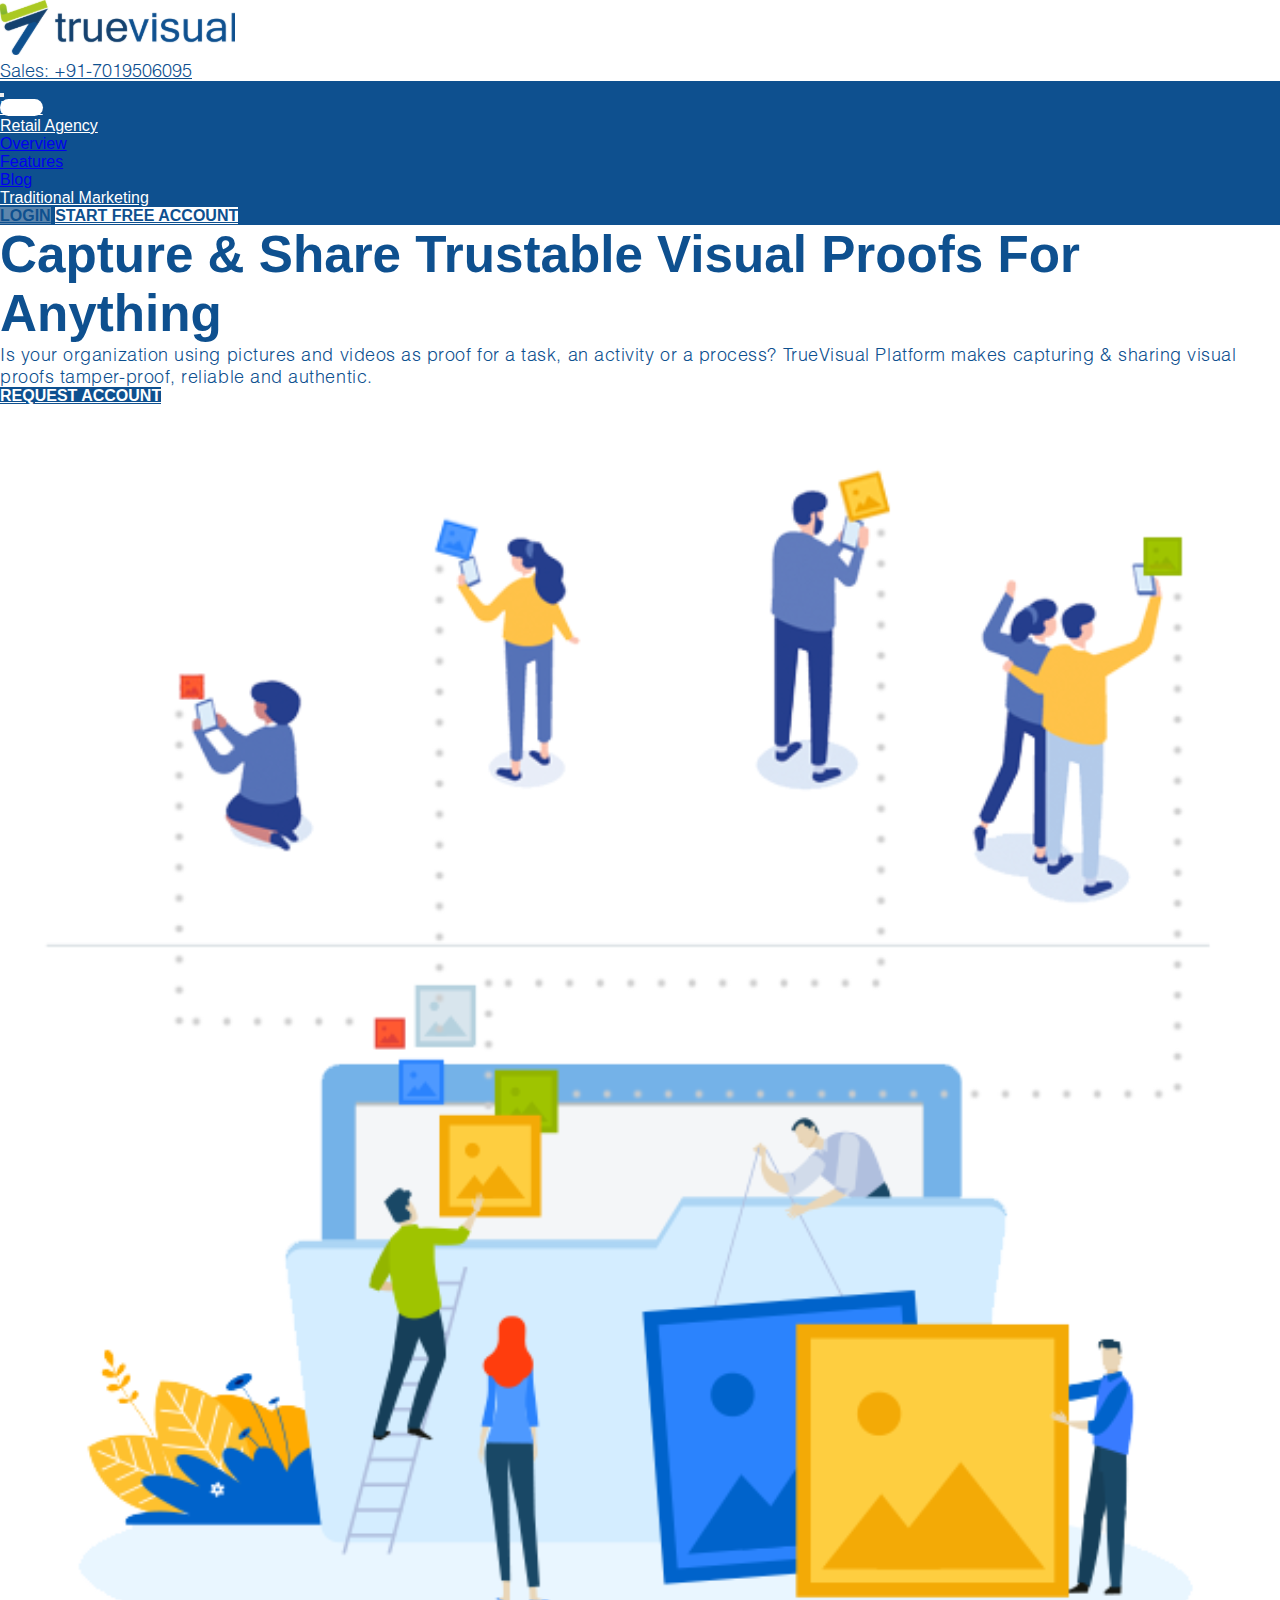
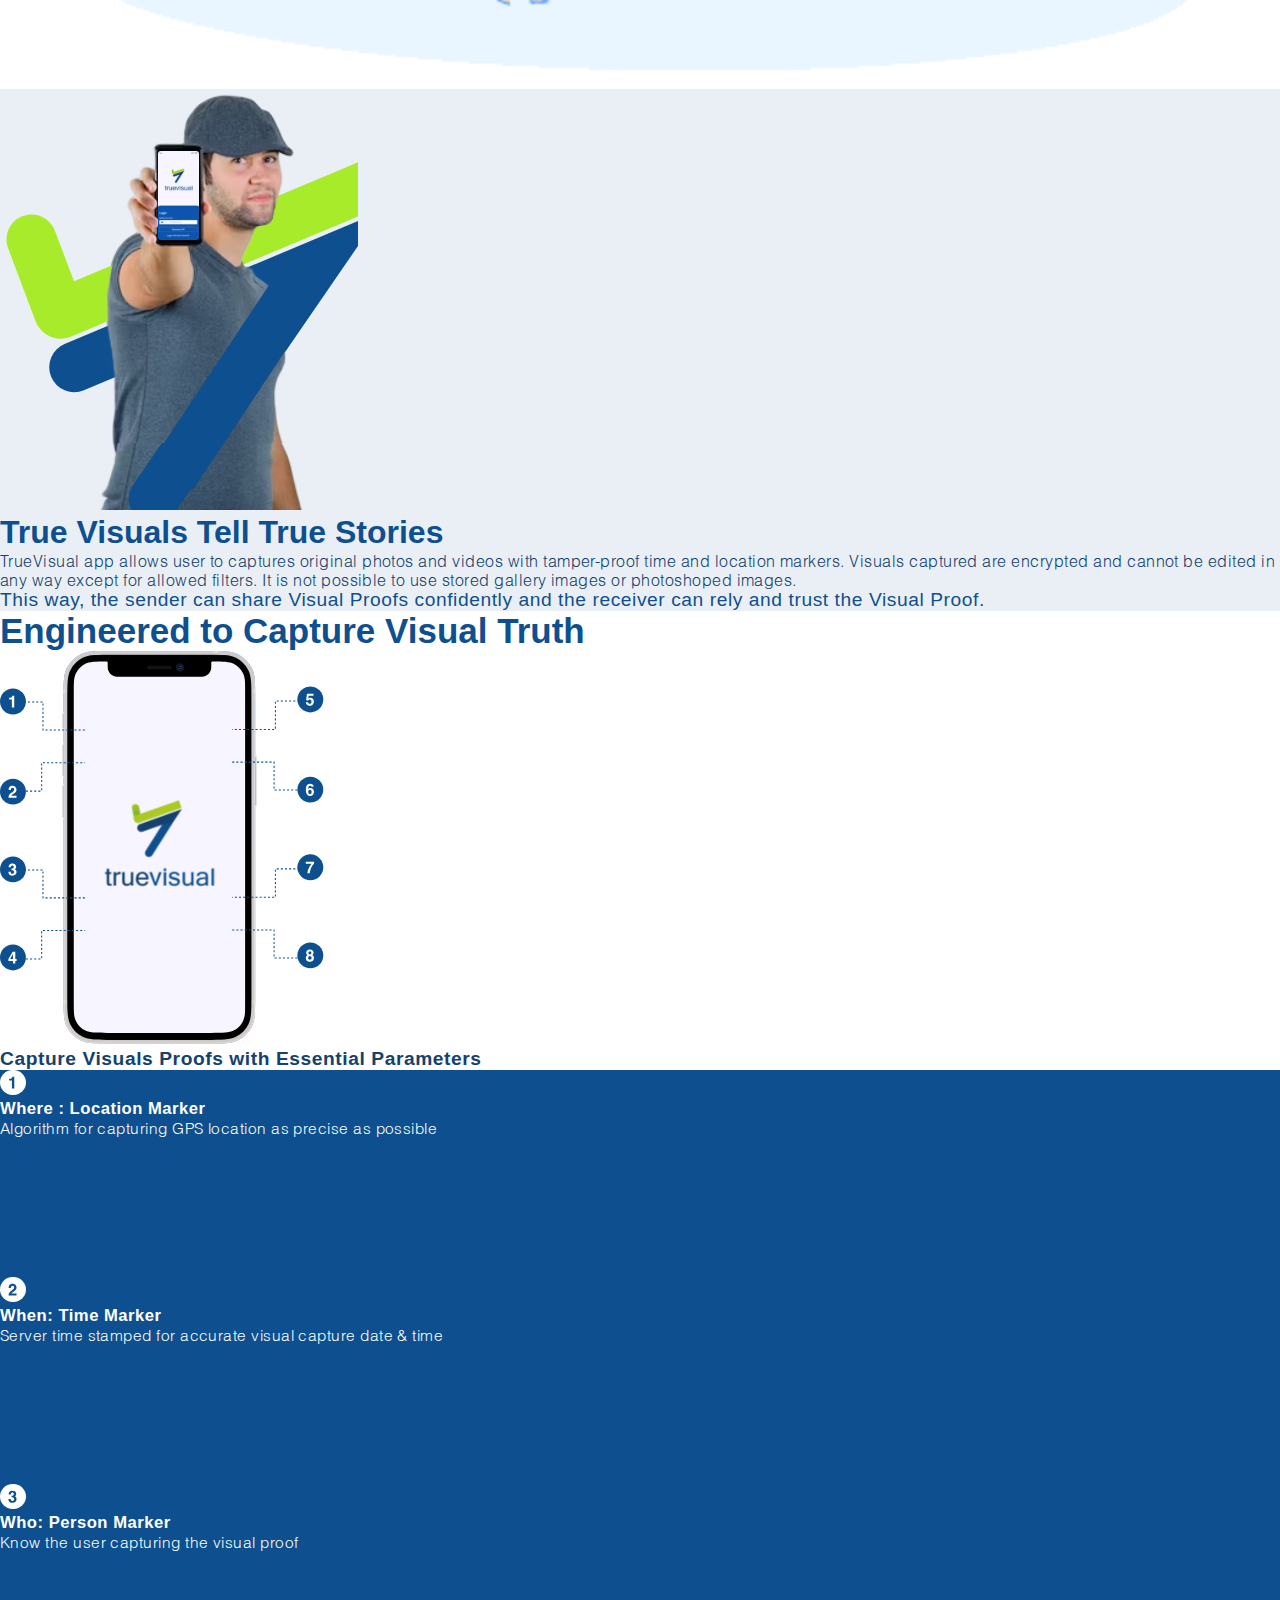
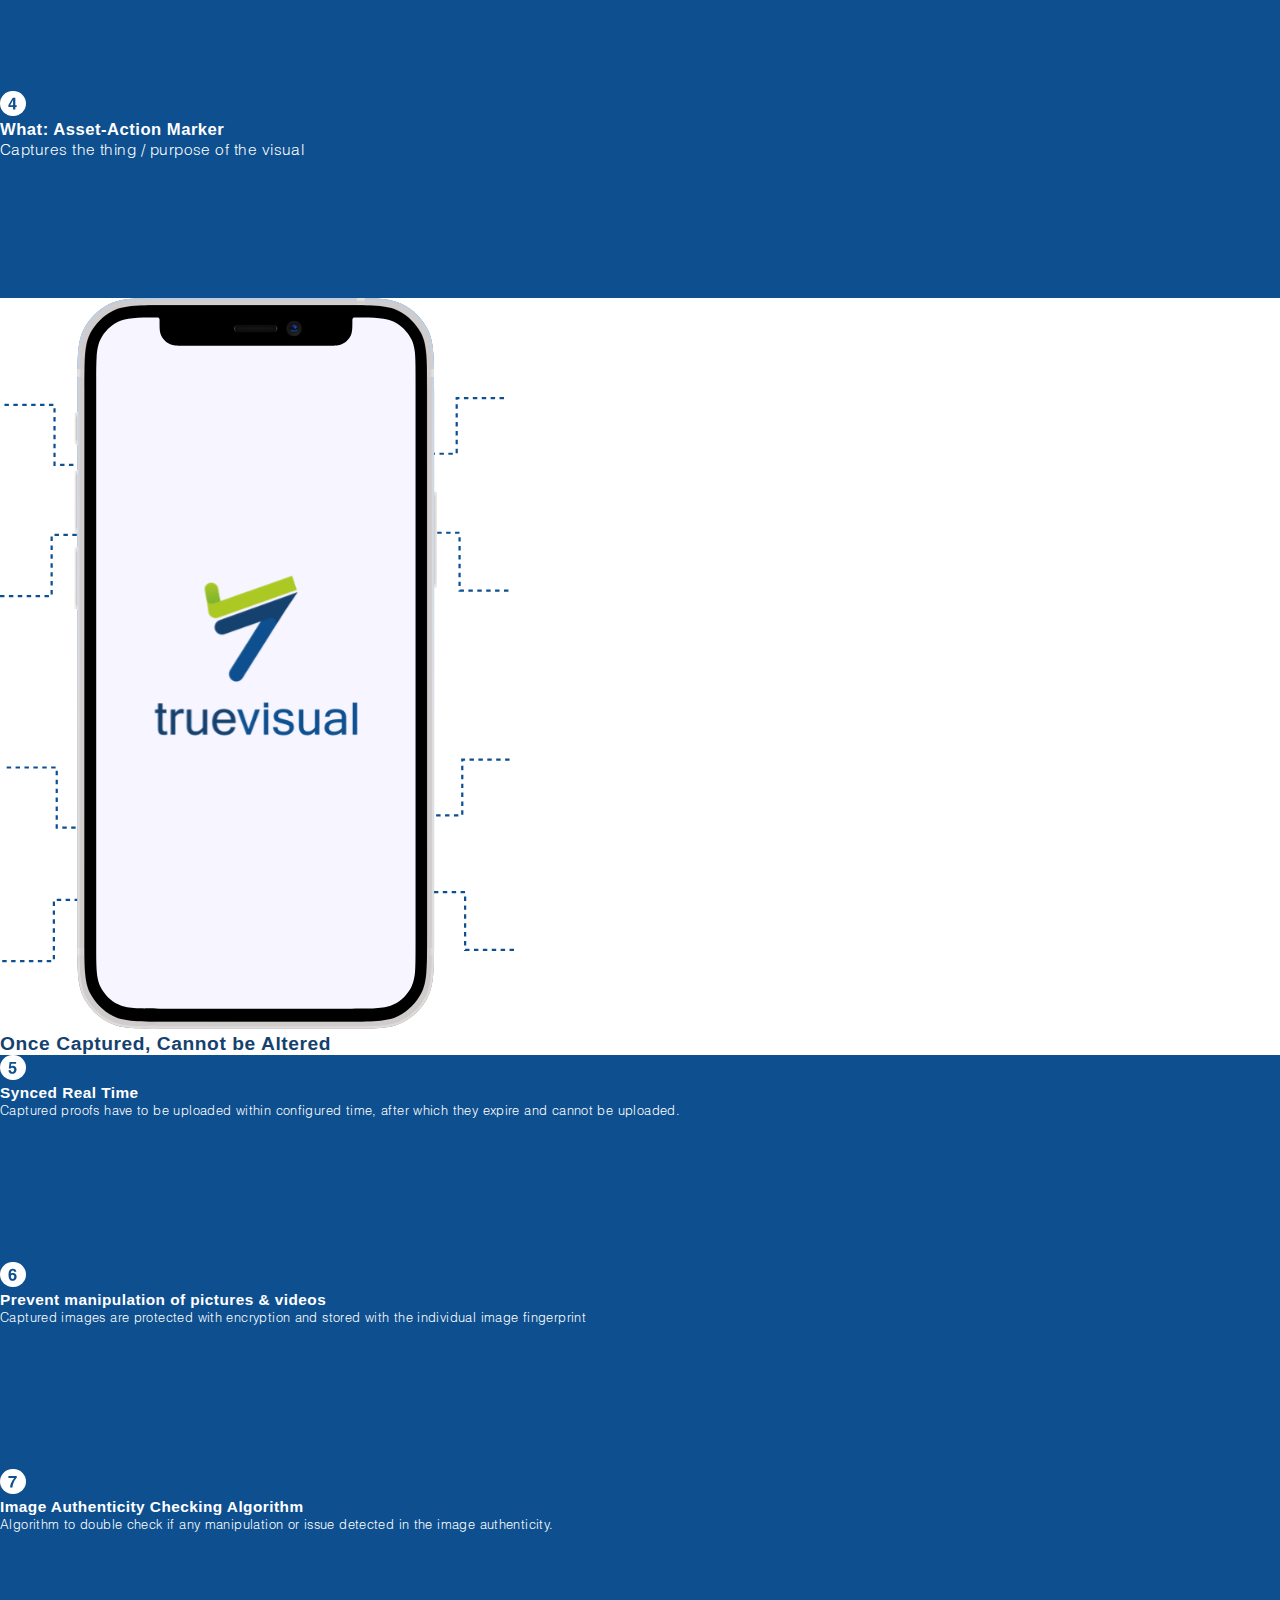
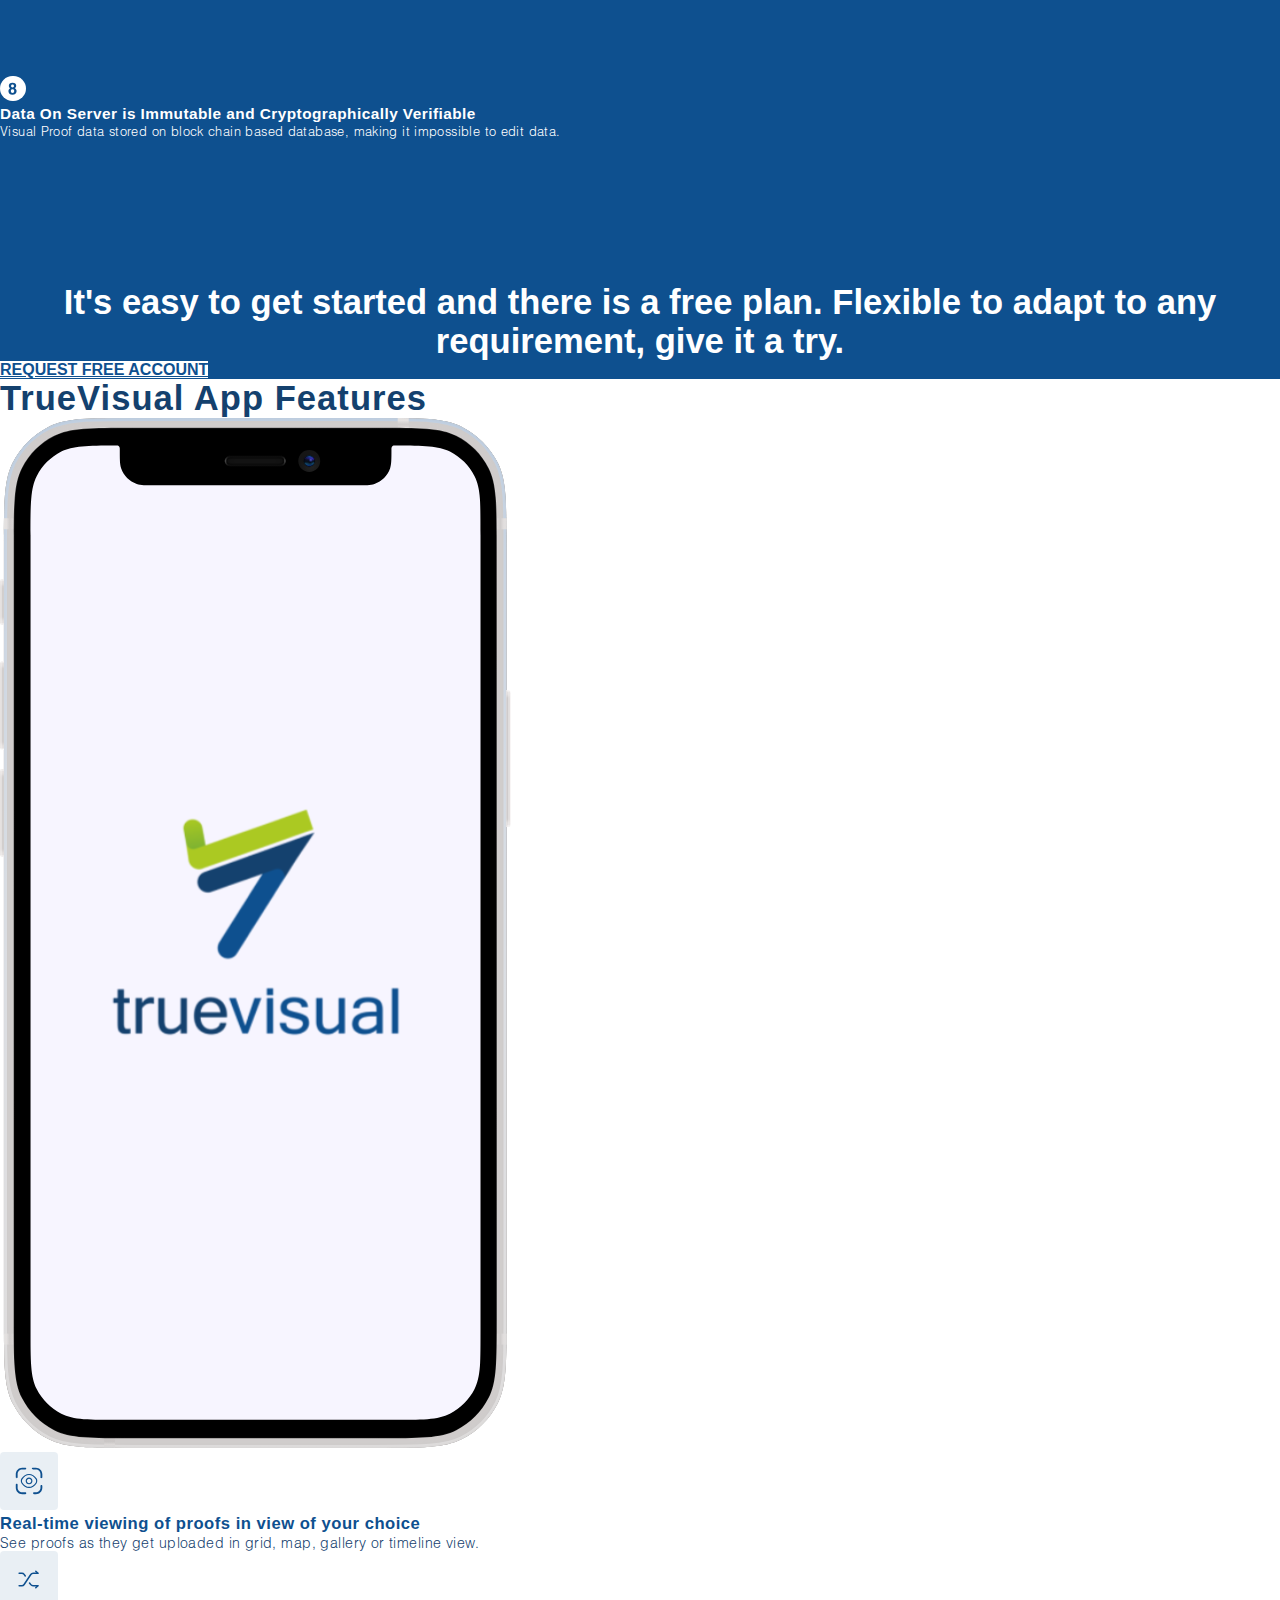
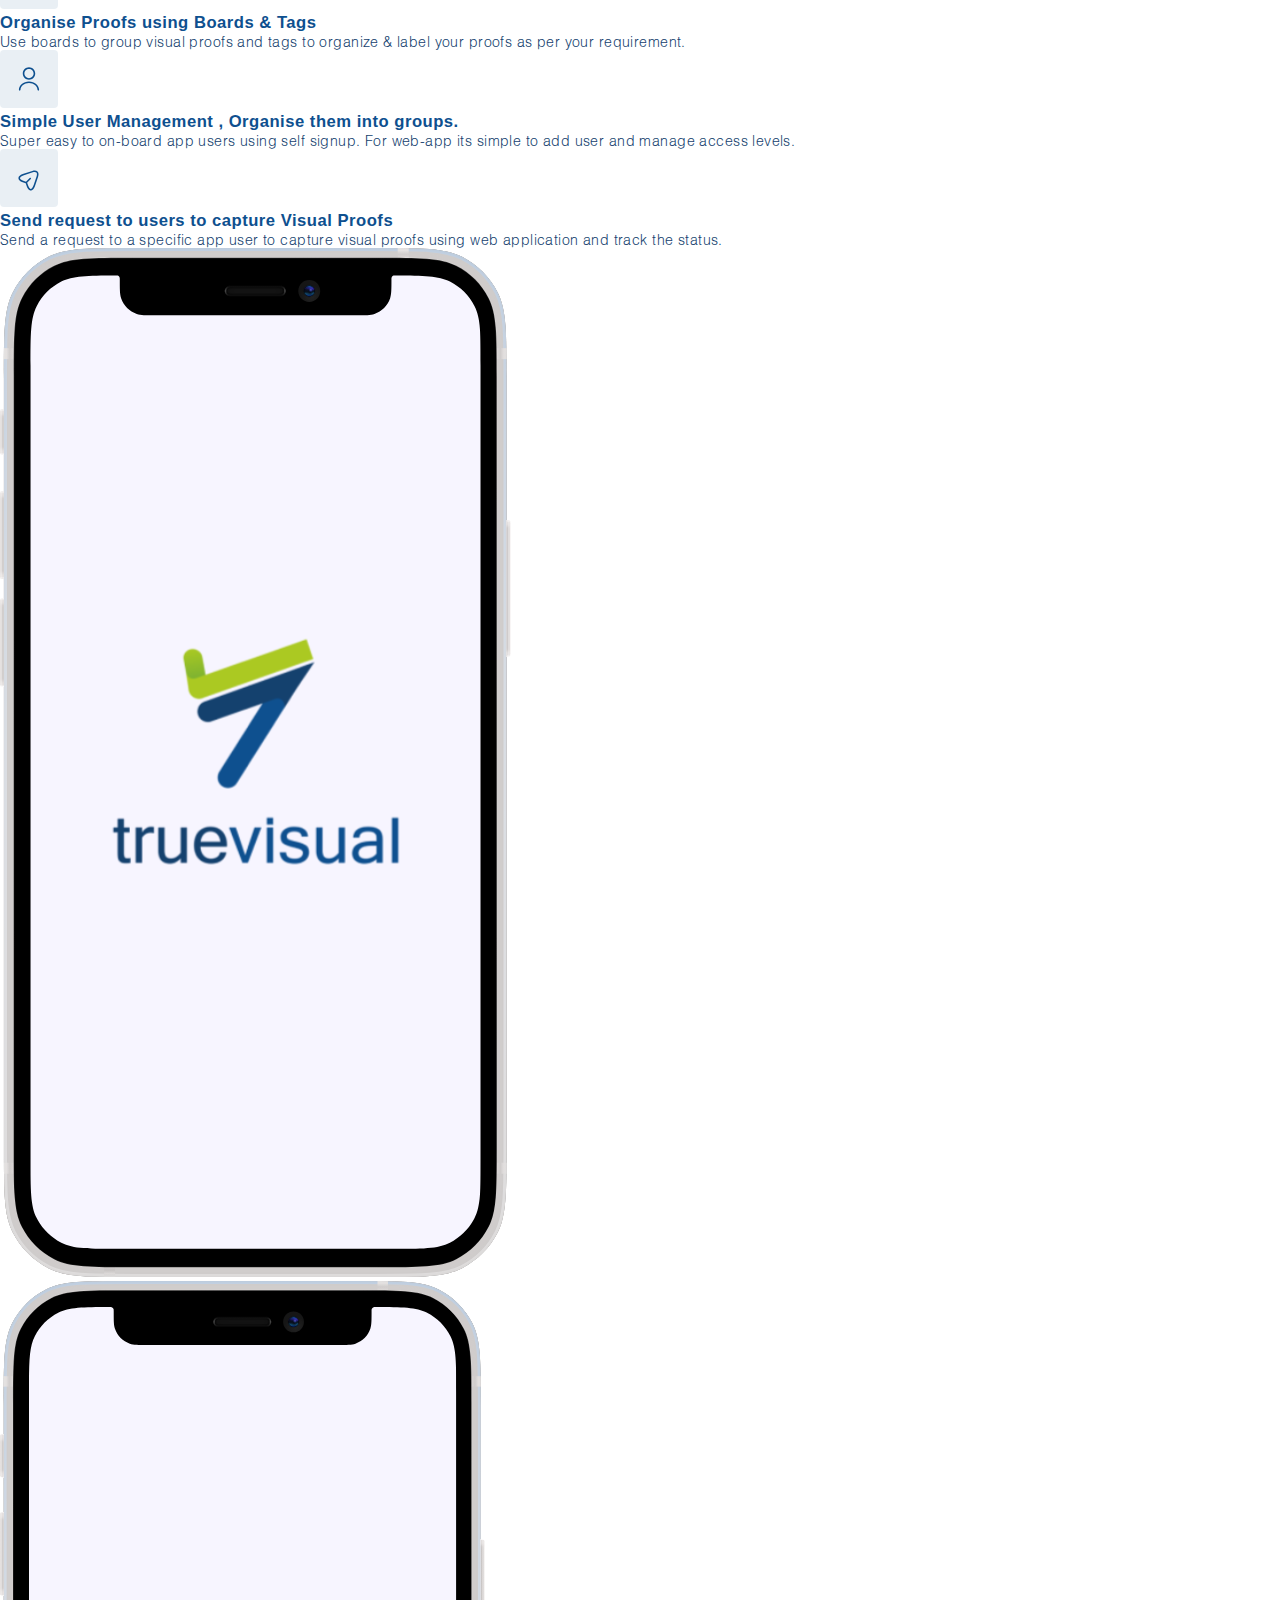
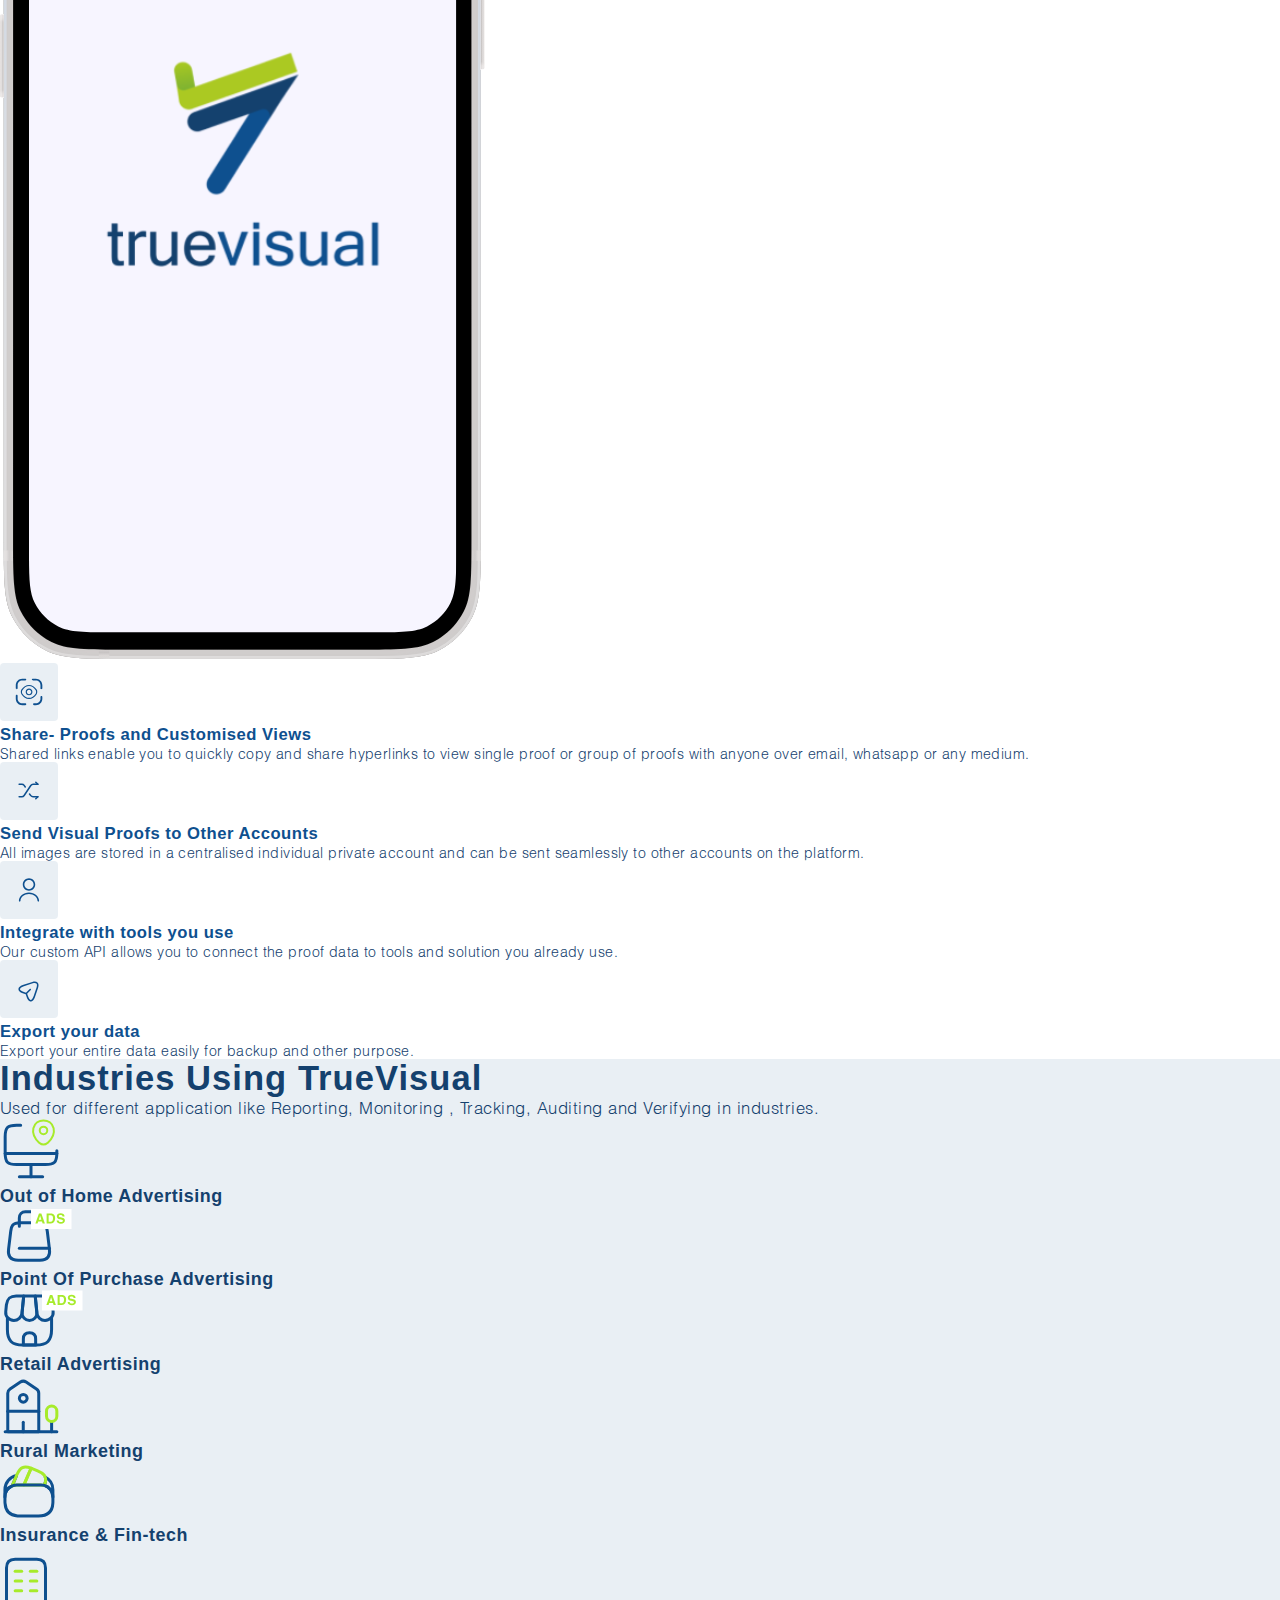
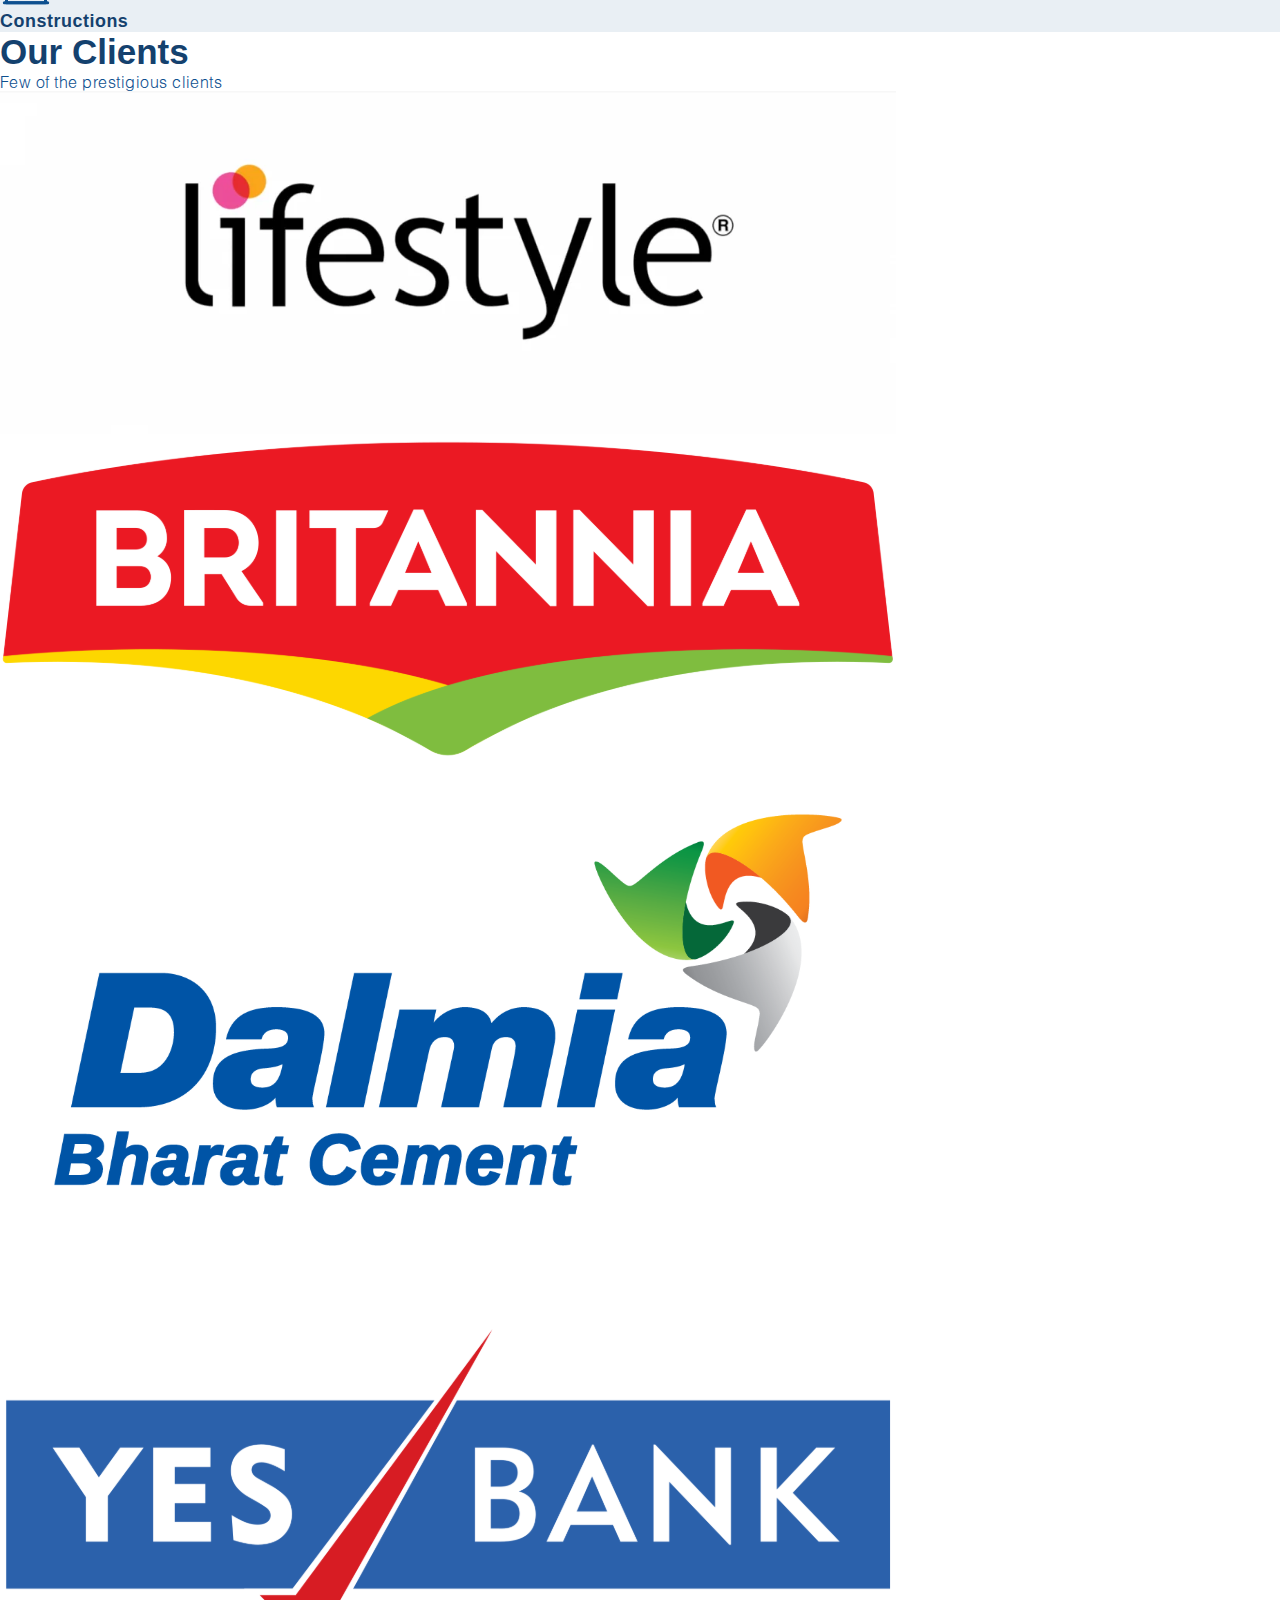
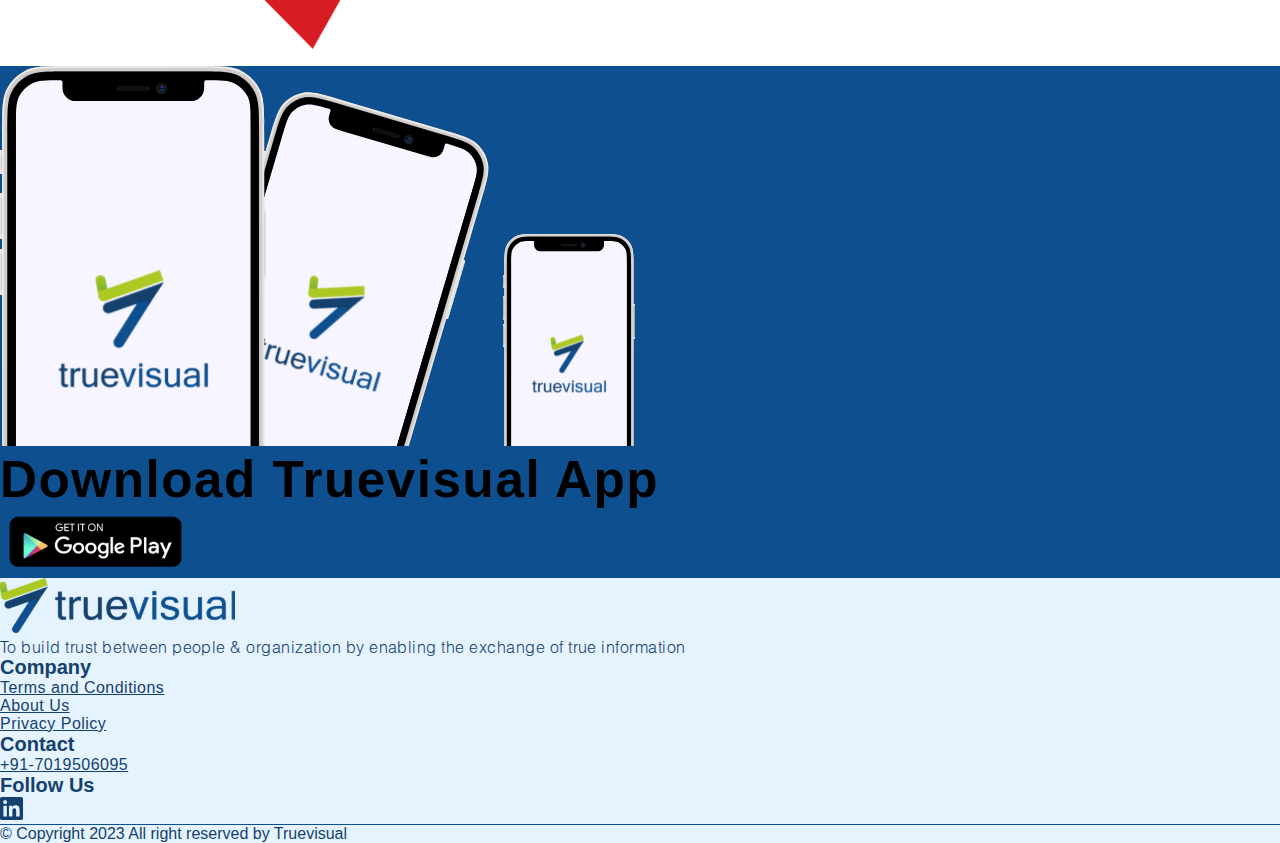
<file: index.html>
<!DOCTYPE html>
<html lang="en">

    <head>
        <meta charset="UTF-8">
        <meta http-equiv="X-UA-Compatible" content="IE=edge">
        <meta name="viewport" content="width=device-width, initial-scale=1.0">
        <title>TrueVisual</title>
        <link href="IMAGES/favicon.svg" rel="icon">
        <link href="https://cdn.jsdelivr.net/npm/bootstrap@5.2.3/dist/css/bootstrap.min.css" rel="stylesheet"
            integrity="sha384-rbsA2VBKQhggwzxH7pPCaAqO46MgnOM80zW1RWuH61DGLwZJEdK2Kadq2F9CUG65" crossorigin="anonymous">
        <script src="https://cdn.jsdelivr.net/npm/bootstrap@5.2.3/dist/js/bootstrap.bundle.min.js"
            integrity="sha384-kenU1KFdBIe4zVF0s0G1M5b4hcpxyD9F7jL+jjXkk+Q2h455rYXK/7HAuoJl+0I4"
            crossorigin="anonymous"></script>
            <link rel="stylesheet" href="CSS/common.css">
            <link rel="stylesheet" href="CSS/index.css">

        <script src="https://code.jquery.com/jquery-3.2.1.slim.min.js"
            integrity="sha384-KJ3o2DKtIkvYIK3UENzmM7KCkRr/rE9/Qpg6aAZGJwFDMVNA/GpGFF93hXpG5KkN"
            crossorigin="anonymous"></script>
        <link rel="stylesheet" href="https://unpkg.com/aos@2.3.0/dist/aos.css">
        <script src="https://unpkg.com/aos@2.3.1/dist/aos.js"></script>
        <style>
            /* .container-fluid{
                padding-right: 3rem ;
                padding-left: 3rem 
            } */
        </style>
    </head>

    <body>
        <!-- ############################# LOGO #############################-->

        <div class="container-fluid px-md-5 px-3">
            <div class="upperDiv d-flex justify-content-between align-items-center my-2">
                <div class="logoImg "><a href="index.html"><img src="IMAGES/logo.svg" class="center"></a></div>
                <div class="d-flex upperDivSpan">
                    <a href="tel:+91-7019506095" class="text-decoration-none mx-4">Sales:
                        +91-7019506095</a>
                </div>
            </div>
        </div>

        <!-- ############################# NAVBAR #############################-->

        <nav class="navbar navbar-expand-md py-2">
            <div class="container-fluid px-md-5 px-3">
                <button class="navbar-toggler" type="button" data-bs-toggle="collapse"
                    data-bs-target="#navbarSupportedContent" aria-controls="navbarSupportedContent"
                    aria-expanded="false" aria-label="Toggle navigation">
                    <span class="navbar-toggler-icon"></span>
                </button>


                <div class="collapse navbar-collapse" id="navbarSupportedContent">
                    <ul class="navbar-nav me-auto mb-2 mb-lg-0">
                        <li class="nav-item me-3 ">
                            <a class="nav-link active py-2 px-0 px-md-4" aria-current="page" href="index.html">Home</a>
                        </li>
                        <li class="nav-item me-3 navHover dropdown">
                            <a class="nav-link dropdown-toggle  px-0 px-md-3" href="#" id="navbarDropdown" role="button"
                                data-bs-toggle="dropdown" aria-expanded="false">
                                Retail Agency
                            </a>
                            <ul class="dropdown-menu bg-white rounded" aria-labelledby="navbarDropdown">
                                <li><a class="dropdown-item rounded-0" href="overview.html">Overview</a></li>
                                <li><a class="dropdown-item rounded-0" href="features.html">Features</a></li>
                                <li><a class="dropdown-item rounded-0" href="blogs.html">Blog</a></li>
                            </ul>
                        </li>
                        <li class="nav-item me-3 navHover">
                            <a class="nav-link" href="Traditional.html">Traditional Marketing</a>
                        </li>

                    </ul>
                </div>
                <div class="d-flex">
                    <a href="http://app.truevisual.io/"
                        class="text-decoration-none text-light btn navLogIn me-2 rounded-pill px-3 py-2">LOGIN</a>
                    <a href="http://app.truevisual.io/signuptype"
                        class="text-decoration-none btn navLogIn navAccount rounded-pill px-3 py-2"> START FREE
                        ACCOUNT</a>
                </div>
            </div>
        </nav>

        <!-- ############################# MAIN #############################-->
        <main id="main">
            <section id="hero">
                <div class="container-fluid px-md-5 px-3 py-md-5 py-2">
                    <div class="row main align-items-center  py-3">
                        <div class="mainContent col-md-7 col-sm-12 ">
                            <h1 class="pe-3">Capture & Share Trustable Visual Proofs For
                                Anything
                            </h1>
                            <p class="pe-5 my-sm-5 my-2">Is your organization using pictures and videos as proof for a
                                task, an
                                activity
                                or a process?
                                TrueVisual Platform makes capturing & sharing visual proofs tamper-proof, reliable and
                                authentic.</p>
                            <div class=" mainForm d-flex my-5">
                                <a href="http://app.truevisual.io/signuptype"
                                    class="text-decoration-none mainBtn-1 btn  rounded-pill px-md-4 py-md-3 px-4 py-2">REQUEST
                                    ACCOUNT</a>
                            </div>
                        </div>
                        <div class="col-md-5 col-sm-12">
                            <img src="IMAGES/people.svg" class="people">
                        </div>
                    </div>
                </div>
            </section>
            <!-- ############################# STORY #############################-->
            <section id="story">
                <div class="story container ">
                    <div class="row  flex-md-row flex-column-reverse">
                        <div class="col-md-4 col-sm-12 text-center">
                            <div class="px-5 px-md-0">
                                <img src="IMAGES/men.svg" class="w-100 w-sm-50">
                            </div>
                        </div>

                        <div class="col-md-8 col-sm-12 d-flex align-items-center ">
                            <div class="storyContent  mx-3 py-5 mx-sm-5 text-center">
                                <h3 class="px-0 mb-4 text-md-start text-sm-center">True Visuals Tell True Stories
                                </h3>
                                <p class="mb-4 text-md-start text-sm-center"> TrueVisual app allows user to
                                    captures original photos and videos with tamper-proof time
                                    and location markers. Visuals captured are encrypted and cannot be edited in any way
                                    except for allowed filters. It is not possible to use stored gallery images or
                                    photoshoped images.
                                </p>
                                <h5 class="px-0 text-md-start text-sm-center">This way, the sender can share Visual
                                    Proofs confidently and the receiver can rely and
                                    trust the Visual Proof.
                                </h5>
                            </div>
                        </div>
                    </div>
                </div>
            </section>
            <!-- ############################# divThree #############################-->
            <section id="divThree">
                <div class="divThree my-5 px-md-5 px-3 container-fluid">
                    <div class="text-center  my-5">
                        <h1>Engineered to Capture Visual Truth</h1>
                    </div>

                    <div class="row">
                        <div class="col-md-4 col-sm-12 d-flex d-md-none align-items-center justify-content-center"><img
                                src="IMAGES/mobileWithNo.svg" class="w-75">
                        </div>
                        <div class="col-md-4 col-sm-12  pt-5 pt-md-0">
                            <h4 class="px-4  px-md-0">Capture Visuals Proofs with Essential Parameters</h4>
                            <div class="d-flex flex-column">
                                <div class="blueBox align-items-center d-flex rounded my-1 px-3 px-md-4 py-2 d-flex ">
                                    <div class="numbers d-md-none d-block pe-3"><img src="IMAGES/1.svg"></div>
                                    <div class="d-flex flex-column justify-content-center">
                                        <h5>Where : Location Marker</h5>
                                        <p class="my-0">Algorithm for capturing GPS location as precise as possible</p>
                                    </div>

                                </div>
                                <div class="blueBox align-items-center d-flex rounded my-1 px-3 px-md-4 py-2 d-flex ">
                                    <div class="numbers d-md-none d-block pe-3"><img src="IMAGES/2.svg"></div>
                                    <div class="d-flex flex-column justify-content-center">
                                        <h5>When: Time Marker</h5>
                                        <p class="my-0">Server time stamped for accurate visual capture date & time</p>
                                    </div>

                                </div>
                                <div class="blueBox align-items-center d-flex rounded my-1 px-3 px-md-4 py-2 d-flex ">
                                    <div class="numbers d-md-none d-block pe-3"><img src="IMAGES/3.svg"></div>
                                    <div class="d-flex flex-column justify-content-center">
                                        <h5>Who: Person Marker</h5>
                                        <p class="my-0">Know the user capturing the visual proof</p>
                                    </div>

                                </div>
                                <div class="blueBox align-items-center d-flex rounded my-1 px-3 px-md-4 py-2 d-flex ">
                                    <div class="numbers d-md-none d-block pe-3"><img src="IMAGES/4.svg"></div>
                                    <div class="d-flex flex-column justify-content-center">
                                        <h5>What: Asset-Action Marker</h5>
                                        <p class="my-0">Captures the thing / purpose of the visual</p>
                                    </div>

                                </div>
                            </div>

                        </div>
                        <div class="col-md-4 col-sm-12 d-none d-md-flex align-items-center justify-content-center"><img
                                src="IMAGES/iphone-12-mini.svg" class="middle w-100">
                        </div>
                        <div class="col-md-4 col-sm-12  pt-5 pt-md-0">
                            <h4 class="px-4 px-md-0">Once Captured, Cannot be Altered</h4>
                            <div class="d-flex flex-column ">
                                <div class="blueBox align-items-center d-flex rounded blueBoxRight my-1 px-3 px-md-4">
                                    <div class="numbers d-md-none d-block pe-3"><img src="IMAGES/5.svg"></div>
                                    <div class="d-flex  py-4 d-flex flex-column justify-content-center">
                                        <h5>Synced Real Time</h5>
                                        <p class="my-0">Captured proofs have to be uploaded within configured time,
                                            after
                                            which
                                            they expire and cannot be uploaded.</p>
                                    </div>

                                </div>
                                <div class="blueBox align-items-center d-flex rounded blueBoxRight my-1 px-3 px-md-4">
                                    <div class="numbers d-md-none d-block pe-3"><img src="IMAGES/6.svg"></div>
                                    <div class="d-flex  py-4 d-flex flex-column justify-content-center">
                                        <h5>Prevent manipulation of pictures & videos</h5>
                                        <p class="my-0">Captured images are protected with encryption and stored with
                                            the
                                            individual image fingerprint</p>
                                    </div>

                                </div>
                                <div class="blueBox align-items-center d-flex rounded blueBoxRight my-1 px-3 px-md-4">
                                    <div class="numbers d-md-none d-block pe-3"><img src="IMAGES/7.svg"></div>
                                    <div class="d-flex  py-4 d-flex flex-column justify-content-center">
                                        <h5>Image Authenticity Checking Algorithm</h5>
                                        <p class="my-0">Algorithm to double check if any manipulation or issue detected
                                            in
                                            the
                                            image authenticity.</p>
                                    </div>

                                </div>
                                <div class="blueBox align-items-center d-flex rounded blueBoxRight my-1 px-3 px-md-4">
                                    <div class="numbers d-md-none d-block pe-3"><img src="IMAGES/8.svg"></div>
                                    <div class="d-flex  py-4 d-flex flex-column justify-content-center">
                                        <h5>Data On Server is Immutable and Cryptographically Verifiable</h5>
                                        <p class="my-0">Visual Proof data stored on block chain based database, making
                                            it
                                            impossible to edit data.</p>
                                    </div>
                                </div>
                            </div>
                        </div>
                    </div>
                </div>
            </section>
            <!-- ############################# requestAccount #############################-->
            <section id="requestAccount" class="container-fluid px-md-5 px-3 ">
                <div class="row">
                    <div class="col-12">

                        <div class="requestAccount text-center rounded  py-md-5 py-4">
                            <h1 class="px-2 py-3 px-md-3 py-md-5">It's easy to get started and there is a free plan.
                                Flexible to
                                adapt to any requirement, give it a try.</h1>
                            <a href="http://app.truevisual.io/"
                                class="text-decoration-none btn navLogIn navAccount rounded-pill px-3 py-2">REQUEST FREE
                                ACCOUNT</a>

                        </div>
                    </div>
                </div>
            </section>
            <!-- ############################# features #############################-->
            <section id="features">
                <div class="features pt-5 container-fluid px-md-5 px-3">
                    <div class="row py-md-5 py-0 align-items-center">
                        <div class="col-md-6 col-sm-12">
                            <div class="pe-ms-5 pe-0">
                                <h3 class="pb-5">TrueVisual App Features</h3>
                                <div class="col-md-4 col-sm-12 d-flex d-md-none justify-content-center">
                                    <img src="IMAGES/iphone-12.svg" width="40%">
                                </div>
                                <div class="d-flex  align-items-center  mb-4 pt-5 pt-md-0">
                                    <div><img src="IMAGES/Frame26.svg" class="pe-3"></div>
                                    <div class="featureBox ">
                                        <h4>Real-time viewing of proofs in view of your choice</h4>
                                        <p class="mb-0">See proofs as they get uploaded in grid, map, gallery or
                                            timeline
                                            view.</p>
                                    </div>
                                </div>
                                <div class="d-flex align-items-center  mb-4">
                                    <div><img src="IMAGES/Frame27.svg" class="pe-3"></div>
                                    <div class="featureBox ">
                                        <h4>Organise Proofs using Boards & Tags</h4>
                                        <p class="mb-0">Use boards to group visual proofs and tags to organize & label
                                            your
                                            proofs as per
                                            your requirement.</p>
                                    </div>
                                </div>
                                <div class="d-flex align-items-center  mb-4">
                                    <div><img src="IMAGES/Frame28.svg" class="pe-3"></div>
                                    <div class="featureBox ">
                                        <h4>Simple User Management , Organise them into groups.</h4>
                                        <p class="mb-0">Super easy to on-board app users using self signup. For web-app
                                            its
                                            simple to add
                                            user and manage access levels.</p>
                                    </div>
                                </div>
                                <div class="d-flex align-items-center  mb-4">
                                    <div><img src="IMAGES/Frame29.svg" class="pe-3"></div>
                                    <div class="featureBox ">
                                        <h4>Send request to users to capture Visual Proofs</h4>
                                        <p class="mb-0">Send a request to a specific app user to capture visual proofs
                                            using
                                            web application and track the status.</p>
                                    </div>
                                </div>
                            </div>
                        </div>
                        <div class="col-md-6 col-sm-12 d-none d-md-flex justify-content-center">
                            <img src="IMAGES/iphone-12.svg" width="40%">
                        </div>
                    </div>
                </div>
            </section>
            <!-- ############################# features-2 #############################-->
            <section id="features2">
                <div class="features container-fluid px-md-5 px-3">
                    <div class="row py-md-5 py-0 align-items-center">
                        <div class="col-md-6 col-sm-12 d-none d-md-flex justify-content-center">
                            <img src="IMAGES/iphone-12.svg" width="38%">
                        </div>
                        <div class="col-md-6 col-sm-12">
                            <div class="pe-ms-5 pe-0">
                                <div class="d-flex  align-items-center  mb-4 ">
                                    <div><img src="IMAGES/Frame26.svg" class="pe-3"></div>
                                    <div class="featureBox ">
                                        <h4>Share- Proofs and Customised Views</h4>
                                        <p class="mb-0">Shared links enable you to quickly copy and share hyperlinks to
                                            view
                                            single proof or group of proofs with anyone over email, whatsapp or any
                                            medium.
                                        </p>
                                    </div>
                                </div>
                                <div class="d-flex align-items-center  mb-4">
                                    <div><img src="IMAGES/Frame27.svg" class="pe-3"></div>
                                    <div class="featureBox ">
                                        <h4>Send Visual Proofs to Other Accounts</h4>
                                        <p class="mb-0">All images are stored in a centralised individual private
                                            account
                                            and can
                                            be sent seamlessly to other accounts on the platform.</p>
                                    </div>
                                </div>
                                <div class="d-flex align-items-center  mb-4">
                                    <div><img src="IMAGES/Frame28.svg" class="pe-3"></div>
                                    <div class="featureBox ">
                                        <h4>Integrate with tools you use</h4>
                                        <p class="mb-0">Our custom API allows you to connect the proof data to tools and
                                            solution
                                            you already use.</p>
                                    </div>
                                </div>
                                <div class="d-flex align-items-center  mb-4">
                                    <div><img src="IMAGES/Frame29.svg" class="pe-3"></div>
                                    <div class="featureBox ">
                                        <h4>Export your data</h4>
                                        <p class="mb-0">Export your entire data easily for backup and other purpose.
                                        </p>
                                    </div>
                                </div>
                            </div>
                        </div>
                    </div>
                </div>
            </section>
            <!-- ############################# Industries Using TrueVisual #############################-->
            <section id="industries">
                <div class="industries py-5 container">
                    <div>
                        <div class="px-0 py-2 px-md-5 py-md-5 text-center">
                            <h1 class=" pb-3">Industries Using TrueVisual</h1>
                            <p class="px-md-5 px-1 used">Used for different application like Reporting, Monitoring ,
                                Tracking,
                                Auditing and Verifying in industries.</p>
                        </div>
                        <div>
                            <div class="industriesRow-1 row row-cols-3 px-md-5 px-0 text-center">
                                <div class="col-md-4 col-6 my-3 px-3">
                                    <div class="whiteBox rounded bg-light px-3 py-3 px-md-2 py-md-4">
                                        <img src="IMAGES/Group 22.svg">
                                        <p class="pt-3">Out of Home Advertising</p>
                                    </div>
                                </div>
                                <div class="col-md-4 col-6 my-3 px-3">
                                    <div class="whiteBox rounded bg-light px-3 py-3 px-md-2 py-md-4">
                                        <img src="IMAGES/Group 23.svg">
                                        <p class="pt-3">Point Of Purchase Advertising</p>
                                    </div>
                                </div>
                                <div class="col-md-4 col-6 my-3 px-3">
                                    <div class="whiteBox rounded bg-light px-3 py-3 px-md-2 py-md-4">
                                        <img src="IMAGES/Group 24.svg">
                                        <p class="pt-3">Retail Advertising</p>
                                    </div>
                                </div>

                                <div class="col-md-4 col-6 my-3 px-3">
                                    <div class="whiteBox rounded bg-light px-3 py-3 px-md-2 py-md-4">
                                        <img src="IMAGES/Group 27.svg">
                                        <p class="pt-3">Rural Marketing</p>
                                    </div>
                                </div>
                                <div class="col-md-4 col-6 my-3 px-3">
                                    <div class="whiteBox rounded bg-light px-3 py-3 px-md-2 py-md-4">
                                        <img src="IMAGES/Group 26.svg">
                                        <p class="pt-3">Insurance & Fin-tech</p>
                                    </div>
                                </div>
                                <div class="col-md-4 col-6 my-3 px-3">
                                    <div class="whiteBox rounded bg-light px-3 py-3 px-md-2 py-md-4">
                                        <img src="IMAGES/Group 25.svg">
                                        <p class="pt-3">Constructions</p>
                                    </div>
                                </div>
                            </div>
                        </div>
                    </div>
                </div>
            </section>
            <!-- ############################# clients #############################-->
            <section id="clients">
                <div class="clients container-fluid px-md-5 px-3 my-5">
                    <div class="text-center mb-5">
                        <h1>Our Clients</h1>
                        <p class="py-3">Few of the prestigious clients</p>
                    </div>
                    <div class="row">
                        <div class="col-md-3 col-6 d-flex align-items-center justify-content-center">
                            <img src="IMAGES/image1.svg" width="70%">
                        </div>
                        <div class="col-md-3 col-6 d-flex align-items-center justify-content-center">
                            <img src="IMAGES/image2.svg" width="70%">
                        </div>
                        <div class="col-md-3 col-6 d-flex align-items-center justify-content-center">
                            <img src="IMAGES/image4.svg" width="70%">
                        </div>
                        <div class="col-md-3 col-6 d-flex align-items-center justify-content-center">
                            <img src="IMAGES/image3.svg" width="70%">
                        </div>
                    </div>
                </div>
            </section>
            <!-- ############################# DOWNLOAD #############################-->
            <section id="download" class="container-fluid px-md-5 px-4">
                <div class="download rounded my-5">
                    <div class="row align-items-center flex-md-row flex-column-reverse ">
                        <div class="col-md-6 col-sm-12 d-flex justify-content-center pt-5 ">
                            <img src="IMAGES/downloadMobiles.svg" class="d-md-flex d-none w-75 ">
                            <img src="IMAGES/downloadMobiles2.svg" class="d-flex d-md-none w-50">
                        </div>
                        <div class="col-md-6 col-sm-12 pe-md-5 pe-0">
                            <div class="px-md-3 px-2 py-3">
                                <h1 class="px-md-3 px-2 text-light text-md-start text-center">Download Truevisual App
                                </h1>
                            </div>
                            <div class="px-md-3 px-2 d-flex downloadImg">
                                <a href="https://play.google.com/store/apps/details?id=com.truevisual.monitor">
                                    <img src="IMAGES/google.svg" class="downloadLink"></a>
                                <!-- <img src="IMAGES/apple.svg" class="downloadLink"> -->
                            </div>
                        </div>
                    </div>
                </div>
            </section>
        </main>
        <!-- ############################# FOOTER #############################-->
        <footer class=" bg-footer">
            <div class="footer mt-5">
                <div class="row container-fluid pt-5 px-md-5 px-3 m-0">
                    <div class="col-md-6 col-12 text-md-start text-center align-items-start">
                        <div class="d-flex flex-column">
                            <div class="pb-4"> <img src="IMAGES/footerLogo.svg"></div>
                            <div class="pb-4">
                                <p class="footerInfo">To build trust between people & organization by enabling the
                                    exchange of true information</p>
                            </div>
                        </div>
                    </div>
                    <div class="col-md-2 col-6 ">
                        <h3 class="text-blueFooter">Company</h3>
                        <ul class="list-unstyled mb-2">
                            <li class="mb-2"><a href="" class="text-blueFooter text-decoration-none">Terms and Conditions</a>
                            </li>
                            <li class="mb-2"><a href="" class="text-blueFooter text-decoration-none">About Us</a></li>
                            <li class="mb-2"><a href="policy.html" class="text-blueFooter text-decoration-none">Privacy
                                    Policy</a></li>
                        </ul>
                    </div>
                    <div class="col-md-4 col-6">
                        <div class="row d-flex flex-md-row flex-column">
                            <div class="col-md-6 col-12">
                                <h3 class="text-blueFooter">Contact</h3>
                                <ul class="list-unstyled mb-2">
                                    <li class="mb-2"><a href="" class="text-blueFooter text-decoration-none">
                                            +91-7019506095</a></li>

                                </ul>
                            </div>
                            <div class="col-md-6 col-12">
                                <h3 class="text-blueFooter">Follow Us</h3>
                                <div class="footerIcon mx-3">
                                    <a href="https://www.linkedin.com/company/truevisual/" target="_blank"> <img
                                            src="IMAGES/linkedin.svg"></a>
                                    <!-- <a href=""><img src="IMAGES/facebook.svg"></a> -->
                                </div>
                            </div>
                        </div>
                    </div>

                </div>
                <div class="footerCopyRight mx-3 mt-md-0 mt-3 text-blueFooter text-center mx-md-5 px-3 pt-3 ">
                    <p class="mb-0 py-3">© Copyright 2023 All right reserved by Truevisual</p>
                </div>
            </div>
        </footer>
    </body>

</html>
</file>
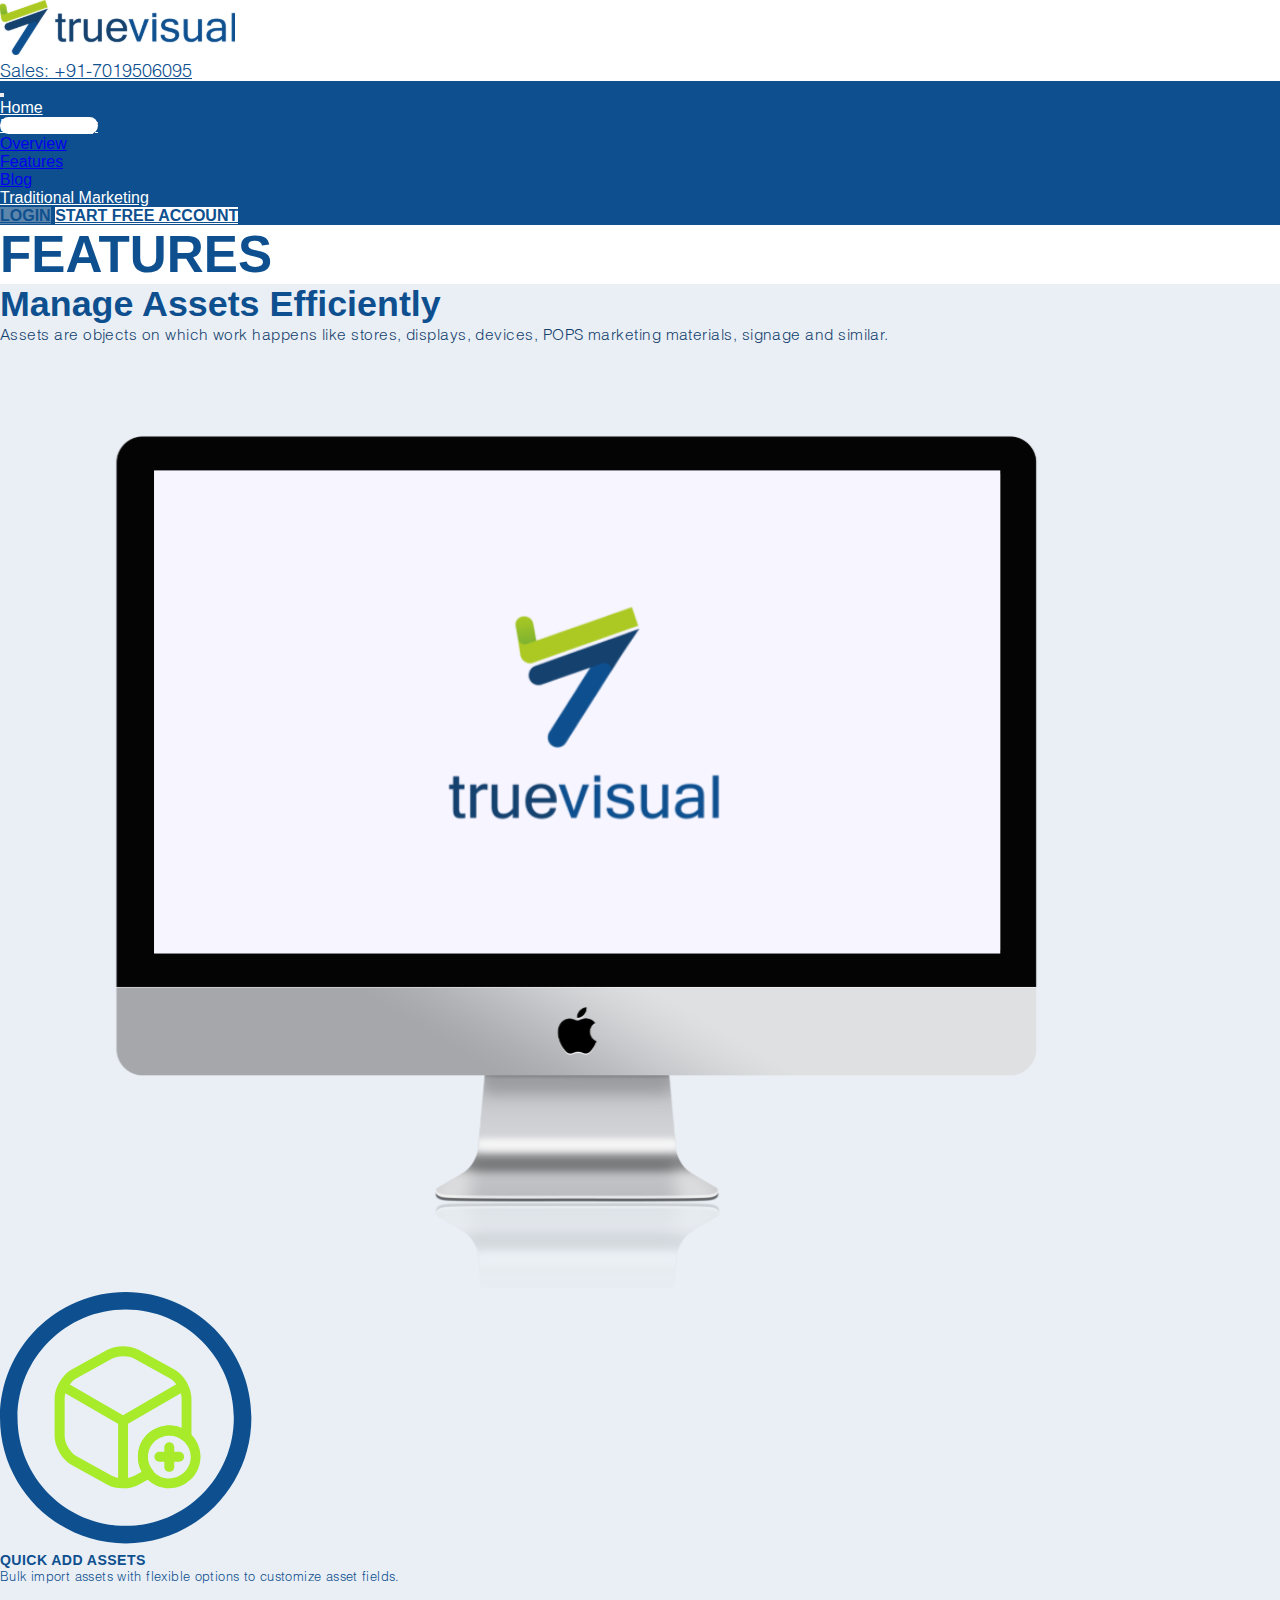
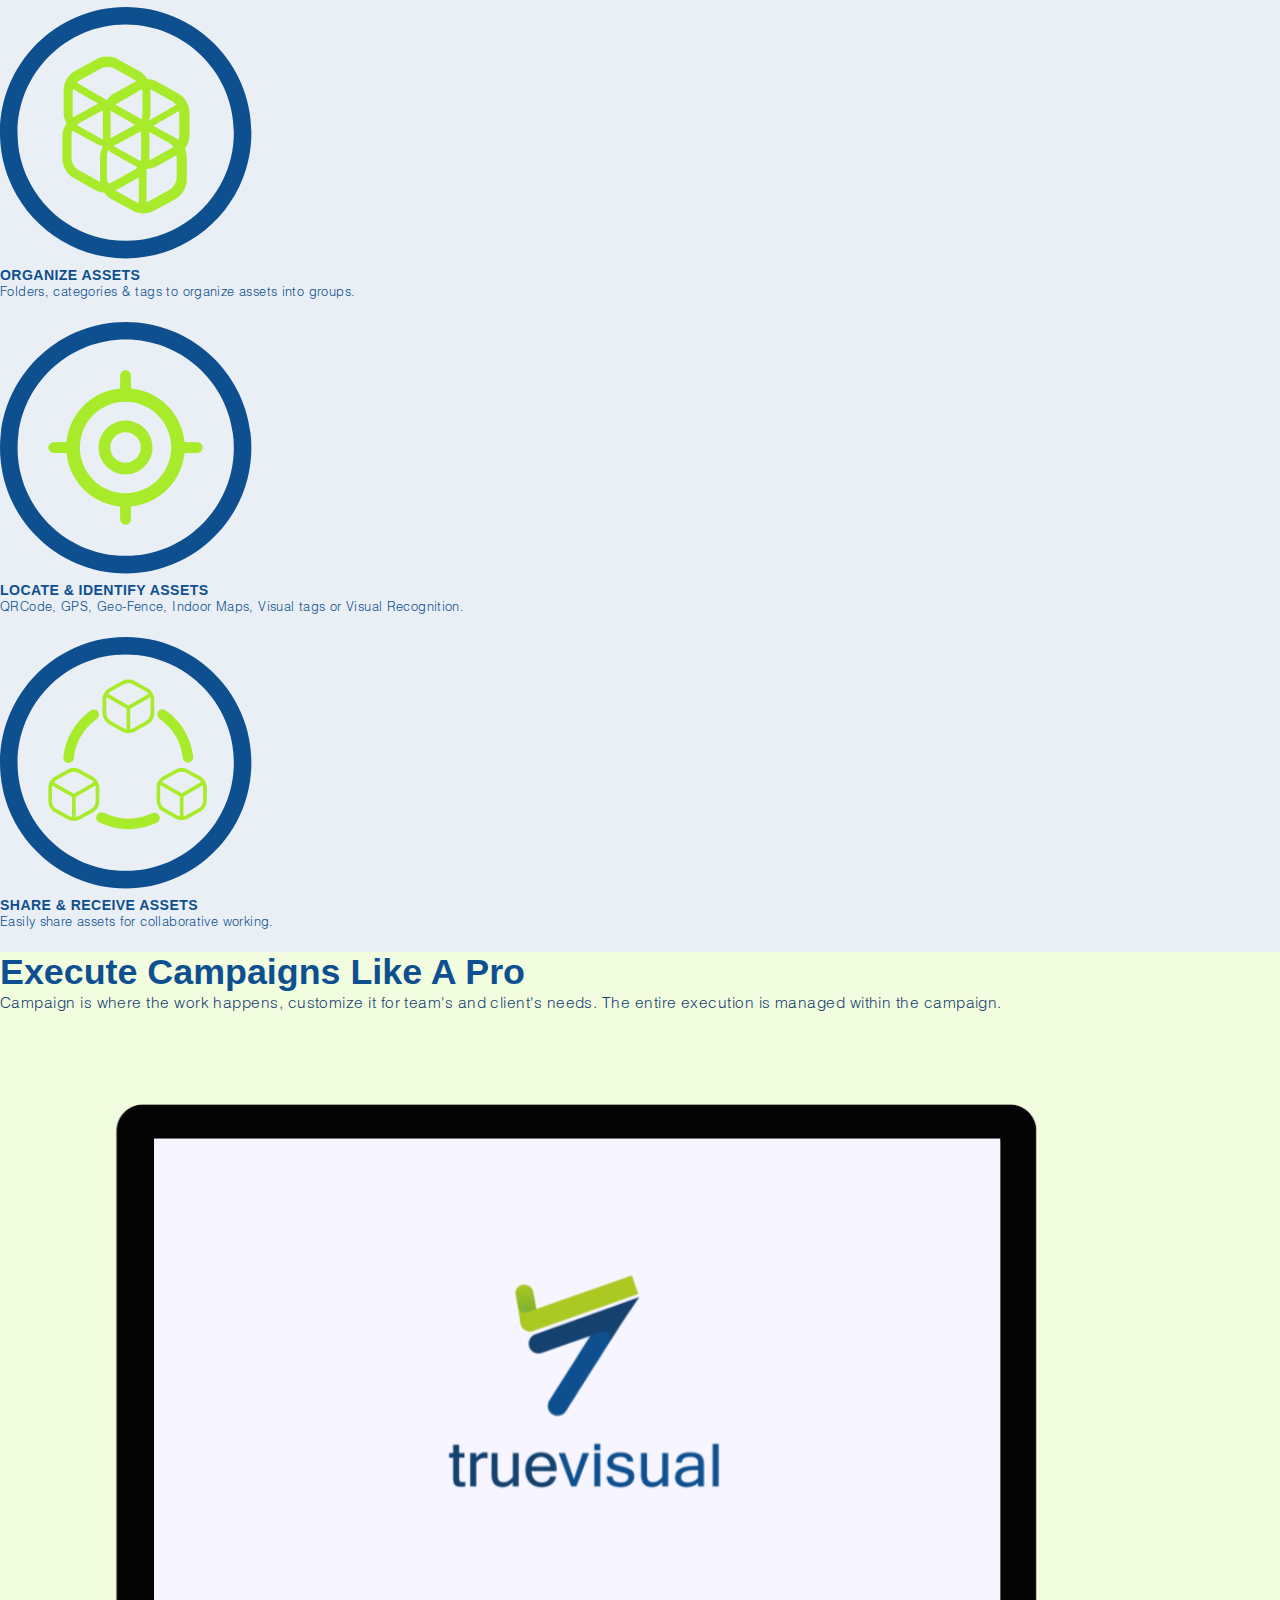
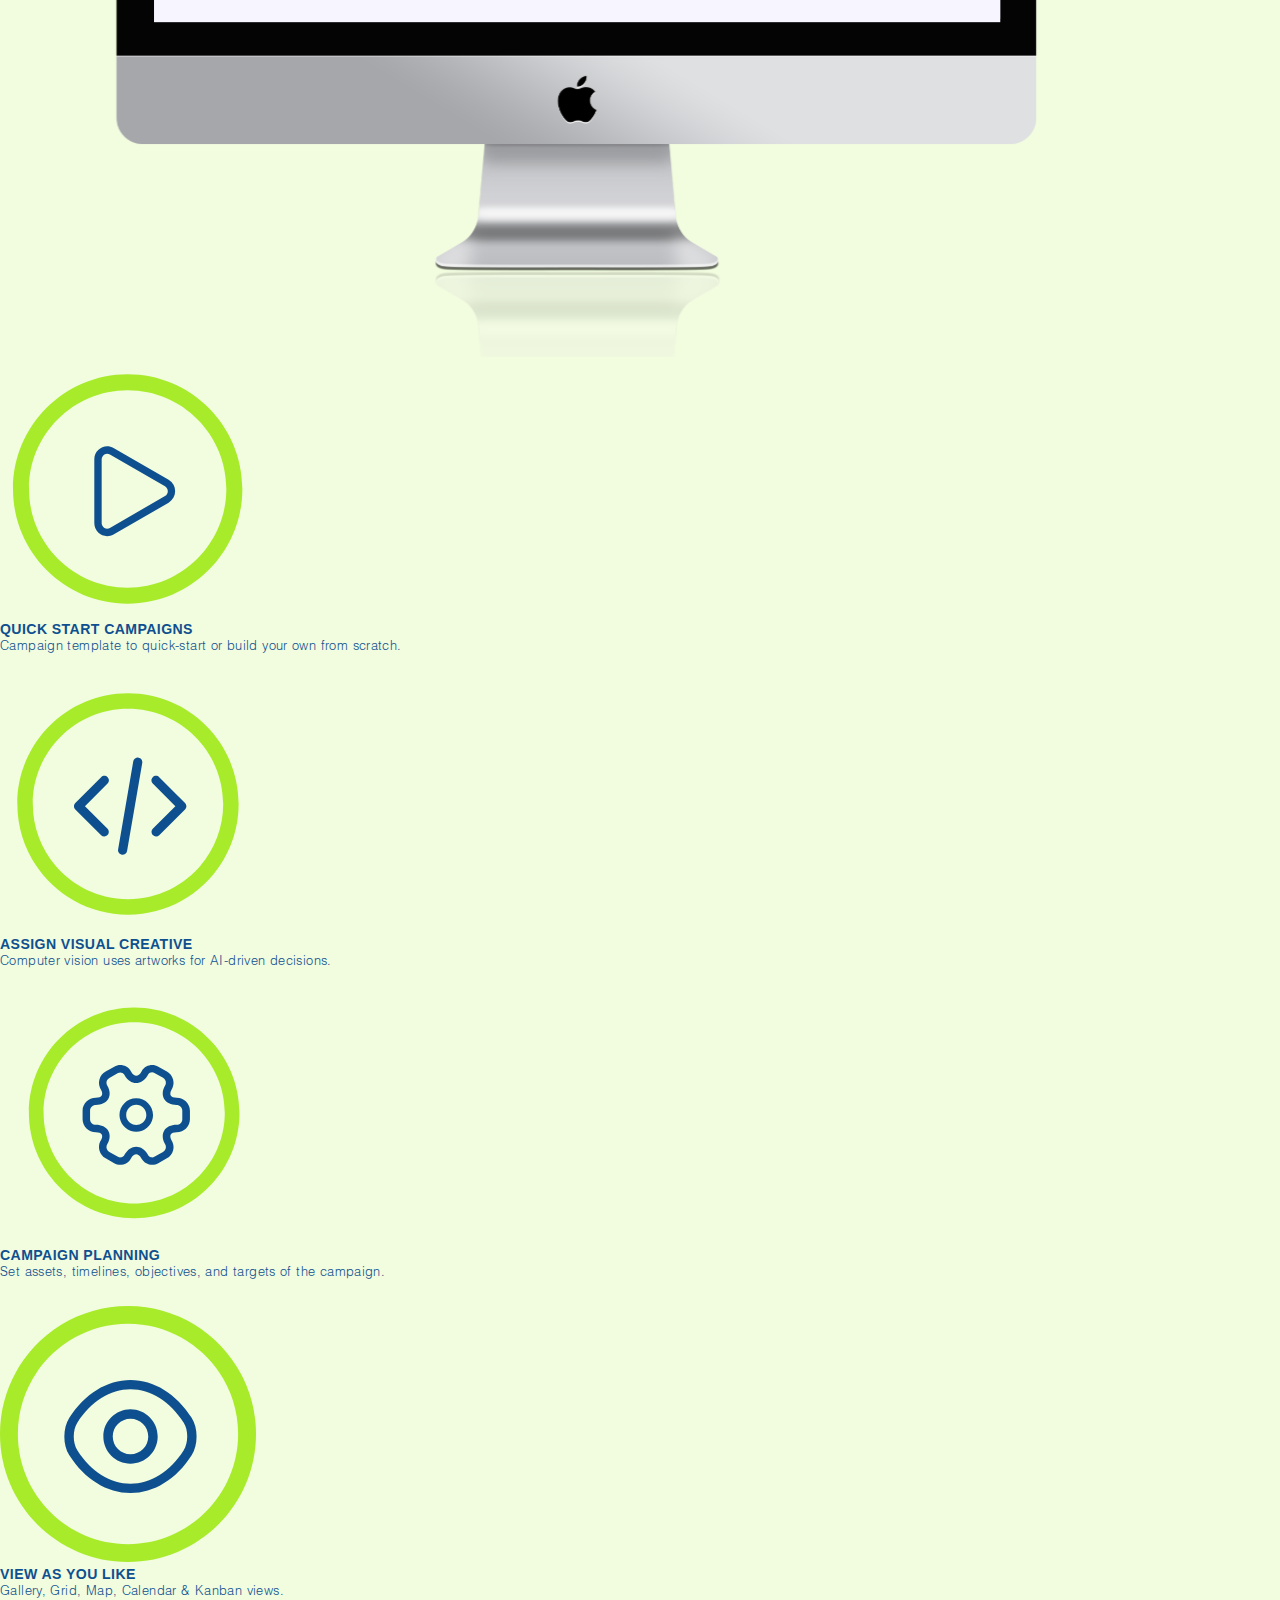
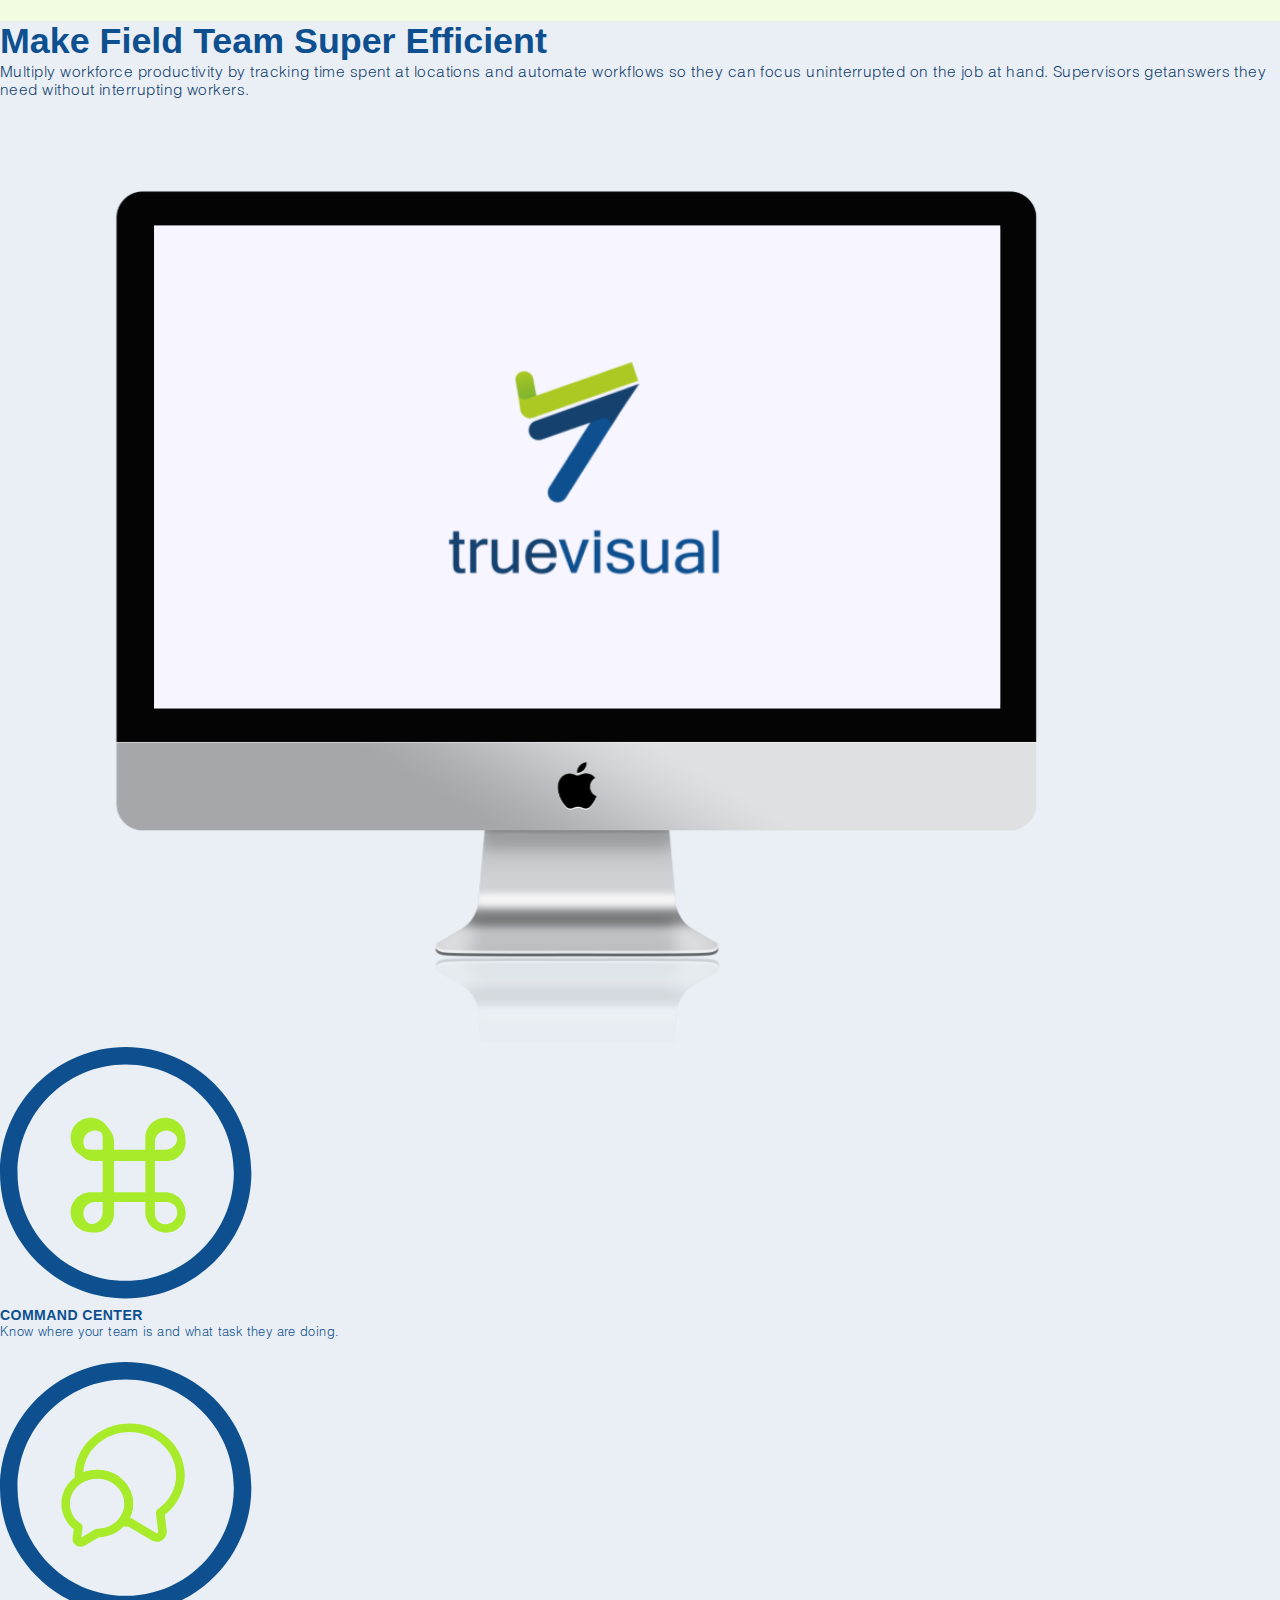
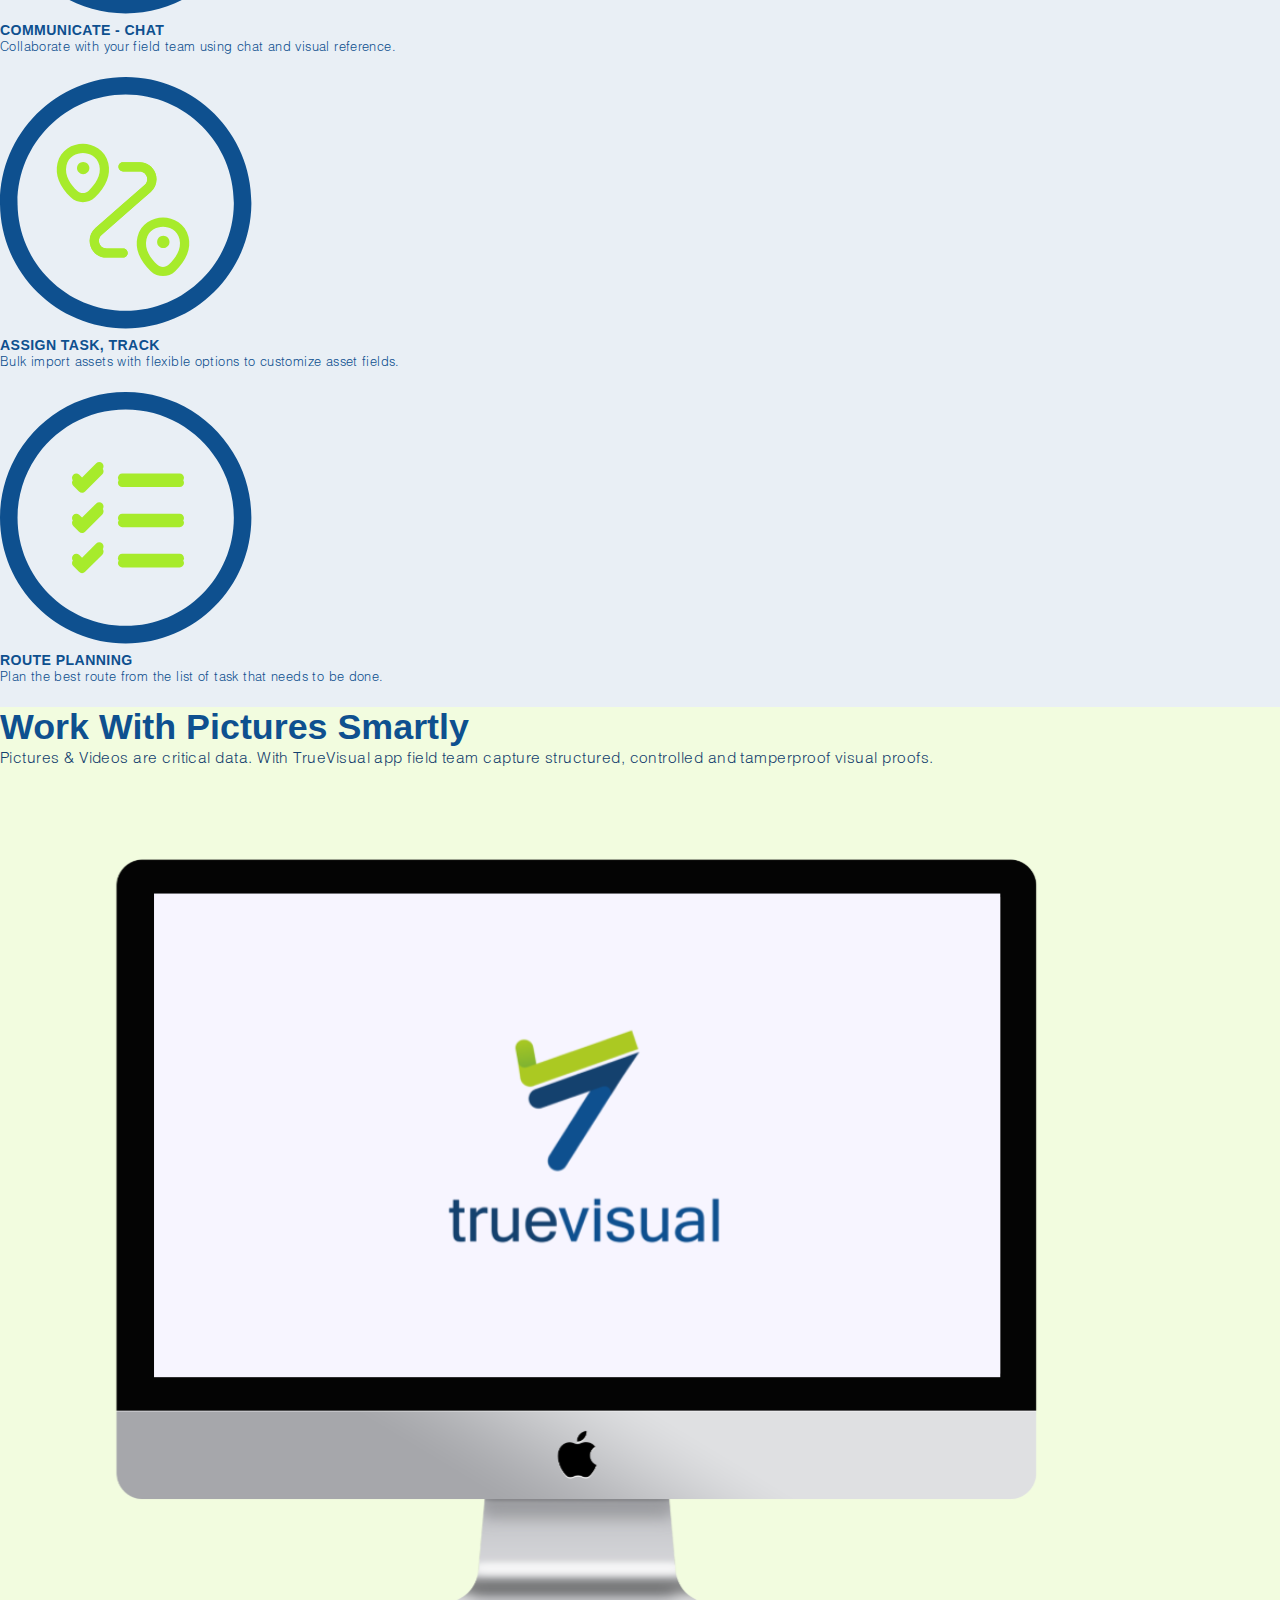
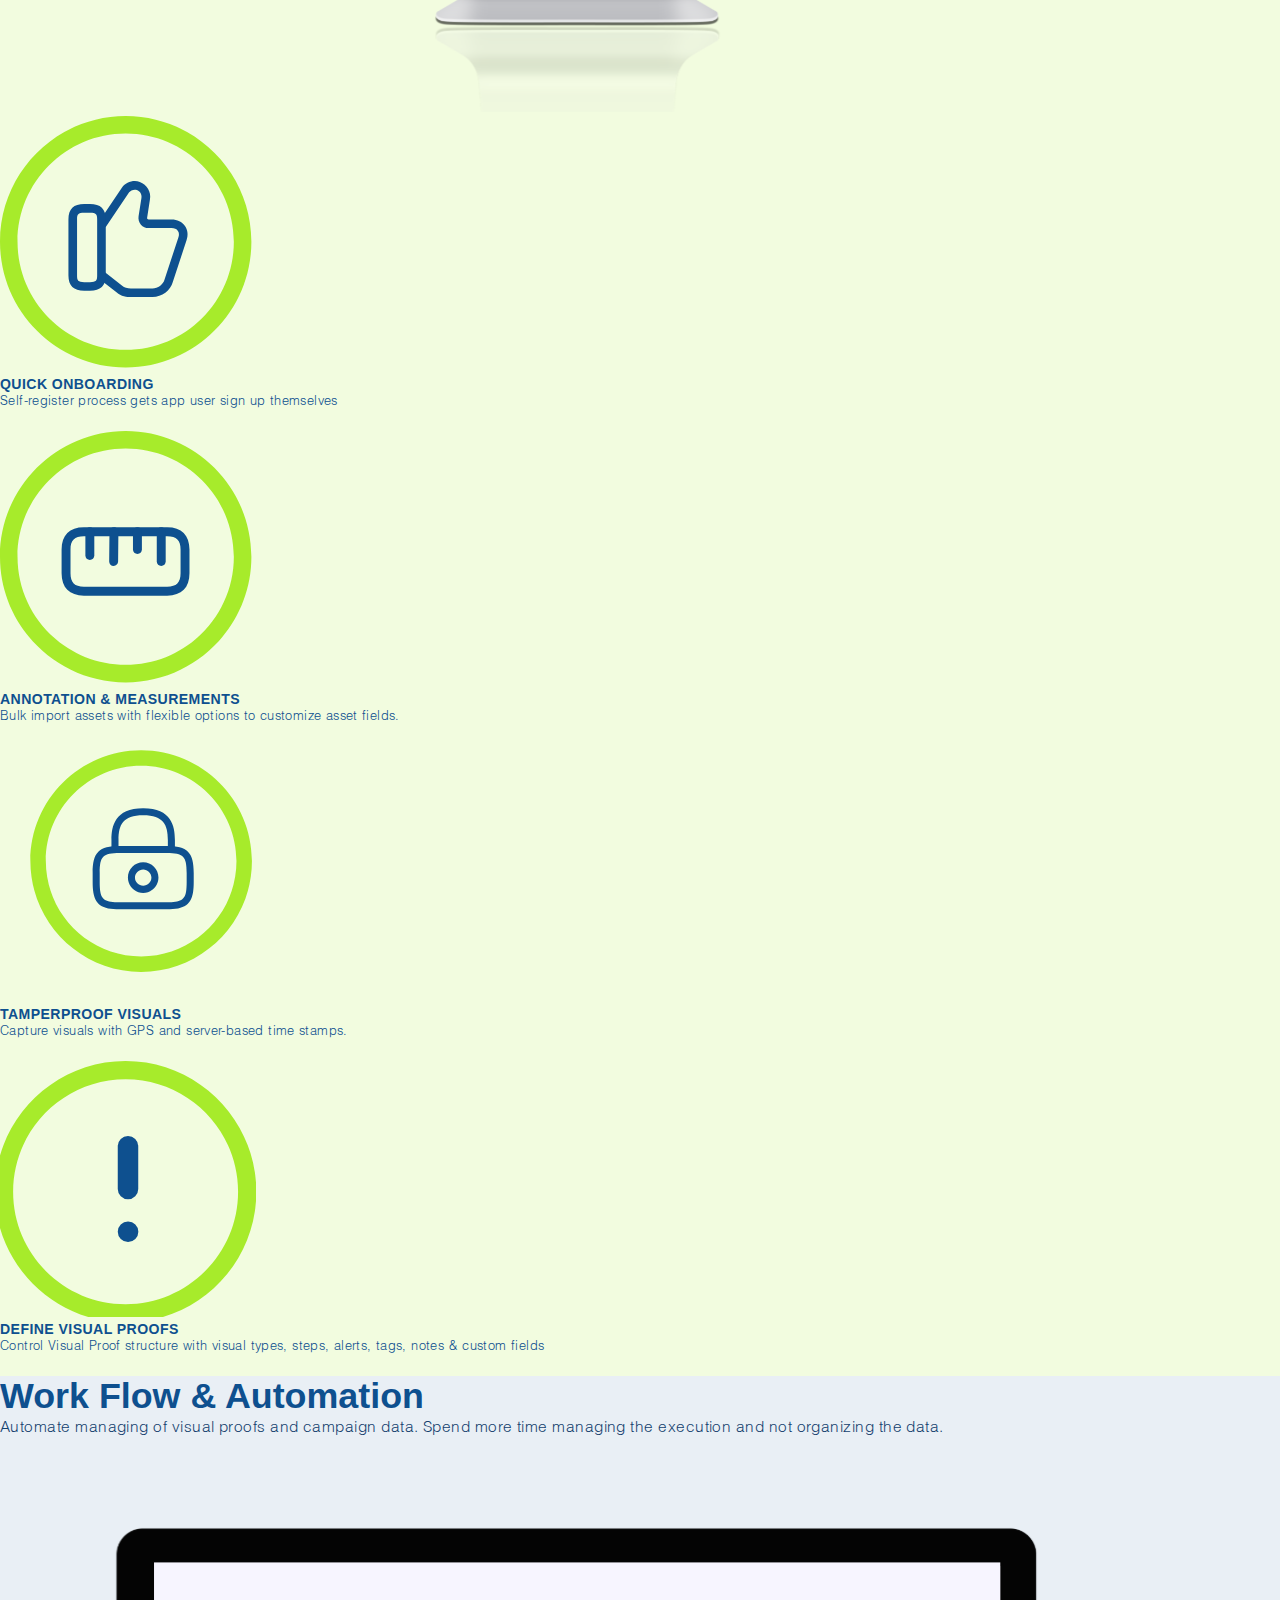
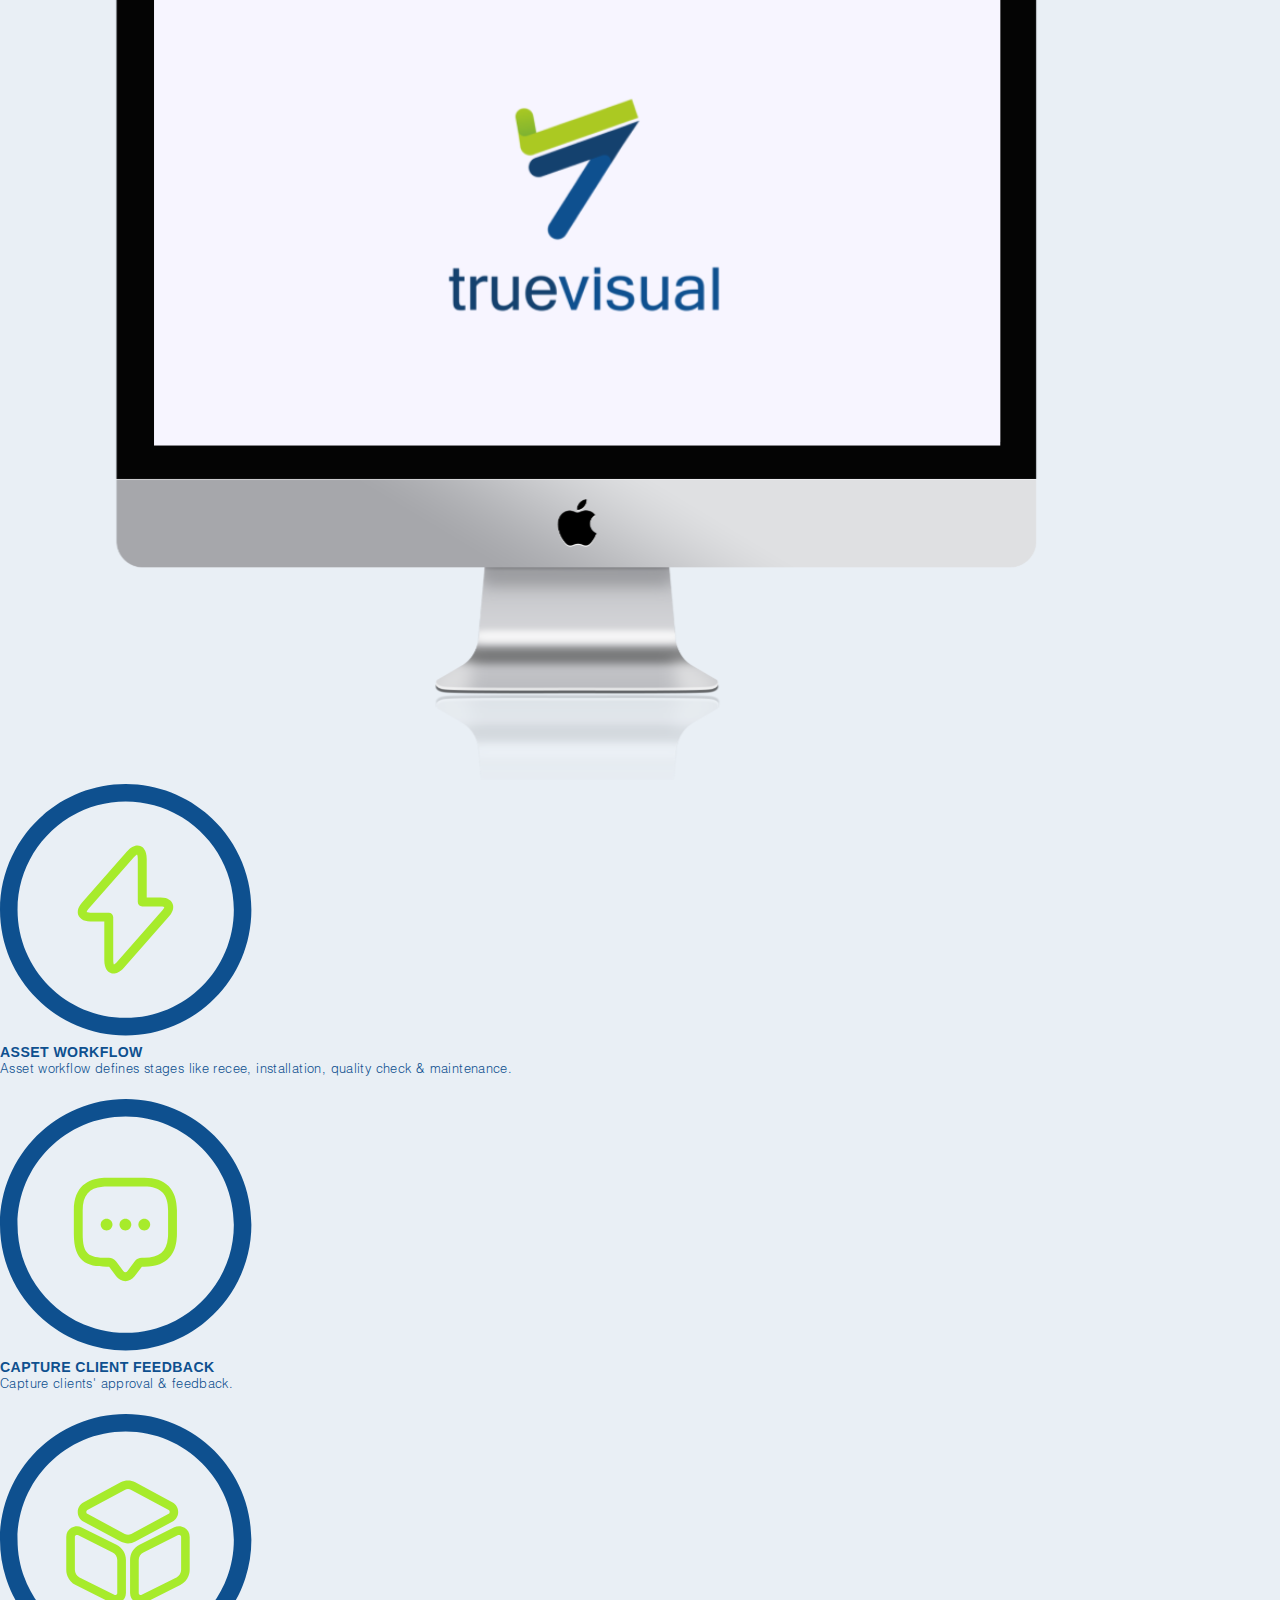
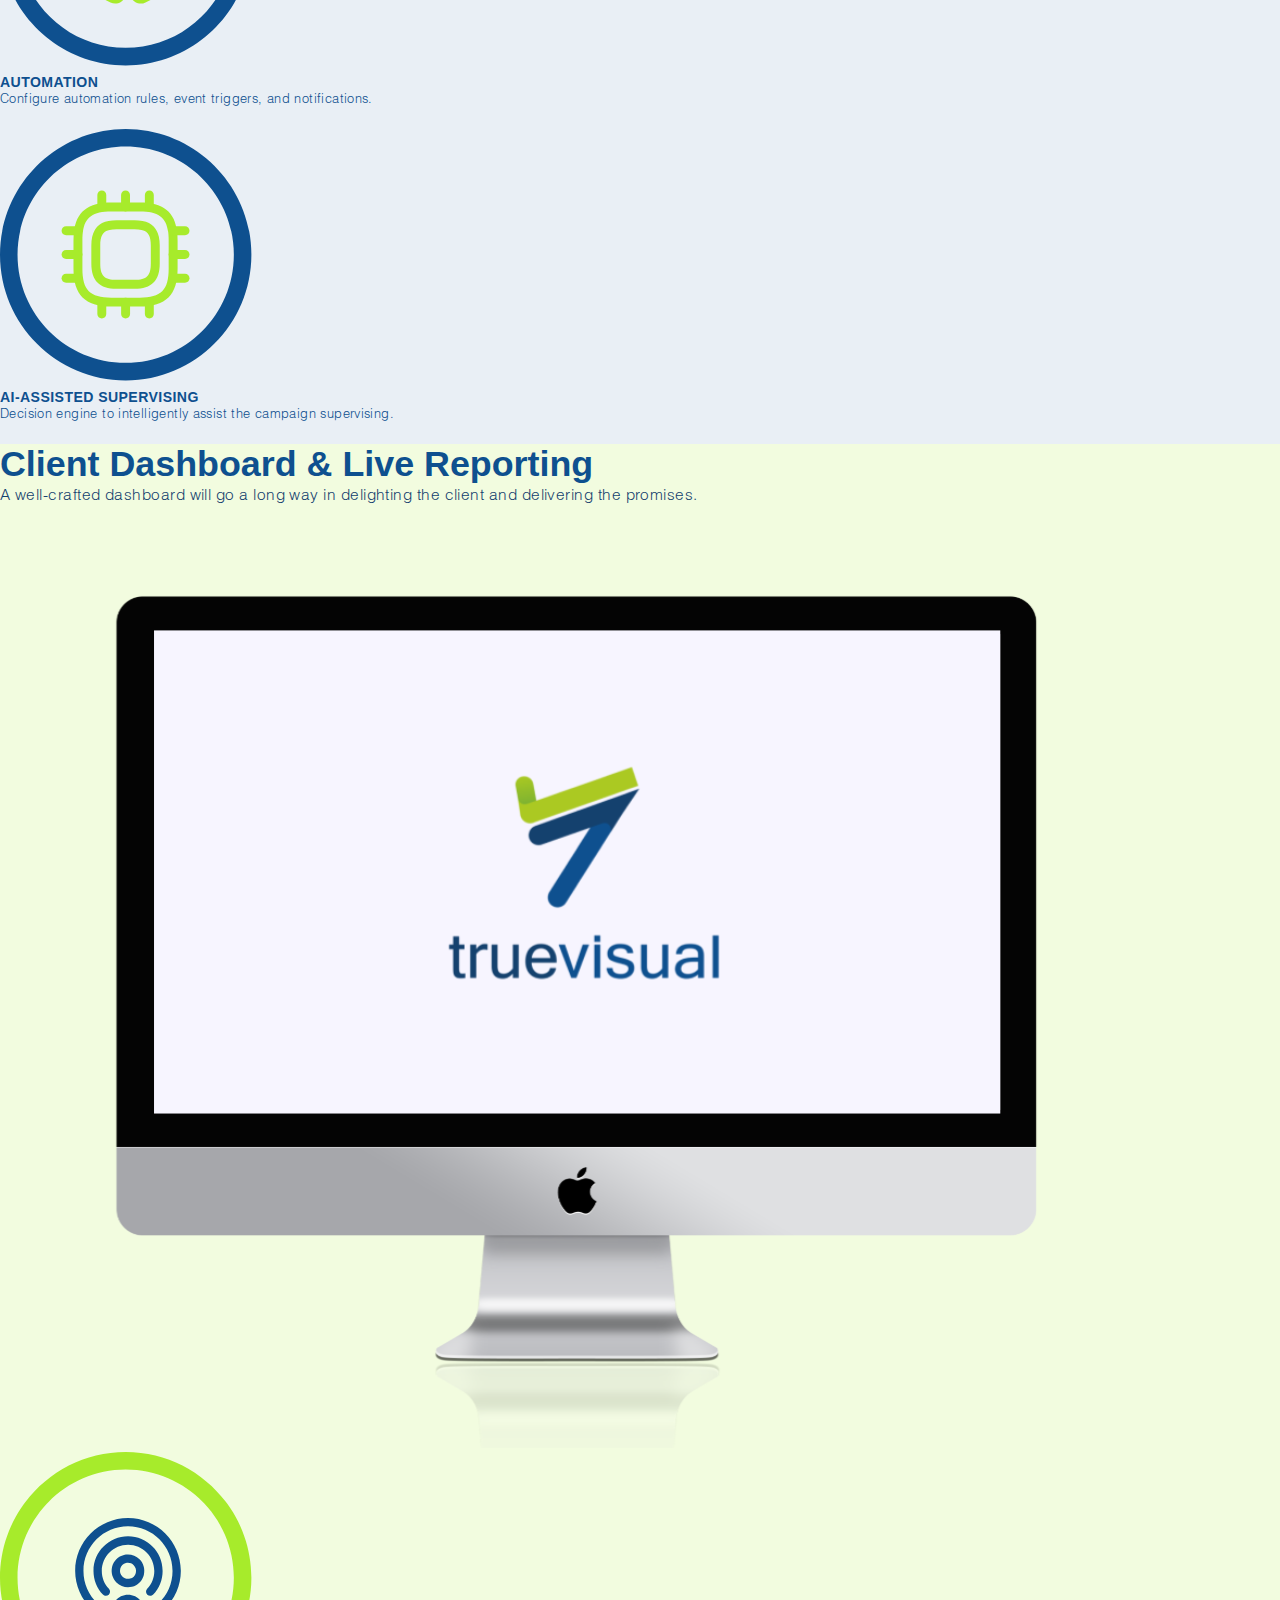
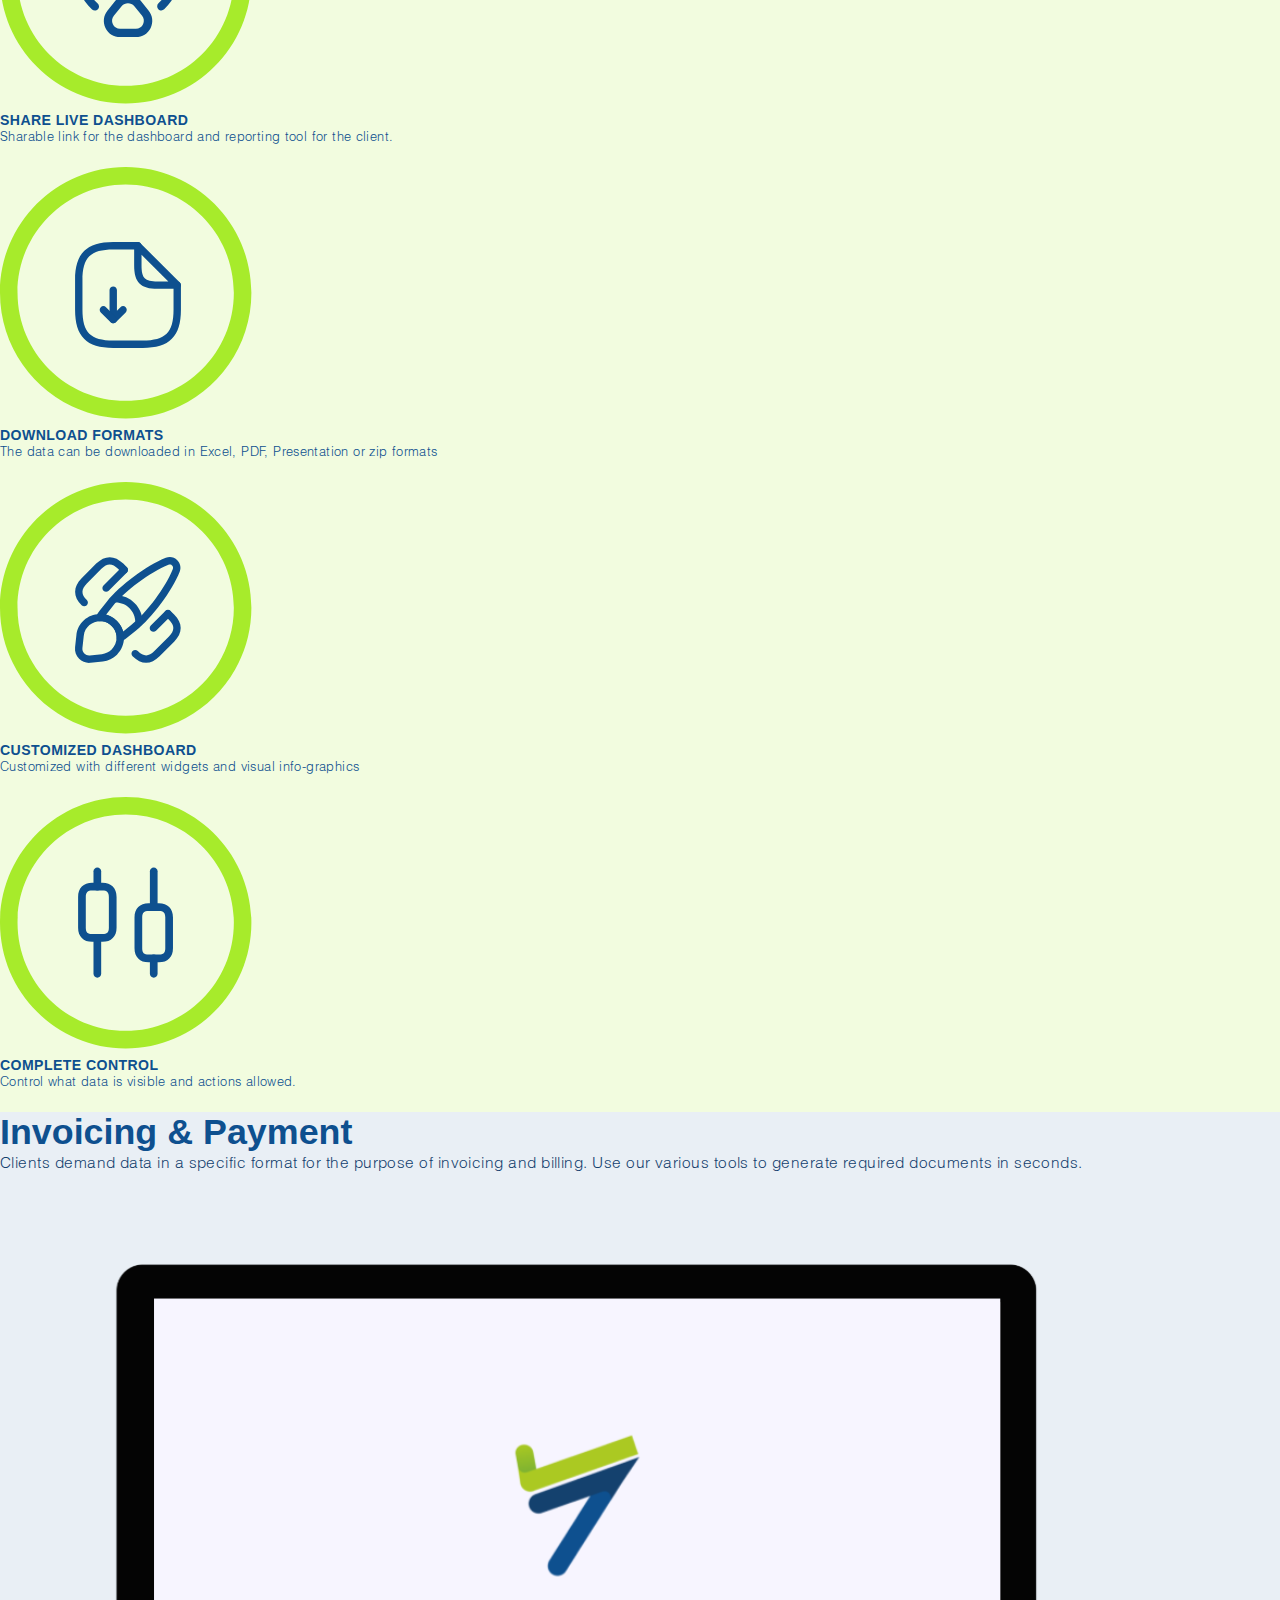
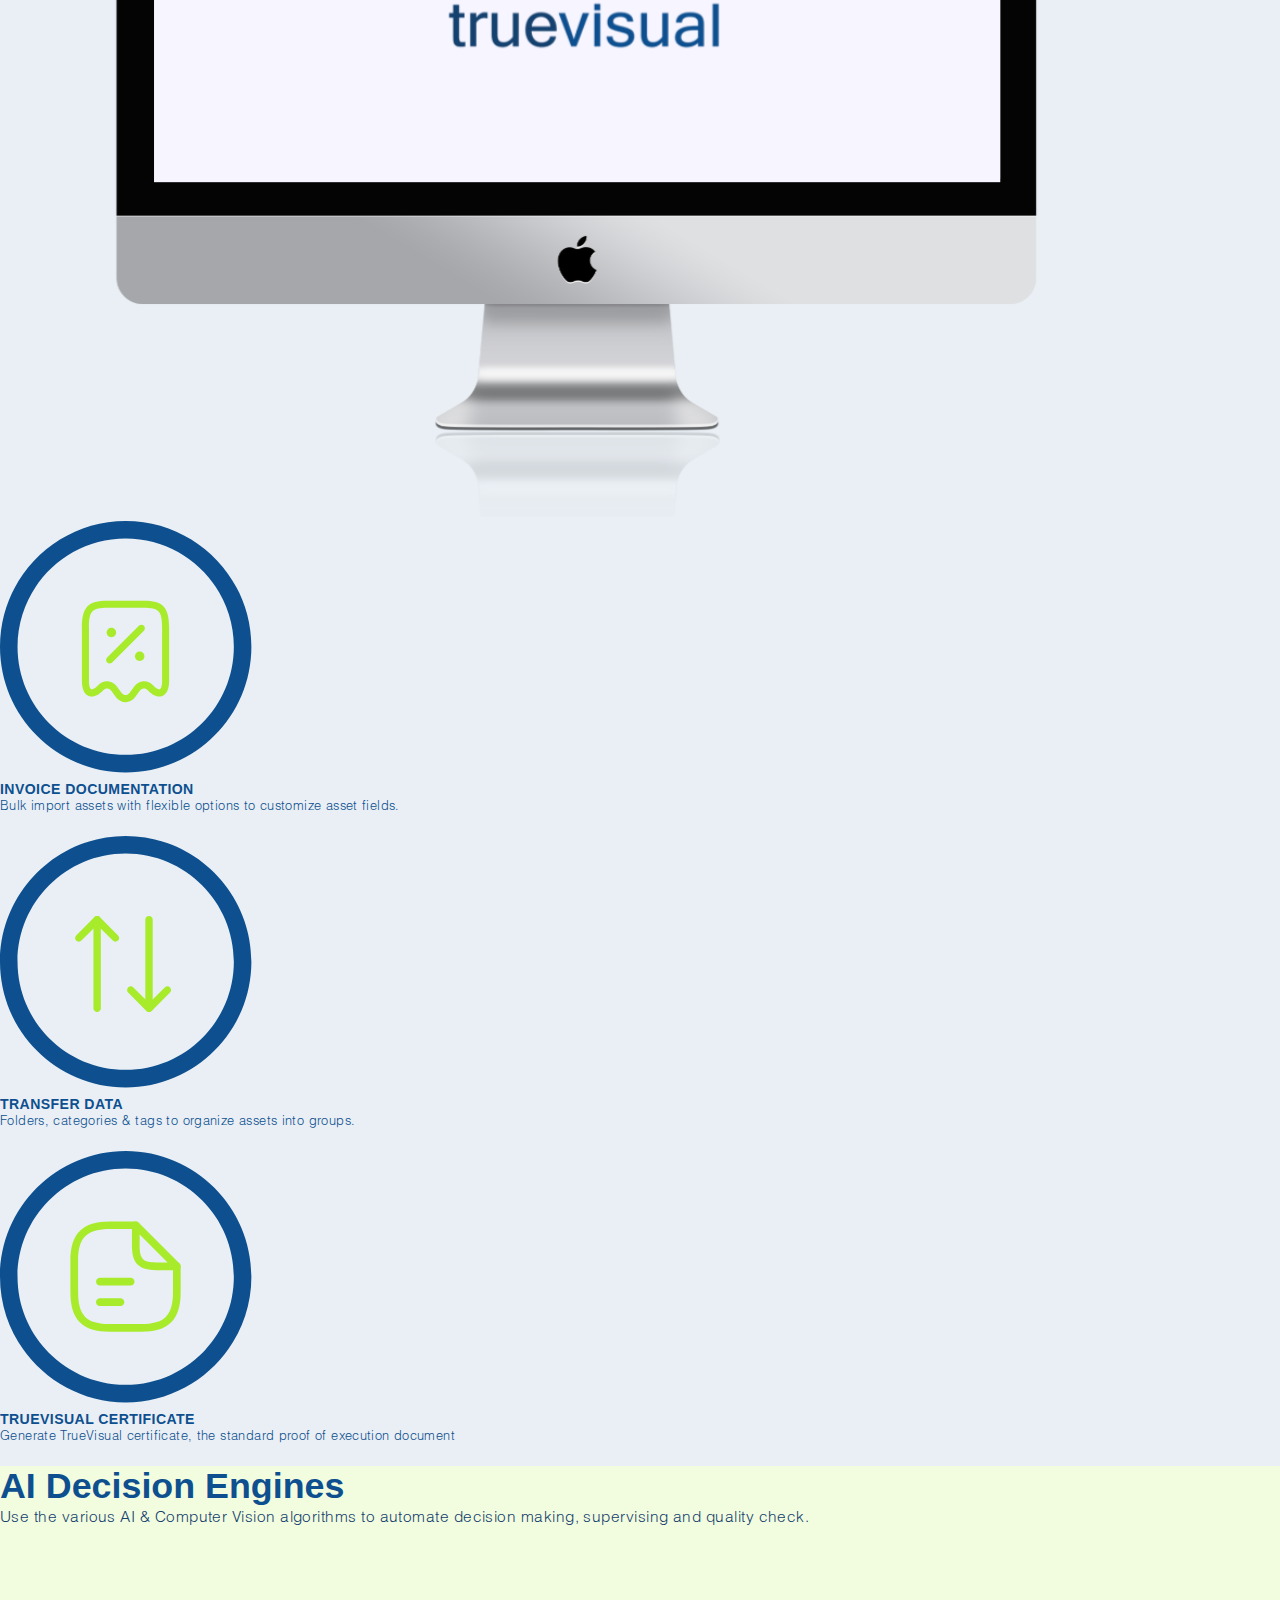
<file: features.html>
<!DOCTYPE html>
<html lang="en">

    <head>
        <meta charset="UTF-8">
        <meta http-equiv="X-UA-Compatible" content="IE=edge">
        <meta name="viewport" content="width=device-width, initial-scale=1.0">
        <title>TrueVisual</title>
        <link href="IMAGES/favicon.svg" rel="icon">
        <link href="https://cdn.jsdelivr.net/npm/bootstrap@5.2.3/dist/css/bootstrap.min.css" rel="stylesheet"
            integrity="sha384-rbsA2VBKQhggwzxH7pPCaAqO46MgnOM80zW1RWuH61DGLwZJEdK2Kadq2F9CUG65" crossorigin="anonymous">
        <script src="https://cdn.jsdelivr.net/npm/bootstrap@5.2.3/dist/js/bootstrap.bundle.min.js"
            integrity="sha384-kenU1KFdBIe4zVF0s0G1M5b4hcpxyD9F7jL+jjXkk+Q2h455rYXK/7HAuoJl+0I4"
            crossorigin="anonymous"></script>
        <link rel="stylesheet" href="CSS/features.css">

        <script src="https://code.jquery.com/jquery-3.2.1.slim.min.js"
            integrity="sha384-KJ3o2DKtIkvYIK3UENzmM7KCkRr/rE9/Qpg6aAZGJwFDMVNA/GpGFF93hXpG5KkN"
            crossorigin="anonymous"></script>
        <link rel="stylesheet" href="https://unpkg.com/aos@2.3.0/dist/aos.css">
        <script src="https://unpkg.com/aos@2.3.1/dist/aos.js"></script>
    </head>

    <body>
        <!-- ############################# LOGO #############################-->

        <div class="container-fluid px-md-5 px-3">
            <div class="upperDiv d-flex justify-content-between align-items-center my-2">
                <div class="logoImg "><a href="index.html"><img src="IMAGES/logo.svg" class="center"></a></div>
                <div class="d-flex upperDivSpan">
                    <a href="tel:+91-7019506095" class="text-decoration-none mx-4">Sales:
                        +91-7019506095</a>
                </div>
            </div>
        </div>

        <!-- ############################# NAVBAR #############################-->

        <nav class="navbar navbar-expand-md py-2">
            <div class="container-fluid px-md-5 px-3">
                <button class="navbar-toggler" type="button" data-bs-toggle="collapse"
                    data-bs-target="#navbarSupportedContent" aria-controls="navbarSupportedContent"
                    aria-expanded="false" aria-label="Toggle navigation">
                    <span class="navbar-toggler-icon"></span>
                </button>
                <div class="collapse navbar-collapse" id="navbarSupportedContent">
                    <ul class="navbar-nav me-auto mb-2 mb-lg-0">
                        <li class="nav-item me-3 navHover">
                            <a class="nav-link py-2 px-4" aria-current="page" href="index.html">Home</a>
                        </li>
                        <li class="nav-item me-3  dropdown">
                            <a class="nav-link dropdown-toggle active px-3" href="#" id="navbarDropdown" role="button"
                                data-bs-toggle="dropdown" aria-expanded="false">
                                Retail Agency
                            </a>
                            <ul class="dropdown-menu" aria-labelledby="navbarDropdown">
                                <li><a class="dropdown-item" href="overview.html">Overview</a></li>
                                <li><a class="dropdown-item" href="features.html">Features</a></li>
                                <li><a class="dropdown-item" href="blogs.html">Blog</a></li>
                            </ul>
                        </li>
                        <li class="nav-item me-3 navHover">
                            <a class="nav-link" href="Traditional.html">Traditional Marketing</a>
                        </li>

                    </ul>
                </div>
                <div class="d-flex">
                    <a href="http://app.truevisual.io/"
                        class="text-decoration-none text-light btn navLogIn mx-2 rounded-pill px-3 py-2">LOGIN</a>
                    <a href="http://app.truevisual.io/signuptype"
                        class="text-decoration-none btn navLogIn navAccount rounded-pill px-3 py-2"> START FREE
                        ACCOUNT</a>
                </div>
            </div>
        </nav>

        <!-- ############################# heading #############################-->
        <main id="main">
            <section id="hero">
                <div class="container-fluid">
                    <div class="headerFeatures text-center pt-5">
                        <h1>FEATURES</h1>
                    </div>
                </div>
            </section>
            <!-- ############################# boxInfoImg #############################-->
            <section id="boxInfoImg" class="container-fluid px-md-5 px-3">
                <div class="boxInfoImg my-5 rounded py-3">
                    <div class="boxWriting pt-5 px-md-5 px-3">
                        <h1>Manage Assets Efficiently</h1>
                        <p>Assets are objects on which work happens like stores, displays, devices, POPS marketing
                            materials, signage and similar.</p>
                    </div>
                    <div class="row flex-md-row flex-column align-items-center px-md-5 px-3">
                        <div class="col-md-6 col-12">
                            <img src="IMAGES/desktop.svg" class="desktop">
                        </div>

                        <div class="col-md-6 col-12">
                            <div class="row align-items-center">
                                <div class="col-6 d-flex flex-column">
                                    <div class="innerBox px-3 bg-light my-2 py-3 rounded text-center">
                                        <img src="IMAGES/quick.svg" class="pb-3">
                                        <h4 class="pb-2">QUICK ADD ASSETS</h4>
                                        <p>Bulk import assets with flexible options to customize asset fields.</p>
                                    </div>
                                    <div class="innerBox px-3 bg-light my-2 py-3 rounded text-center">
                                        <img src="IMAGES/organize.svg" class="pb-3">
                                        <h4 class="pb-2">ORGANIZE ASSETS</h4>
                                        <p>Folders, categories & tags to organize assets into groups.</p>
                                    </div>
                                </div>
                                <div class="col-6 d-flex flex-column">
                                    <div class="innerBox px-3 bg-light my-2 py-3 rounded text-center">
                                        <img src="IMAGES/loaction.svg" class="pb-3">
                                        <h4 class="pb-2">LOCATE & IDENTIFY ASSETS</h4>
                                        <p>QRCode, GPS, Geo-Fence, Indoor Maps, Visual tags or Visual Recognition.</p>
                                    </div>
                                    <div class="innerBox px-3 bg-light my-2 py-3 rounded text-center">
                                        <img src="IMAGES/share.svg" class="pb-3">
                                        <h4 class="pb-2">SHARE & RECEIVE ASSETS</h4>
                                        <p>Easily share assets for collaborative working.</p>
                                    </div>
                                </div>
                            </div>
                        </div>
                    </div>
                </div>
            </section>
            <!-- ############################# boxInfoImg #############################-->
            <section id="boxInfoImg" class="container-fluid px-md-5 px-3">
                <div class="boxInfoImg  greenBox my-5 rouned py-3 ">
                    <div class="boxWriting pt-5 px-md-5 px-3">
                        <h1>Execute Campaigns Like A Pro</h1>
                        <p>Campaign is where the work happens, customize it for team's and client's needs. The entire
                            execution is managed within the campaign.</p>
                    </div>
                    <div class="row flex-md-row flex-column align-items-center px-md-5 px-3">
                        <div class="col-md-6 col-12">
                            <img src="IMAGES/desktop.svg" class="desktop">
                        </div>

                        <div class="col-md-6 col-12">
                            <div class="row align-items-center">
                                <div class="col-6 d-flex flex-column">
                                    <div class="innerBox px-3 h-100 bg-light my-2 py-3 rounded text-center">
                                        <img src="IMAGES/play-circle.svg" class="pb-3">
                                        <h4 class="pb-2">QUICK START CAMPAIGNS</h4>
                                        <p>Campaign template to quick-start or build your own from scratch.</p>
                                    </div>
                                    <div class="innerBox px-3 h-100 bg-light my-2 py-3 rounded text-center">
                                        <img src="IMAGES/assign.svg" class="pb-3">
                                        <h4 class="pb-2">ASSIGN VISUAL CREATIVE</h4>
                                        <p>Computer vision uses artworks for AI-driven decisions.</p>
                                    </div>
                                </div>
                                <div class="col-6 d-flex flex-column">
                                    <div class="innerBox px-3 h-100 bg-light my-2 py-3 rounded text-center">
                                        <img src="IMAGES/setting.svg" class="pb-3">
                                        <h4 class="pb-2">CAMPAIGN PLANNING</h4>
                                        <p>Set assets, timelines, objectives, and targets of the campaign.</p>
                                    </div>
                                    <div class="innerBox px-3 h-100 bg-light my-2 py-3 rounded text-center">
                                        <img src="IMAGES/view.svg" class="pb-3">
                                        <h4 class="pb-2">VIEW AS YOU LIKE</h4>
                                        <p>Gallery, Grid, Map, Calendar & Kanban views.</p>
                                    </div>
                                </div>
                            </div>
                        </div>
                    </div>
                </div>
            </section>
            <!-- ############################# boxInfoImg #############################-->
            <section id="boxInfoImg" class="container-fluid px-md-5 px-3">
                <div class="boxInfoImg  my-5 rounded py-3 ">
                    <div class="boxWriting pt-5 px-md-5 px-3">
                        <h1>Make Field Team Super Efficient</h1>
                        <p>Multiply workforce productivity by tracking time spent at locations and automate workflows so
                            they can focus uninterrupted on the job at hand. Supervisors getanswers they need without
                            interrupting workers.</p>
                    </div>
                    <div class="row flex-md-row flex-column align-items-center px-md-5 px-3">
                        <div class="col-md-6 col-12">
                            <img src="IMAGES/desktop.svg" class="desktop">
                        </div>

                        <div class="col-md-6 col-12">
                            <div class="row align-items-center">
                                <div class="col-6 d-flex flex-column">
                                    <div class="innerBox px-3 h-100 bg-light my-2 py-3 rounded text-center">
                                        <img src="IMAGES/command.svg" class="pb-3">
                                        <h4 class="pb-2">COMMAND CENTER</h4>
                                        <p>Know where your team is and what task they are doing.</p>
                                    </div>
                                    <div class="innerBox px-3 h-100 bg-light my-2 py-3 rounded text-center">
                                        <img src="IMAGES/communication.svg" class="pb-3">
                                        <h4 class="pb-2">COMMUNICATE - CHAT</h4>
                                        <p>Collaborate with your field team using chat and visual reference.</p>
                                    </div>
                                </div>
                                <div class="col-6 d-flex flex-column">
                                    <div class="innerBox px-3 h-100 bg-light my-2 py-3 rounded text-center">
                                        <img src="IMAGES/task.svg" class="pb-3">
                                        <h4 class="pb-2">ASSIGN TASK, TRACK</h4>
                                        <p>Bulk import assets with flexible options to customize asset fields.</p>
                                    </div>
                                    <div class="innerBox px-3 h-100 bg-light my-2 py-3 rounded text-center">
                                        <img src="IMAGES/route.svg" class="pb-3">
                                        <h4 class="pb-2">ROUTE PLANNING</h4>
                                        <p>Plan the best route from the list of task that needs to be done.</p>
                                    </div>
                                </div>
                            </div>
                        </div>
                    </div>
                </div>
            </section>
            <!-- ############################# boxInfoImg #############################-->
            <section id="boxInfoImg" class="container-fluid px-md-5 px-3">
                <div class="boxInfoImg greenBox my-5 rouned py-3 ">
                    <div class="boxWriting pt-5 px-md-5 px-3">
                        <h1>Work With Pictures Smartly</h1>
                        <p>Pictures & Videos are critical data. With TrueVisual app field team capture structured,
                            controlled and tamperproof visual proofs.</p>
                    </div>
                    <div class="row flex-md-row flex-column align-items-center px-md-5 px-3">
                        <div class="col-md-6 col-12">
                            <img src="IMAGES/desktop.svg" class="desktop">
                        </div>

                        <div class="col-md-6 col-12">
                            <div class="row align-items-center">
                                <div class="col-6 d-flex flex-column">
                                    <div class="innerBox px-3 h-100 bg-light my-2 py-3 rounded text-center">
                                        <img src="IMAGES/thumbsup.svg" class="pb-3">
                                        <h4 class="pb-2">QUICK ONBOARDING</h4>
                                        <p>Self-register process gets app user sign up themselves</p>
                                    </div>
                                    <div class="innerBox px-3 h-100 bg-light my-2 py-3 rounded text-center">
                                        <img src="IMAGES/scale.svg" class="pb-3">
                                        <h4 class="pb-2">ANNOTATION & MEASUREMENTS</h4>
                                        <p>Bulk import assets with flexible options to customize asset fields.</p>
                                    </div>
                                </div>
                                <div class="col-6 d-flex flex-column">
                                    <div class="innerBox px-3 h-100 bg-light my-2 py-3 rounded text-center">
                                        <img src="IMAGES/lock.svg" class="pb-3">
                                        <h4 class="pb-2">TAMPERPROOF VISUALS</h4>
                                        <p>Capture visuals with GPS and server-based time stamps.</p>
                                    </div>
                                    <div class="innerBox px-3 h-100 bg-light my-2 py-3 rounded text-center">
                                        <img src="IMAGES/define.svg" class="pb-3">
                                        <h4 class="pb-2">DEFINE VISUAL PROOFS</h4>
                                        <p>Control Visual Proof structure with visual types, steps, alerts, tags, notes
                                            &
                                            custom fields</p>
                                    </div>
                                </div>
                            </div>
                        </div>
                    </div>
                </div>
            </section>
            <!-- ############################# boxInfoImg #############################-->
            <section id="boxInfoImg" class="container-fluid px-md-5 px-3">
                <div class="boxInfoImg my-5 rounded py-3 ">
                    <div class="boxWriting pt-5 px-md-5 px-3">
                        <h1>Work Flow & Automation</h1>
                        <p>Automate managing of visual proofs and campaign data. Spend more time managing the execution
                            and
                            not organizing the data.</p>
                    </div>
                    <div class="row flex-md-row flex-column align-items-center px-md-5 px-3">
                        <div class="col-md-6 col-12">
                            <img src="IMAGES/desktop.svg" class="desktop">
                        </div>

                        <div class="col-md-6 col-12">
                            <div class="row align-items-center">
                                <div class="col-6 d-flex flex-column">
                                    <div class="innerBox px-3 h-100 bg-light my-2 py-3 rounded text-center">
                                        <img src="IMAGES/bolt.svg" class="pb-3">
                                        <h4 class="pb-2">ASSET WORKFLOW</h4>
                                        <p>Asset workflow defines stages like recee, installation, quality check &
                                            maintenance.</p>
                                    </div>
                                    <div class="innerBox px-3 h-100 bg-light my-2 py-3 rounded text-center">
                                        <img src="IMAGES/capture.svg" class="pb-3">
                                        <h4 class="pb-2">CAPTURE CLIENT FEEDBACK</h4>
                                        <p>Capture clients' approval & feedback.</p>
                                    </div>
                                </div>
                                <div class="col-6 d-flex flex-column">
                                    <div class="innerBox px-3 h-100 bg-light my-2 py-3 rounded text-center">
                                        <img src="IMAGES/automation.svg" class="pb-3">
                                        <h4 class="pb-2">AUTOMATION</h4>
                                        <p>Configure automation rules, event triggers, and notifications.</p>
                                    </div>
                                    <div class="innerBox px-3 h-100 bg-light my-2 py-3 rounded text-center">
                                        <img src="IMAGES/ai.svg" class="pb-3">
                                        <h4 class="pb-2">AI-ASSISTED SUPERVISING</h4>
                                        <p>Decision engine to intelligently assist the campaign supervising.</p>
                                    </div>
                                </div>
                            </div>
                        </div>
                    </div>
                </div>
            </section>
            <!-- ############################# boxInfoImg #############################-->
            <section id="boxInfoImg" class="container-fluid px-md-5 px-3">
                <div class="boxInfoImg greenBox my-5 rouned py-3 ">
                    <div class="boxWriting pt-5 px-md-5 px-3">
                        <h1>Client Dashboard & Live Reporting</h1>
                        <p>A well-crafted dashboard will go a long way in delighting the client and delivering the
                            promises.
                        </p>
                    </div>
                    <div class="row flex-md-row flex-column align-items-center px-md-5 px-3">
                        <div class="col-md-6 col-12">
                            <img src="IMAGES/desktop.svg" class="desktop">
                        </div>

                        <div class="col-md-6 col-12">
                            <div class="row align-items-center">
                                <div class="col-6 d-flex flex-column">
                                    <div class="innerBox px-3 h-100 bg-light my-2 py-3 rounded text-center">
                                        <img src="IMAGES/dashboard.svg" class="pb-3">
                                        <h4 class="pb-2">SHARE LIVE DASHBOARD</h4>
                                        <p>Sharable link for the dashboard and reporting tool for the client.</p>
                                    </div>
                                    <div class="innerBox px-3 h-100 bg-light my-2 py-3 rounded text-center">
                                        <img src="IMAGES/format.svg" class="pb-3">
                                        <h4 class="pb-2">DOWNLOAD FORMATS</h4>
                                        <p>The data can be downloaded in Excel, PDF, Presentation or zip formats</p>
                                    </div>
                                </div>
                                <div class="col-6 d-flex flex-column">
                                    <div class="innerBox px-3 h-100 bg-light my-2 py-3 rounded text-center">
                                        <img src="IMAGES/custom.svg" class="pb-3">
                                        <h4 class="pb-2">CUSTOMIZED DASHBOARD</h4>
                                        <p>Customized with different widgets and visual info-graphics</p>
                                    </div>
                                    <div class="innerBox px-3 h-100 bg-light my-2 py-3 rounded text-center">
                                        <img src="IMAGES/candle.svg" class="pb-3">
                                        <h4 class="pb-2">COMPLETE CONTROL</h4>
                                        <p>Control what data is visible and actions allowed.</p>
                                    </div>
                                </div>
                            </div>
                        </div>
                    </div>
                </div>
            </section>
            <!-- ############################# boxInfoImg #############################-->
            <section id="boxInfoImg" class="container-fluid px-md-5 px-3">
                <div class="boxInfoImg  my-5 rounded py-3 ">
                    <div class="boxWriting pt-5 px-md-5 px-3">
                        <h1>Invoicing & Payment</h1>
                        <p>Clients demand data in a specific format for the purpose of invoicing and billing. Use our
                            various tools to generate required documents in seconds.</p>
                    </div>
                    <div class="row flex-md-row flex-column align-items-center px-3 px-md-5">
                        <div class="col-md-6 col-12">
                            <img src="IMAGES/desktop.svg" class="desktop">
                        </div>

                        <div class="col-md-6 col-12">
                            <div class="row">
                                <div class="col-6 d-flex flex-column">
                                    <div class="innerBox px-3 bg-light my-2 py-3 rounded text-center">
                                        <img src="IMAGES/invoice.svg" class="pb-3">
                                        <h4 class="pb-2">INVOICE DOCUMENTATION</h4>
                                        <p>Bulk import assets with flexible options to customize asset fields.</p>
                                    </div>
                                    <div class="innerBox px-3 bg-light my-2 py-3 rounded text-center">
                                        <img src="IMAGES/data.svg" class="pb-3">
                                        <h4 class="pb-2">TRANSFER DATA</h4>
                                        <p>Folders, categories & tags to organize assets into groups.</p>
                                    </div>
                                </div>
                                <div class="col-6 d-flex flex-column">
                                    <div class="innerBox px-3 bg-light my-2 py-3 rounded text-center">
                                        <img src="IMAGES/certificate.svg" class="pb-3">
                                        <h4 class="pb-2">TRUEVISUAL CERTIFICATE</h4>
                                        <p>Generate TrueVisual certificate, the standard proof of execution document</p>
                                    </div>
                                </div>
                            </div>
                        </div>
                    </div>
                </div>
            </section>
            <!-- ############################# boxInfoImg #############################-->
            <section id="boxInfoImg" class="container-fluid px-md-5 px-3">
                <div class="boxInfoImg  greenBox my-5 rouned py-3 ">
                    <div class="boxWriting pt-5 px-md-5 px-3">
                        <h1>AI Decision Engines</h1>
                        <p>Use the various AI & Computer Vision algorithms to automate decision making, supervising and
                            quality check.</p>
                    </div>
                    <div class="row flex-md-row flex-column align-items-center px-3 px-md-5">
                        <div class="col-md-6 col-12">
                            <img src="IMAGES/desktop.svg" class="desktop">
                        </div>

                        <div class="col-md-6 col-12">
                            <div class="row align-items-center">
                                <div class="col-6 d-flex flex-column">
                                    <div class="innerBox px-3 bg-light my-2 py-3 rounded text-center">
                                        <img src="IMAGES/brain.svg" class="pb-3">
                                        <h4 class="pb-2">CREATIVE AND EXECUTION</h4>
                                        <p>Identify the execution area in the image using the artwork.</p>
                                    </div>
                                    <div class="innerBox px-3 bg-light my-2 py-3 rounded text-center">
                                        <img src="IMAGES/comparsion.svg" class="pb-3">
                                        <h4 class="pb-2">VISUAL COMPARISON</h4>
                                        <p>Compare the previous and current images to identify changes.</p>
                                    </div>
                                </div>
                                <div class="col-6 d-flex flex-column">
                                    <div class="innerBox px-3 bg-light my-2 py-3 rounded text-center">
                                        <img src="IMAGES/mountain.svg" class="pb-3">
                                        <h4 class="pb-2">READ TEXT IN IMAGE</h4>
                                        <p>Convert any readable text in the image into text.</p>
                                    </div>
                                    <div class="innerBox px-3 bg-light my-2 py-3 rounded text-center">
                                        <img src="IMAGES/object.svg" class="pb-3">
                                        <h4 class="pb-2">IDENTIFY OBJECTS & FACES</h4>
                                        <p>Detect objects and faces, configured to identify campaign specific
                                            requirements.
                                        </p>
                                    </div>
                                </div>
                            </div>
                        </div>
                    </div>
                </div>
            </section>
        </main>
        <!-- ############################# FOOTER #############################-->
        <footer class=" bg-footer">
            <div class="footer mt-5">
                <div class="row container-fluid pt-5 px-md-5 px-3 m-0">
                    <div class="col-md-6 col-12 text-md-start text-center align-items-start">
                        <div class="d-flex flex-column">
                            <div class="pb-4"> <img src="IMAGES/footerLogo.svg"></div>
                            <div class="pb-4">
                                <p class="footerInfo">To build trust between people & organization by enabling the
                                    exchange of true information</p>
                            </div>
                        </div>
                    </div>
                    <div class="col-md-2 col-6 ">
                        <h3 class="text-blueFooter">Company</h3>
                        <ul class="list-unstyled mb-2">
                            <li class="mb-2"><a href="" class="text-blueFooter text-decoration-none">Terms and Conditions</a>
                            </li>
                            <li class="mb-2"><a href="" class="text-blueFooter text-decoration-none">About Us</a></li>
                            <li class="mb-2"><a href="policy.html" class="text-blueFooter text-decoration-none">Privacy
                                    Policy</a></li>
                        </ul>
                    </div>
                    <div class="col-md-4 col-6">
                        <div class="row d-flex flex-md-row flex-column">
                            <div class="col-md-6 col-12">
                                <h3 class="text-blueFooter">Contact</h3>
                                <ul class="list-unstyled mb-2">
                                    <li class="mb-2"><a href="" class="text-blueFooter text-decoration-none">
                                            +91-7019506095</a></li>

                                </ul>
                            </div>
                            <div class="col-md-6 col-12">
                                <h3 class="text-blueFooter">Follow Us</h3>
                                <div class="footerIcon mx-3">
                                    <a href="https://www.linkedin.com/company/truevisual/" target="_blank"> <img
                                            src="IMAGES/linkedin.svg"></a>
                                    <!-- <a href=""><img src="IMAGES/facebook.svg"></a> -->
                                </div>
                            </div>
                        </div>
                    </div>

                </div>
                <div class="footerCopyRight mx-3 mt-md-0 mt-3 text-blueFooter text-center mx-md-5 px-3 pt-3 ">
                    <p class="mb-0 py-3">© Copyright 2023 All right reserved by Truevisual</p>
                </div>
            </div>
        </footer>
    </body>

</html>
</file>
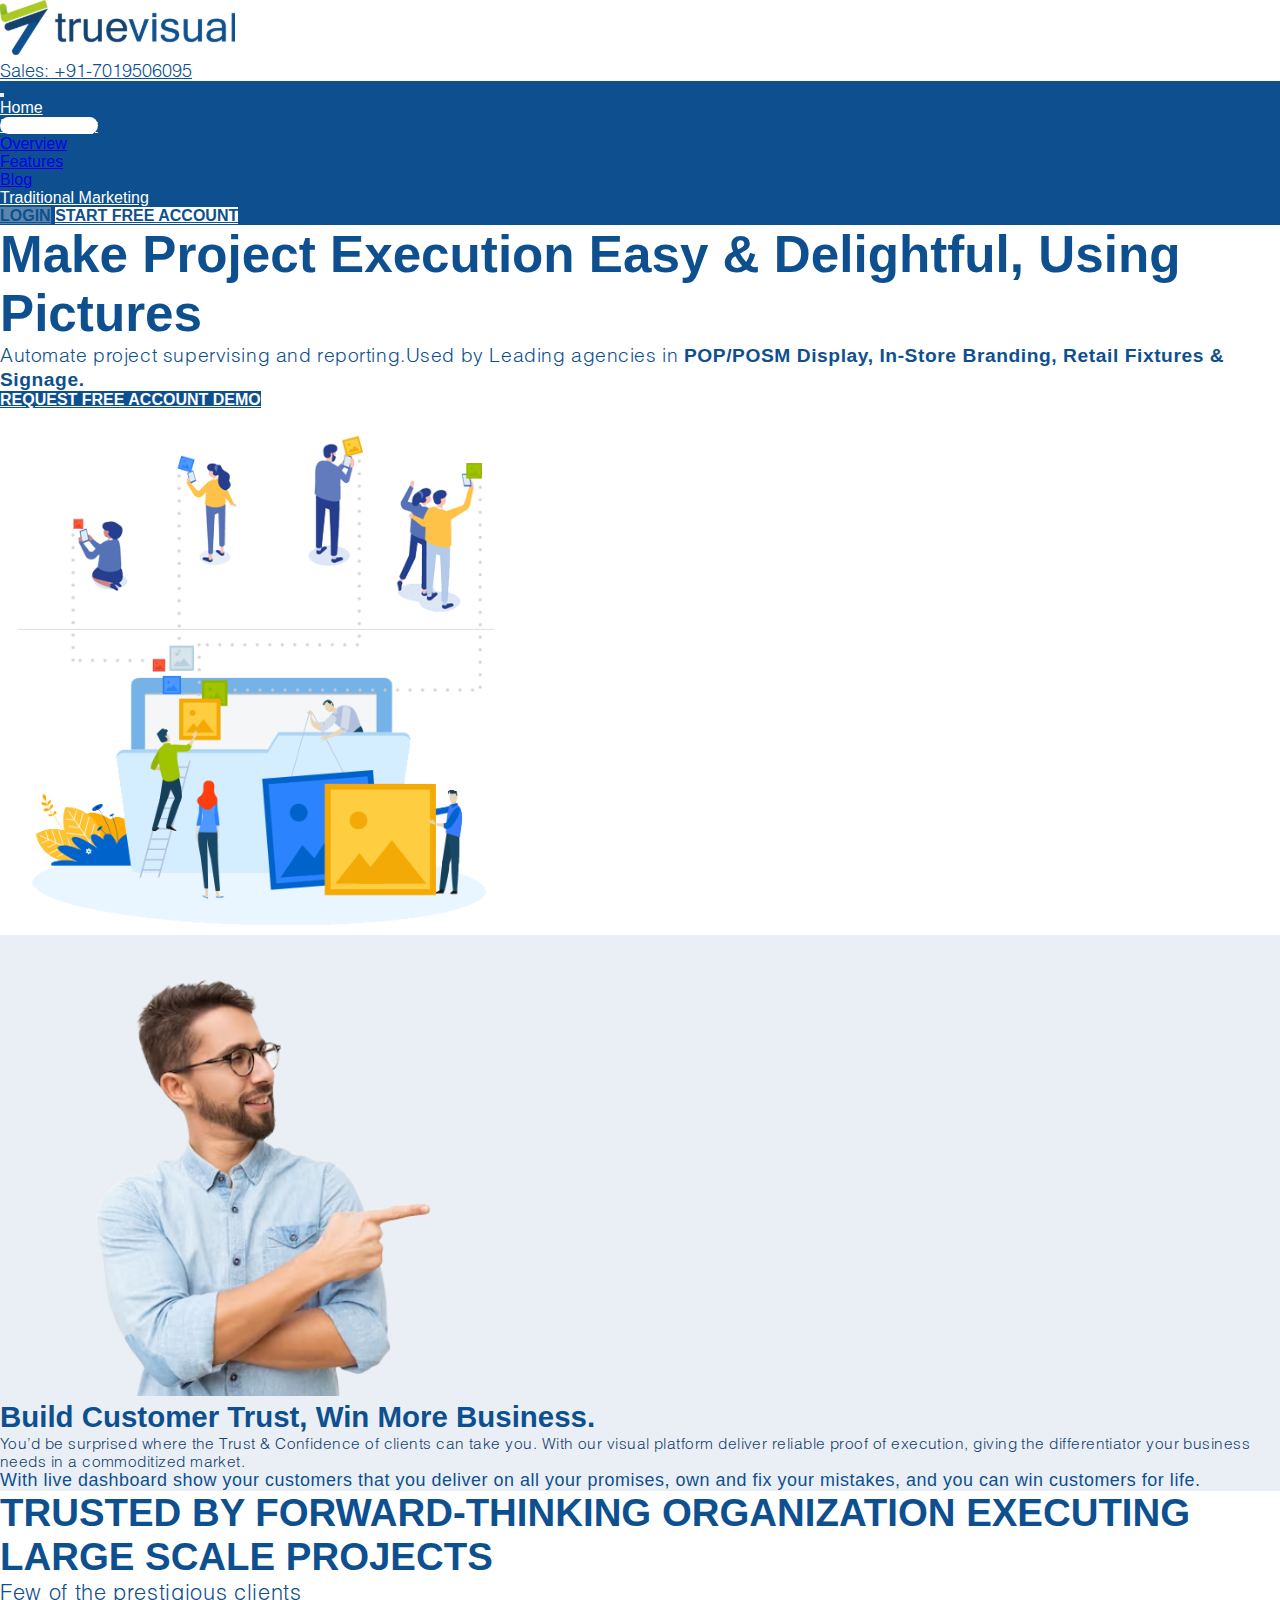
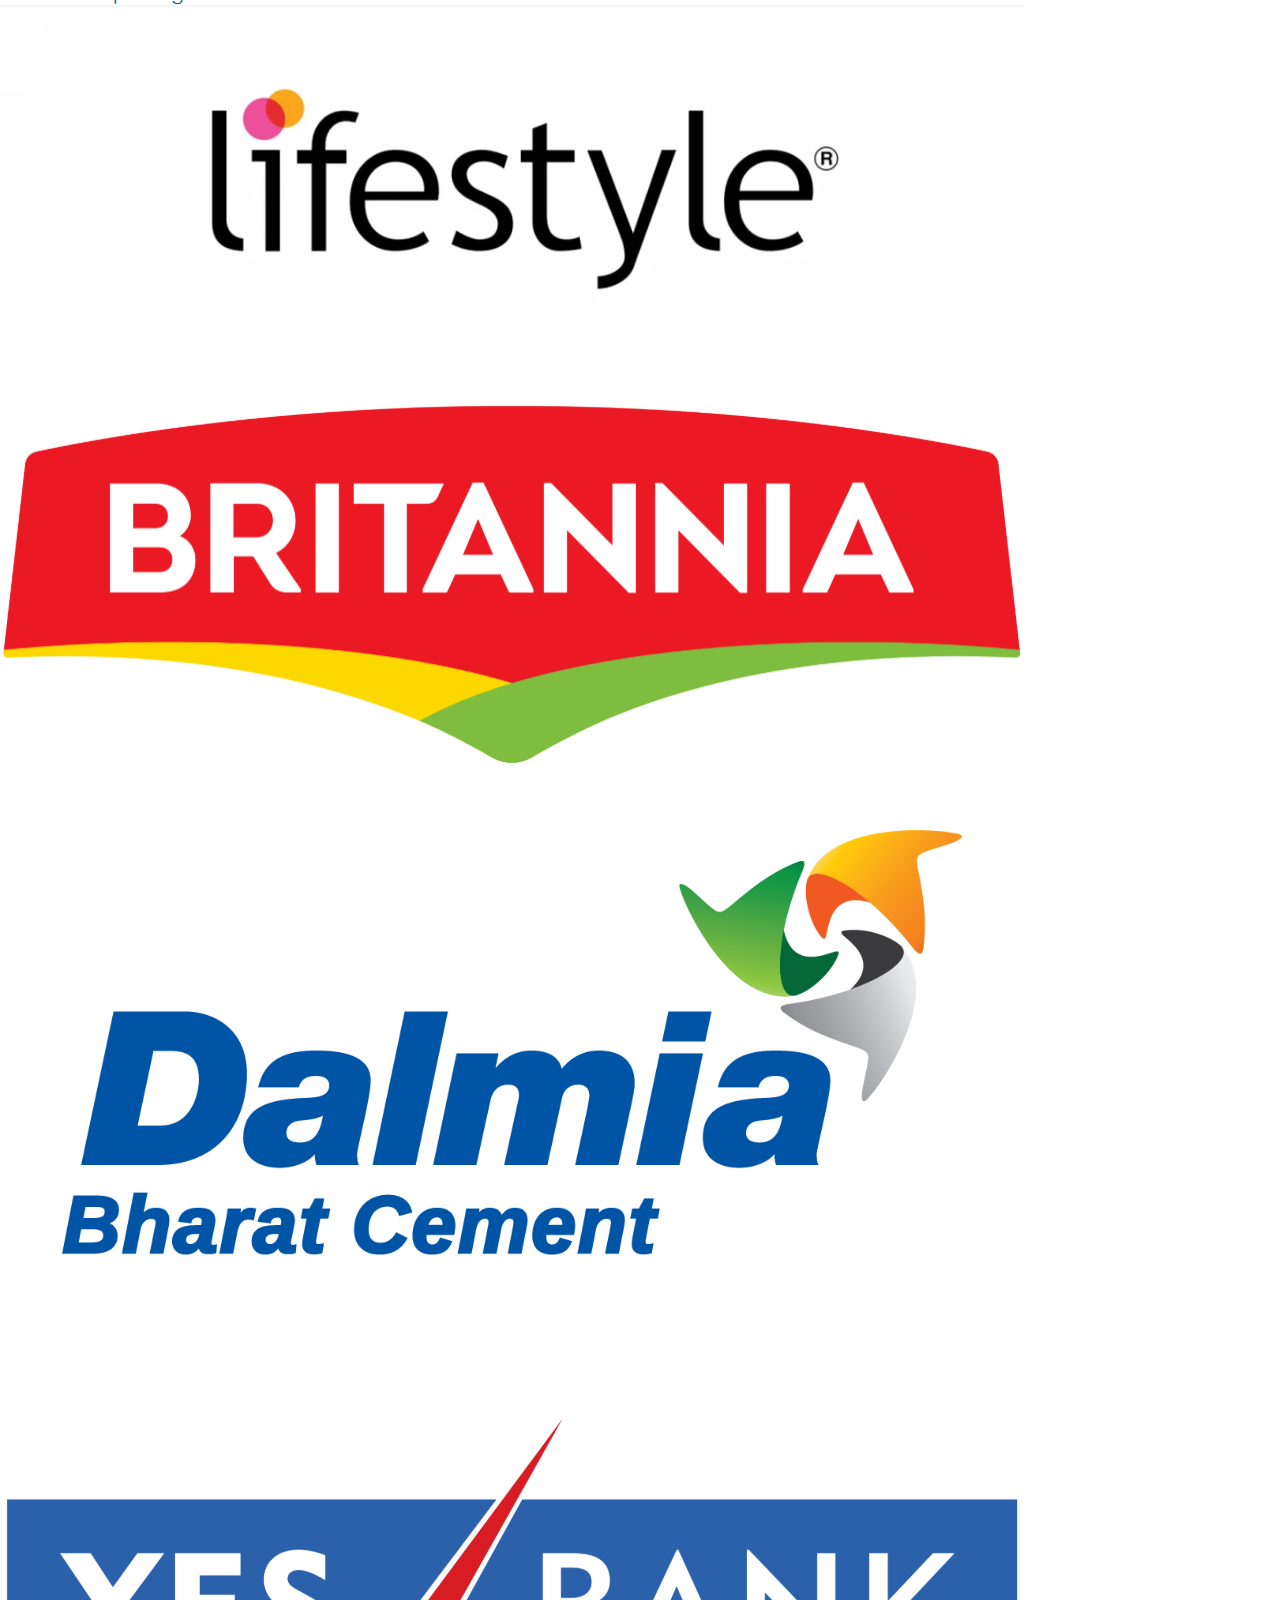
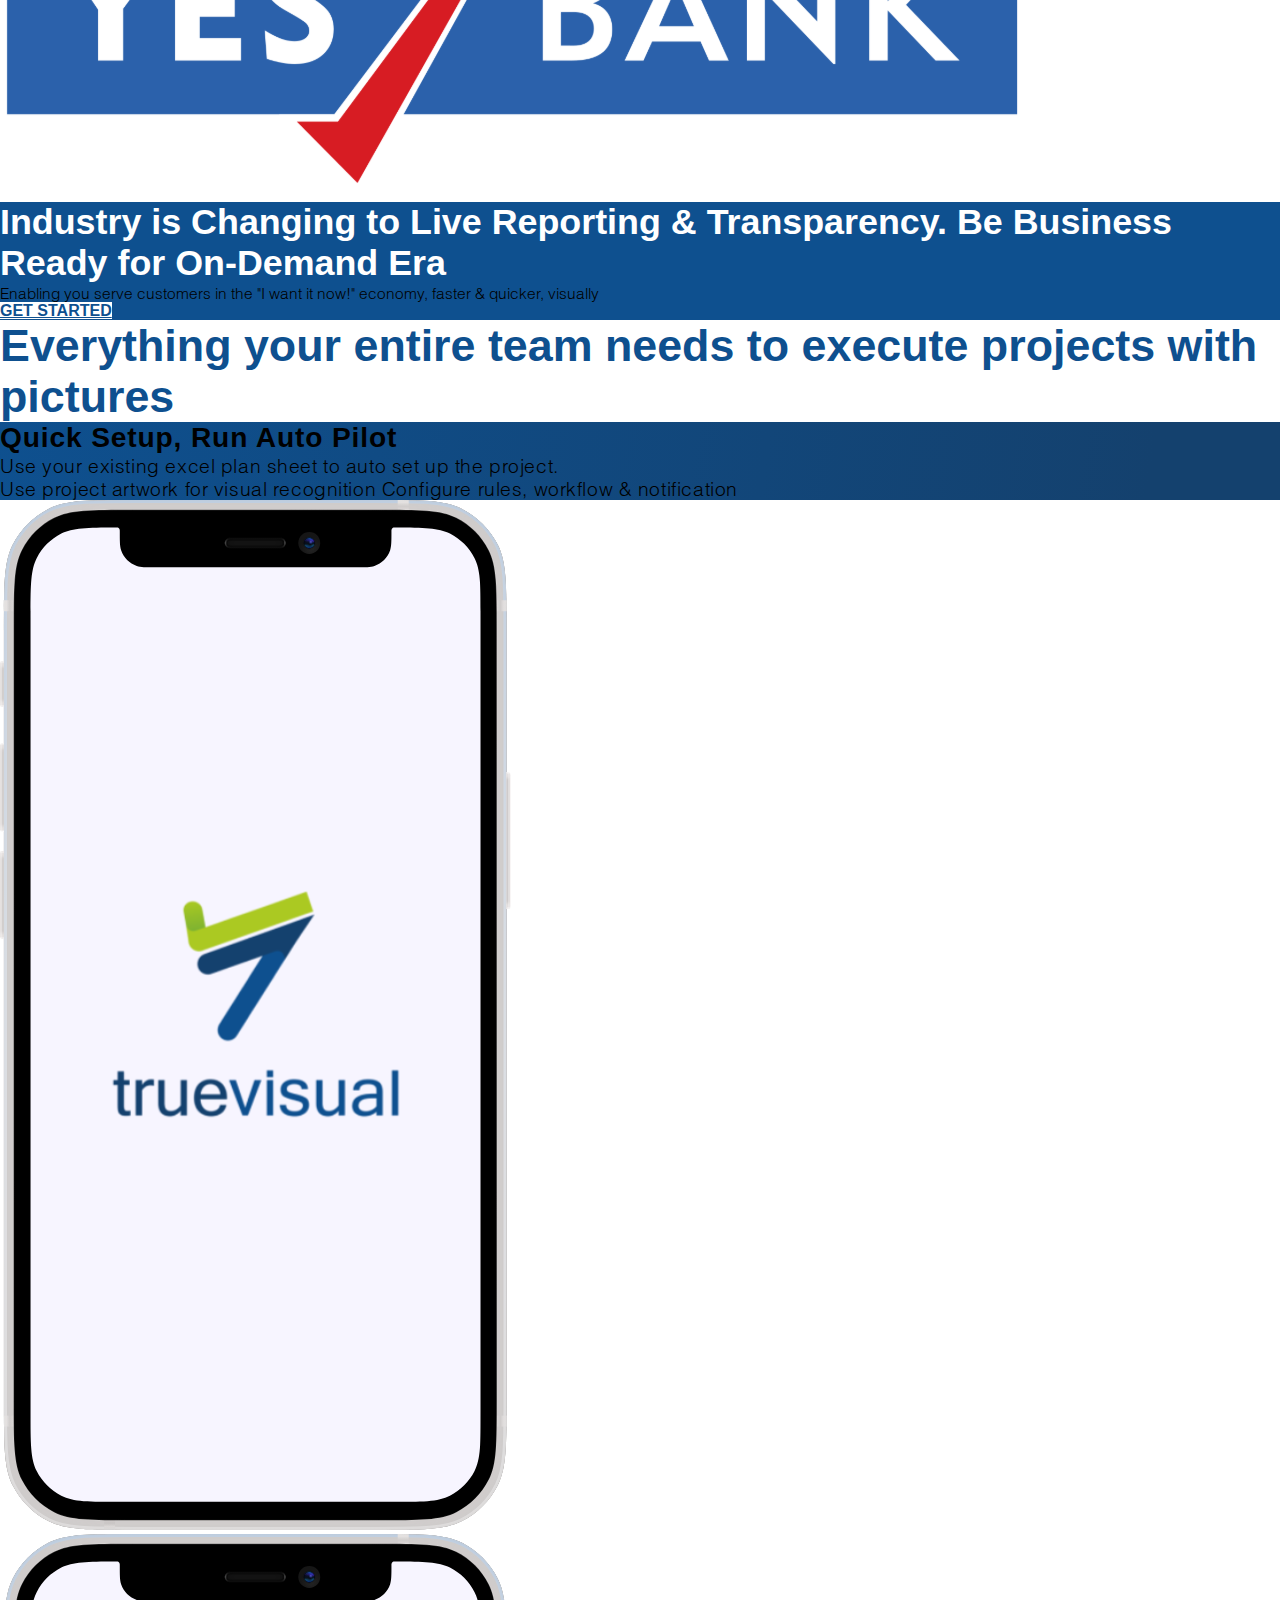
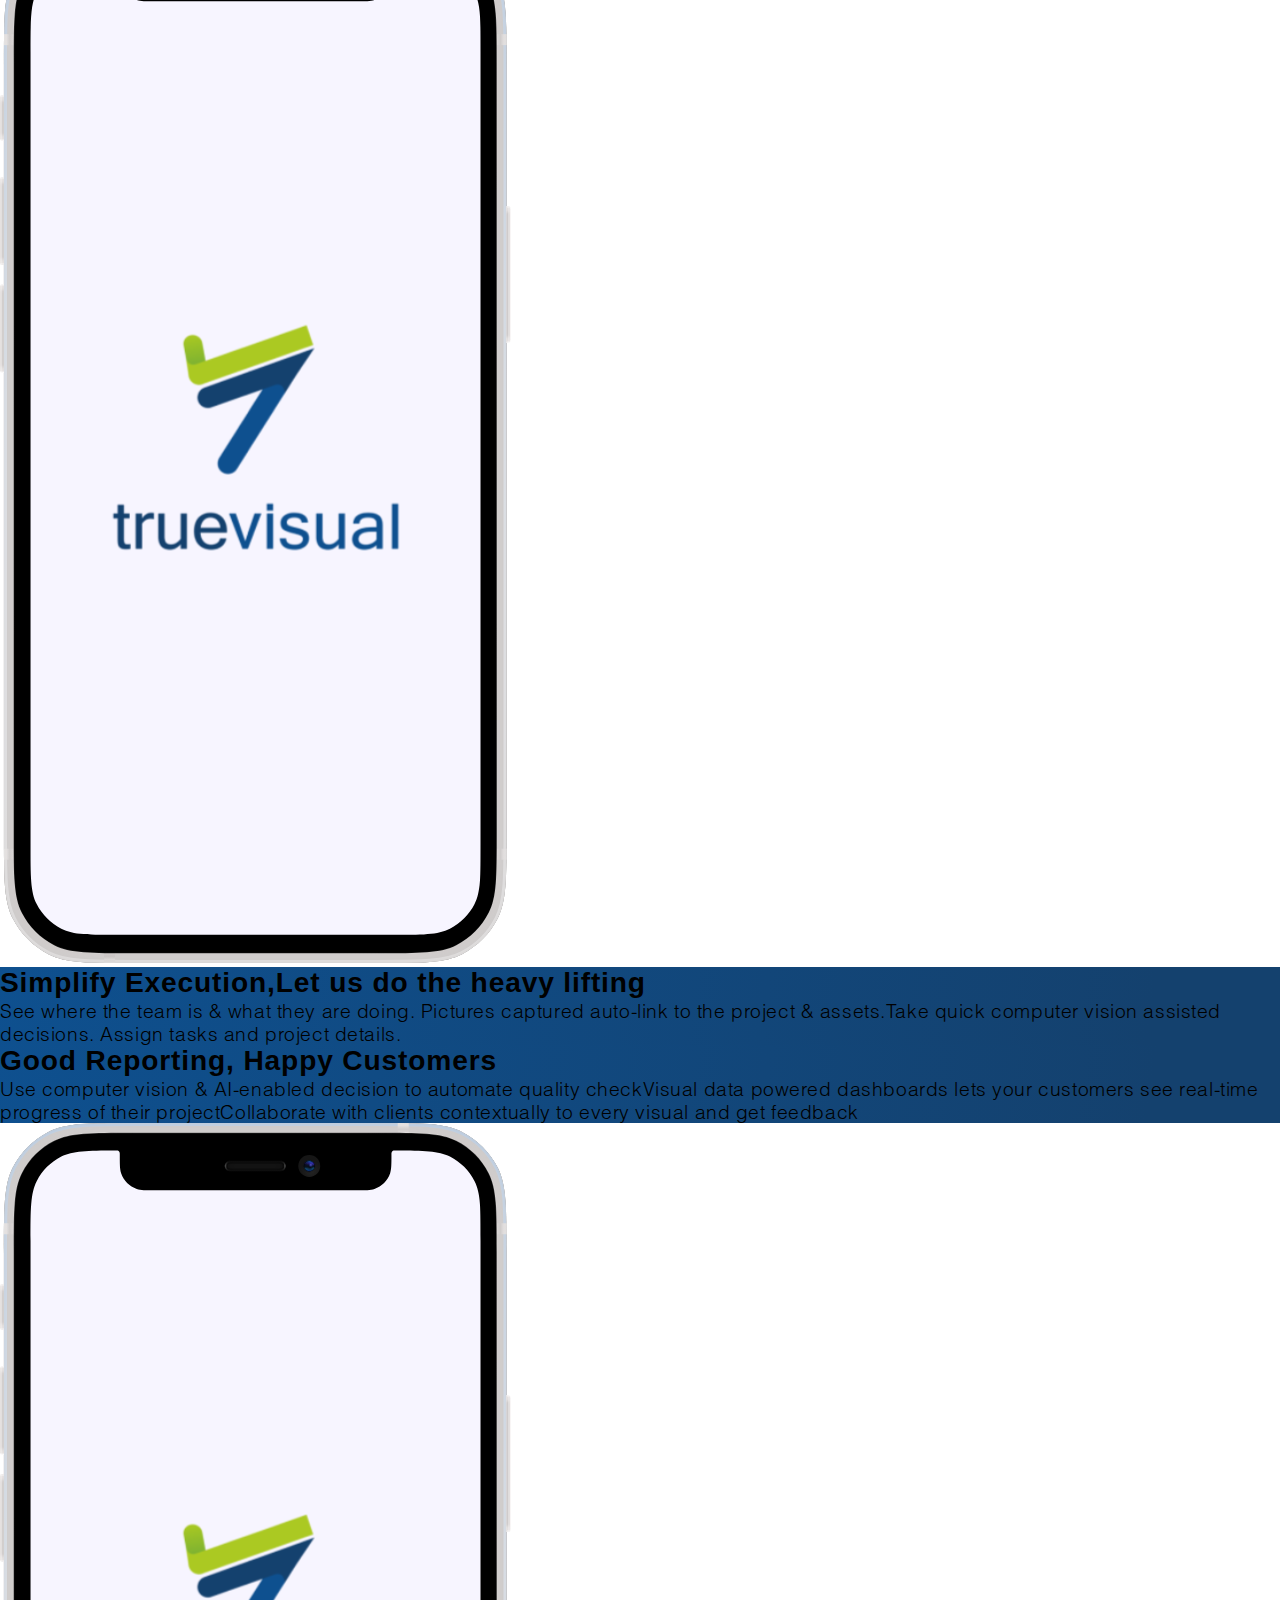
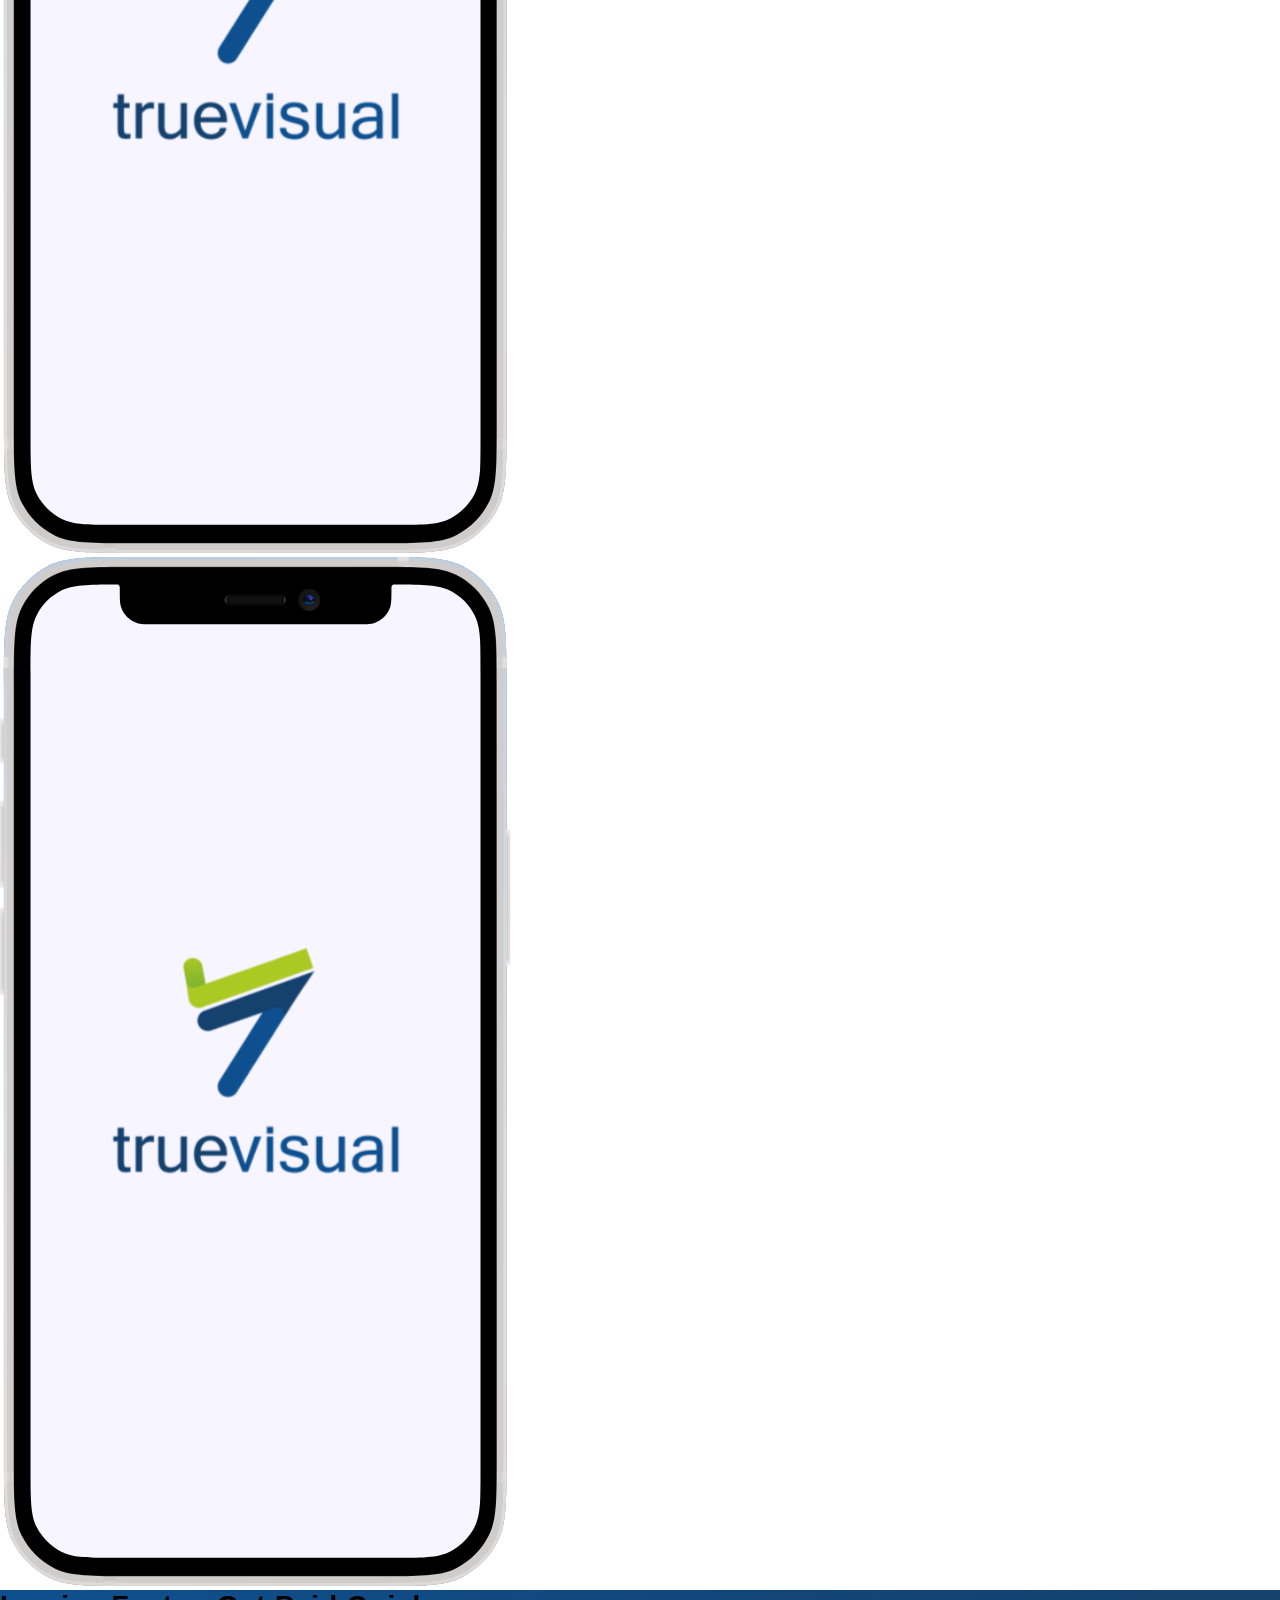
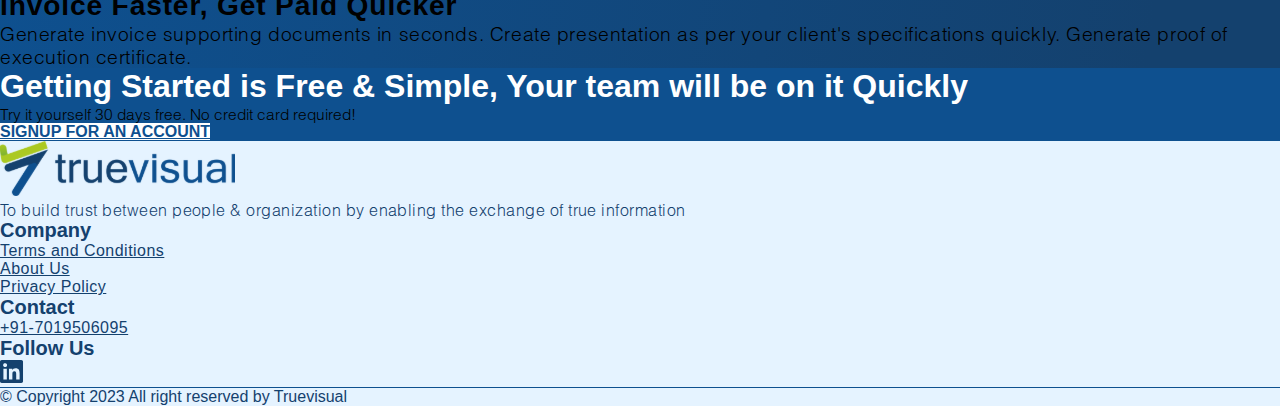
<file: overview.html>
<!DOCTYPE html>
<html lang="en">

    <head>
        <meta charset="UTF-8">
        <meta http-equiv="X-UA-Compatible" content="IE=edge">
        <meta name="viewport" content="width=device-width, initial-scale=1.0">
        <title>TrueVisual</title>
        <link href="IMAGES/favicon.svg" rel="icon">
        <link href="https://cdn.jsdelivr.net/npm/bootstrap@5.2.3/dist/css/bootstrap.min.css" rel="stylesheet"
            integrity="sha384-rbsA2VBKQhggwzxH7pPCaAqO46MgnOM80zW1RWuH61DGLwZJEdK2Kadq2F9CUG65" crossorigin="anonymous">
        <script src="https://cdn.jsdelivr.net/npm/bootstrap@5.2.3/dist/js/bootstrap.bundle.min.js"
            integrity="sha384-kenU1KFdBIe4zVF0s0G1M5b4hcpxyD9F7jL+jjXkk+Q2h455rYXK/7HAuoJl+0I4"
            crossorigin="anonymous"></script>
        <link rel="stylesheet" href="CSS/overview.css">

        <script src="https://code.jquery.com/jquery-3.2.1.slim.min.js"
            integrity="sha384-KJ3o2DKtIkvYIK3UENzmM7KCkRr/rE9/Qpg6aAZGJwFDMVNA/GpGFF93hXpG5KkN"
            crossorigin="anonymous"></script>
        <link rel="stylesheet" href="https://unpkg.com/aos@2.3.0/dist/aos.css">
        <script src="https://unpkg.com/aos@2.3.1/dist/aos.js"></script>
    </head>

    <body>
        <!-- ############################# LOGO #############################-->

        <div class="container-fluid px-md-5 px-3">
            <div class="upperDiv d-flex justify-content-between align-items-center my-2">
                <div class="logoImg "><a href="index.html"><img src="IMAGES/logo.svg" class="center"></a></div>
                <div class="d-flex upperDivSpan">
                    <a href="tel:+91-7019506095" class="text-decoration-none mx-4">Sales:
                        +91-7019506095</a>
                </div>
            </div>
        </div>

        <!-- ############################# NAVBAR #############################-->

        <nav class="navbar navbar-expand-md py-2">
            <div class="container-fluid px-md-5 px-3">
                <button class="navbar-toggler" type="button" data-bs-toggle="collapse"
                    data-bs-target="#navbarSupportedContent" aria-controls="navbarSupportedContent"
                    aria-expanded="false" aria-label="Toggle navigation">
                    <span class="navbar-toggler-icon"></span>
                </button>
                <div class="collapse navbar-collapse" id="navbarSupportedContent">
                    <ul class="navbar-nav me-auto mb-2 mb-lg-0">
                        <li class="nav-item me-3 navHover">
                            <a class="nav-link py-2 px-4" aria-current="page" href="index.html">Home</a>
                        </li>
                        <li class="nav-item me-3  dropdown">
                            <a class="nav-link dropdown-toggle active px-3" href="#" id="navbarDropdown" role="button"
                                data-bs-toggle="dropdown" aria-expanded="false">
                                Retail Agency
                            </a>
                            <ul class="dropdown-menu" aria-labelledby="navbarDropdown">
                                <li><a class="dropdown-item" href="overview.html">Overview</a></li>
                                <li><a class="dropdown-item" href="features.html">Features</a></li>
                                <li><a class="dropdown-item" href="blogs.html">Blog</a></li>
                            </ul>
                        </li>
                        <li class="nav-item me-3 navHover">
                            <a class="nav-link" href="Traditional.html">Traditional Marketing</a>
                        </li>

                    </ul>
                </div>
                <div class="d-flex">
                    <a href="http://app.truevisual.io/"
                        class="text-decoration-none text-light btn navLogIn mx-2 rounded-pill px-3 py-2">LOGIN</a>
                    <a href="http://app.truevisual.io/signuptype"
                        class="text-decoration-none btn navLogIn navAccount rounded-pill px-3 py-2"> START FREE
                        ACCOUNT</a>
                </div>
            </div>
        </nav>

        <!-- ############################# MAIN #############################-->
        <main id="main">
            <section id="hero">
                <div class="container-fluid py-5 px-md-5 px-3">
                    <div class="row main align-items-center py-3 mb-5">
                        <div class="mainContent col-md-7 col-sm-12 ">
                            <h1>Make Project
                                Execution Easy & Delightful, Using
                                Pictures
                            </h1>
                            <p class="pe-md-5 pe-0 mt-4">Automate project supervising and reporting.Used by Leading
                                agencies in
                                <b> POP/POSM Display, In-Store Branding, Retail Fixtures & Signage.</b>
                            </p>
                            <div class=" mainForm d-flex mt-5">
                                <a href="http://app.truevisual.io/signuptype"
                                    class="text-decoration-none mainBtn-1 btn  mx-2 rounded-pill px-md-4 py-md-3 px-4 py-2">REQUEST
                                    FREE ACCOUNT DEMO</a>
                            </div>
                        </div>
                        <div class="col-md-5 col-sm-12">
                            <img src="IMAGES/people.svg" class="people w-100">
                        </div>
                    </div>
                </div>
            </section>
            <!-- ############################# STORY #############################-->
            <section id="story">
                <div class="story container">
                    <div class="row  flex-md-row flex-column-reverse">
                        <div class="col-md-4 col-sm-12 text-center">
                            <div class="px-5 px-md-0">
                                <img src="IMAGES/men2.svg" class="w-100 w-sm-50">
                            </div>
                        </div>

                        <div class="col-md-8 col-sm-12 d-flex align-items-center ">
                            <div class="storyContent  mx-3 py-5 mx-sm-5 text-center">
                                <h3 class="px-0 mb-4 text-md-start text-sm-center">Build Customer Trust, Win
                                    More
                                    Business.
                                </h3>
                                <p class="px-0 px-sm-0 mb-4 text-md-start text-sm-center"> You’d be
                                    surprised where
                                    the
                                    Trust & Confidence of clients can take you. With our visual platform
                                    deliver
                                    reliable
                                    proof of execution, giving the differentiator your business needs in a
                                    commoditized
                                    market.
                                </p>
                                <h5 class="px-0 text-md-start text-sm-center">With live dashboard show your
                                    customers that
                                    you deliver on all your promises, own and fix your mistakes, and you can
                                    win
                                    customers
                                    for life.
                                </h5>
                            </div>
                        </div>
                    </div>
                </div>
            </section>
            <!-- ############################# clients #############################-->
            <section id="clients">
                <div class="clients container-fluid px-md-5 px-3 my-5">
                    <div class="text-center mb-5">
                        <h1>TRUSTED BY FORWARD-THINKING ORGANIZATION EXECUTING LARGE SCALE PROJECTS</h1>
                        <p class="py-3">Few of the prestigious clients</p>
                    </div>
                    <div class="row">
                        <div class="col-md-3 col-6 d-flex align-items-center">
                            <img src="IMAGES/image1.svg" width="80%">
                        </div>
                        <div class="col-md-3 col-6 d-flex align-items-center">
                            <img src="IMAGES/image2.svg" width="80%">
                        </div>
                        <div class="col-md-3 col-6 d-flex align-items-center">
                            <img src="IMAGES/image4.svg" width="80%">
                        </div>
                        <div class="col-md-3 col-6 d-flex align-items-center">
                            <img src="IMAGES/image3.svg" width="80%">
                        </div>
                    </div>
                </div>
            </section>
            <!-- ############################# requestAccount #############################-->
            <section id="requestAccount" class="container-fluid px-md-3   px-md-5 px-3 ">
                <div class="requestAccount-2 text-center py-md-5 py-5 rounded">
                    <h1 class="px-2 py-2 px-md-5 ">Industry is Changing to Live Reporting & Transparency.
                        Be Business Ready for On-Demand Era</h1>
                    <p class="text-light my-md-5 my-3 enabling">Enabling you serve customers in the "I want it now!"
                        economy,
                        faster &
                        quicker, visually</p>
                    <a href="http://app.truevisual.io/"
                        class="text-decoration-none btn  navAccount rounded-pill px-3 py-2">GET STARTED</a>
                </div>
            </section>
            <!-- ############################# projects #############################-->
            <section id="projects" class="container-fluid px-md-5 px-3">
                <div class="projects py-md-5 py-0">
                    <h1 class="text-center px-md-5 py-md-5 py-5 px-2">Everything your entire team needs to execute
                        projects with pictures
                    </h1>

                    <div class="row align-items-center my-3  mt-3">
                        <div class="col-md-7 col-8 py-md-5 py-2 rounded bgGreen">
                            <div class="px-sm-5 px-3 text-light">
                                <h3 class="pb-md-4 pb-1">Quick Setup, Run Auto Pilot</h3>
                                <p class="mb-0">Use your existing excel plan sheet to auto set up the project.</p>
                                <p>Use project artwork for visual recognition Configure rules, workflow &
                                    notification</p>
                            </div>
                        </div>
                        <div class="col-md-5 col-4 px-0">
                            <div>
                                <img src="IMAGES/iphone-12.svg" class="bg-mobile">
                            </div>
                        </div>
                    </div>

                    <div class="row align-items-center my-3  mt-3">
                        <div class="col-md-5 col-4 px-0">
                            <div class="d-flex justify-content-end">
                                <img src="IMAGES/iphone-12.svg" class="bg-mobile">
                            </div>
                        </div>
                        <div class="col-md-7 col-8 py-md-5 py-2 rounded bgGreen">
                            <div class="px-sm-5 px-3 text-light">
                                <h3 class="pb-md-4 pb-1">Simplify Execution,Let us do the heavy lifting</h3>
                                <p>See where the team is & what they are doing. Pictures captured auto-link to the
                                    project &
                                    assets.Take quick computer vision assisted decisions. Assign tasks and project
                                    details.
                                </p>

                            </div>
                        </div>

                    </div>

                    <div class="row align-items-center my-3  mt-3">
                        <div class="col-md-7 col-8 py-md-5 py-2 rounded bgGreen">
                            <div class="px-sm-5 px-3 text-light">
                                <h3 class="pb-md-4 pb-1">Good Reporting, Happy Customers</h3>
                                <p>Use computer vision & AI-enabled decision to automate quality checkVisual data
                                    powered
                                    dashboards lets your customers see real-time progress of their
                                    projectCollaborate with
                                    clients contextually to every visual and get feedback</p>

                            </div>
                        </div>
                        <div class="col-md-5 col-4 px-0">
                            <div>
                                <img src="IMAGES/iphone-12.svg" class="bg-mobile">
                            </div>
                        </div>
                    </div>

                    <div class="row align-items-center my-3  mt-3">
                        <div class="col-md-5 col-4 px-0">
                            <div class="d-flex justify-content-end">
                                <img src="IMAGES/iphone-12.svg" class="bg-mobile">
                            </div>
                        </div>
                        <div class="col-md-7 col-8 py-md-5 py-2 rounded bgGreen">
                            <div class="px-sm-5 px-3 text-light">
                                <h3 class="pb-md-4 pb-1">Invoice Faster, Get Paid Quicker</h3>
                                <p>Generate invoice supporting documents in seconds.
                                    Create presentation as per your client's specifications quickly.
                                    Generate proof of execution certificate.</p>

                            </div>
                        </div>
                    </div>
                </div>
            </section>
            <!-- ############################# requestAccount #############################-->
            <section id="requestAccount " class="container-fluid  px-md-5 px-3 ">
                <div class="requestAccount rounded text-center py-md-5  py-3">
                    <h1 class="px-2 py-3">Getting Started is Free & Simple, Your team will be on it Quickly
                    </h1>
                    <p class="text-light mb-md-5 my-4">Try it yourself 30 days free. No credit card required!</p>
                    <a href="http://app.truevisual.io/signuptype"
                        class="text-decoration-none btn navAccount rounded-pill signInAccount px-3 py-2"> SIGNUP FOR AN
                        ACCOUNT</a>
                </div>
            </section>
        </main>

        <!-- ############################# FOOTER #############################-->
        <footer class=" bg-footer">
            <div class="footer mt-5">
                <div class="row container-fluid pt-5 px-md-5 px-3 m-0">
                    <div class="col-md-6 col-12 text-md-start text-center align-items-start">
                        <div class="d-flex flex-column">
                            <div class="pb-4"> <img src="IMAGES/footerLogo.svg"></div>
                            <div class="pb-4">
                                <p class="footerInfo">To build trust between people & organization by enabling the
                                    exchange of true information</p>
                            </div>
                        </div>
                    </div>
                    <div class="col-md-2 col-6 ">
                        <h3 class="text-blueFooter">Company</h3>
                        <ul class="list-unstyled mb-2">
                            <li class="mb-2"><a href="" class="text-blueFooter text-decoration-none">Terms and Conditions</a>
                            </li>
                            <li class="mb-2"><a href="" class="text-blueFooter text-decoration-none">About Us</a></li>
                            <li class="mb-2"><a href="policy.html" class="text-blueFooter text-decoration-none">Privacy
                                    Policy</a></li>
                        </ul>
                    </div>
                    <div class="col-md-4 col-6">
                        <div class="row d-flex flex-md-row flex-column">
                            <div class="col-md-6 col-12">
                                <h3 class="text-blueFooter">Contact</h3>
                                <ul class="list-unstyled mb-2">
                                    <li class="mb-2"><a href="" class="text-blueFooter text-decoration-none">
                                            +91-7019506095</a></li>

                                </ul>
                            </div>
                            <div class="col-md-6 col-12">
                                <h3 class="text-blueFooter">Follow Us</h3>
                                <div class="footerIcon mx-3">
                                    <a href="https://www.linkedin.com/company/truevisual/" target="_blank"> <img
                                            src="IMAGES/linkedin.svg"></a>
                                    <!-- <a href=""><img src="IMAGES/facebook.svg"></a> -->
                                </div>
                            </div>
                        </div>
                    </div>

                </div>
                <div class="footerCopyRight mx-3 mt-md-0 mt-3 text-blueFooter text-center mx-md-5 px-3 pt-3 ">
                    <p class="mb-0 py-3">© Copyright 2023 All right reserved by Truevisual</p>
                </div>
            </div>
        </footer>
    </body>

</html>
</file>
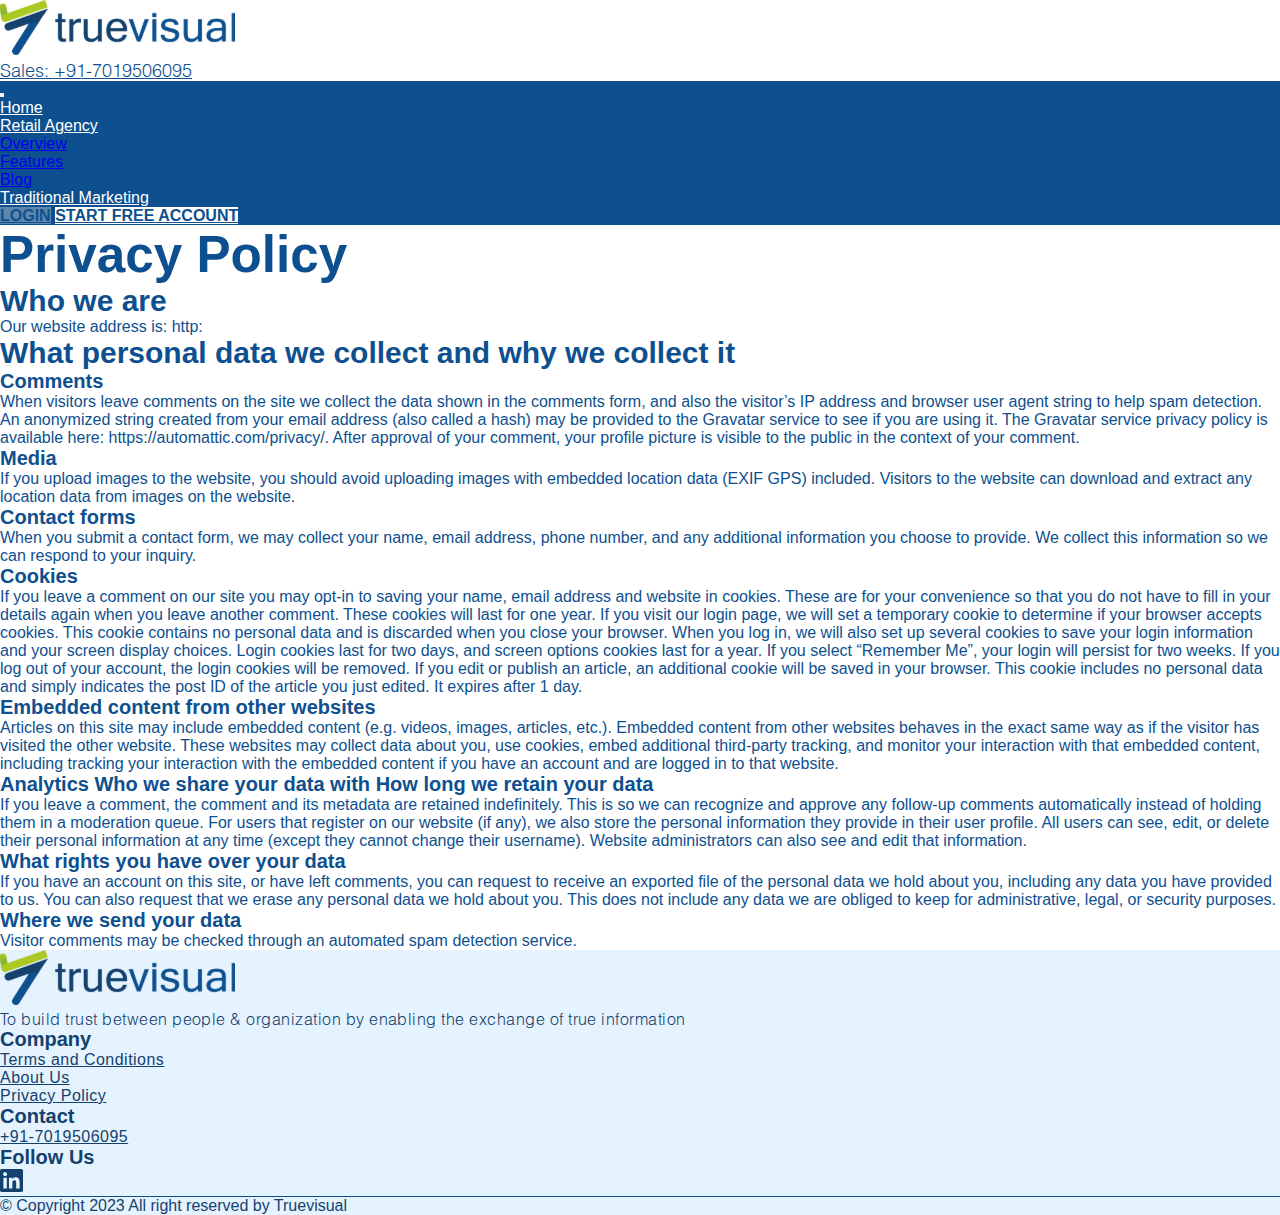
<file: policy.html>
<!DOCTYPE html>
<html lang="en">

    <head>
        <meta charset="UTF-8">
        <meta http-equiv="X-UA-Compatible" content="IE=edge">
        <meta name="viewport" content="width=device-width, initial-scale=1.0">
        <title>TrueVisual</title>
        <link href="IMAGES/favicon.svg" rel="icon">
        <link href="https://cdn.jsdelivr.net/npm/bootstrap@5.2.3/dist/css/bootstrap.min.css" rel="stylesheet"
            integrity="sha384-rbsA2VBKQhggwzxH7pPCaAqO46MgnOM80zW1RWuH61DGLwZJEdK2Kadq2F9CUG65" crossorigin="anonymous">
        <script src="https://cdn.jsdelivr.net/npm/bootstrap@5.2.3/dist/js/bootstrap.bundle.min.js"
            integrity="sha384-kenU1KFdBIe4zVF0s0G1M5b4hcpxyD9F7jL+jjXkk+Q2h455rYXK/7HAuoJl+0I4"
            crossorigin="anonymous"></script>
        <link rel="stylesheet" href="CSS/policy.css">
        <link rel="stylesheet" href="CSS/common.css">


        <script src="https://code.jquery.com/jquery-3.2.1.slim.min.js"
            integrity="sha384-KJ3o2DKtIkvYIK3UENzmM7KCkRr/rE9/Qpg6aAZGJwFDMVNA/GpGFF93hXpG5KkN"
            crossorigin="anonymous"></script>
        <link rel="stylesheet" href="https://unpkg.com/aos@2.3.0/dist/aos.css">
        <script src="https://unpkg.com/aos@2.3.1/dist/aos.js"></script>
    </head>

    <body>
        <!-- ############################# LOGO #############################-->

        <div class="container-fluid">
            <div class="upperDiv d-flex justify-content-between align-items-center ps-3 my-2">
                <div class="logoImg "><a href="index.html"><img src="IMAGES/logo.svg" class="center"></a></div>
                <div class="d-flex upperDivSpan">
                    <a href="tel:+91-7019506095" class="text-decoration-none mx-4">Sales:
                        +91-7019506095</a>
                </div>
            </div>
        </div>

        <!-- ############################# NAVBAR #############################-->

        <nav class="navbar navbar-expand-md py-2">
            <div class="container-fluid px-md-5 px-3">
                <button class="navbar-toggler" type="button" data-bs-toggle="collapse"
                    data-bs-target="#navbarSupportedContent" aria-controls="navbarSupportedContent"
                    aria-expanded="false" aria-label="Toggle navigation">
                    <span class="navbar-toggler-icon"></span>
                </button>


                <div class="collapse navbar-collapse" id="navbarSupportedContent">
                    <ul class="navbar-nav me-auto mb-2 mb-lg-0">
                        <li class="nav-item me-3 ">
                            <a class="nav-link  py-2 px-0 px-md-4" aria-current="page" href="index.html">Home</a>
                        </li>
                        <li class="nav-item me-3 navHover dropdown">
                            <a class="nav-link dropdown-toggle  px-0 px-md-3" href="#" id="navbarDropdown" role="button"
                                data-bs-toggle="dropdown" aria-expanded="false">
                                Retail Agency
                            </a>
                            <ul class="dropdown-menu bg-white rounded" aria-labelledby="navbarDropdown">
                                <li><a class="dropdown-item rounded-0" href="overview.html">Overview</a></li>
                                <li><a class="dropdown-item rounded-0" href="features.html">Features</a></li>
                                <li><a class="dropdown-item rounded-0" href="blogs.html">Blog</a></li>
                            </ul>
                        </li>
                        <li class="nav-item me-3 navHover">
                            <a class="nav-link" href="Traditional.html">Traditional Marketing</a>
                        </li>

                    </ul>
                </div>
                <div class="d-flex">
                    <a href="http://app.truevisual.io/"
                        class="text-decoration-none text-light btn navLogIn me-2 rounded-pill px-3 py-2">LOGIN</a>
                    <a href="http://app.truevisual.io/signuptype"
                        class="text-decoration-none btn navLogIn navAccount rounded-pill px-3 py-2"> START FREE
                        ACCOUNT</a>
                </div>
            </div>
        </nav>

        <!-- ############################# MAIN #############################-->
        <main id="main">
            <section id="hero">
                <div class="container-fluid">
                    <div class="headerFeatures text-center pt-5">
                        <h1>Privacy Policy</h1>
                    </div>
                </div>
            </section>

            <!-- ############################# content #############################-->
            <section id="textContent">
                <div class="container-fluid py-5">
                    <p class="fs-30 fWeight-700">Who we are</p>

                    <p class="fs-16 fWeight-400">Our website address is: http:</p>

                    <p class="fs-30 fWeight-700">What personal data we collect and why we collect it</p>

                    <p class="fs-20 fWeight-700">Comments</p>

                    <p class="fs-16 fWeight-400">When visitors leave comments on the site we collect the data shown in
                        the comments form, and also
                        the
                        visitor&rsquo;s IP address and browser user agent string to help spam detection. An anonymized
                        string created from your email address (also called a hash) may be provided to the Gravatar
                        service
                        to see if you are using it. The Gravatar service privacy policy is available here:
                        https://automattic.com/privacy/. After approval of your comment, your profile picture is visible
                        to
                        the public in the context of your comment.</p>

                    <p class="fs-20 fWeight-700">Media</p>

                    <p class="fs-16 fWeight-400">If you upload images to the website, you should avoid uploading images
                        with embedded location
                        data
                        (EXIF GPS) included. Visitors to the website can download and extract any location data from
                        images
                        on the website.</p>

                    <p class="fs-20 fWeight-700">Contact forms</p>

                    <p class="fs-16 fWeight-400">When you submit a contact form, we may collect your name, email
                        address, phone number, and any
                        additional information you choose to provide. We collect this information so we can respond to
                        your
                        inquiry.</p>

                    <p class="fs-20 fWeight-700">Cookies</p>

                    <p class="fs-16 fWeight-400">If you leave a comment on our site you may opt-in to saving your name,
                        email address and website
                        in
                        cookies. These are for your convenience so that you do not have to fill in your details again
                        when
                        you leave another comment. These cookies will last for one year. If you visit our login page, we
                        will set a temporary cookie to determine if your browser accepts cookies. This cookie contains
                        no
                        personal data and is discarded when you close your browser. When you log in, we will also set up
                        several cookies to save your login information and your screen display choices. Login cookies
                        last
                        for two days, and screen options cookies last for a year. If you select &ldquo;Remember
                        Me&rdquo;,
                        your login will persist for two weeks. If you log out of your account, the login cookies will be
                        removed. If you edit or publish an article, an additional cookie will be saved in your browser.
                        This
                        cookie includes no personal data and simply indicates the post ID of the article you just
                        edited. It
                        expires after 1 day.</p>

                    <p class="fs-20 fWeight-700">Embedded content from other websites</p>

                    <p class="fs-16 fWeight-400">Articles on this site may include embedded content (e.g. videos,
                        images, articles, etc.).
                        Embedded
                        content from other websites behaves in the exact same way as if the visitor has visited the
                        other
                        website. These websites may collect data about you, use cookies, embed additional third-party
                        tracking, and monitor your interaction with that embedded content, including tracking your
                        interaction with the embedded content if you have an account and are logged in to that website.
                    </p>

                    <p class="fs-20 fWeight-700">Analytics Who we share your data with How long we retain your data</p>

                    <p class="fs-16 fWeight-400">If you leave a comment, the comment and its metadata are retained
                        indefinitely. This is so we can
                        recognize and approve any follow-up comments automatically instead of holding them in a
                        moderation
                        queue. For users that register on our website (if any), we also store the personal information
                        they
                        provide in their user profile. All users can see, edit, or delete their personal information at
                        any
                        time (except they cannot change their username). Website administrators can also see and edit
                        that
                        information.</p>

                    <p class="fs-20 fWeight-700">What rights you have over your data</p>

                    <p class="fs-16 fWeight-400">If you have an account on this site, or have left comments, you can
                        request to receive an
                        exported
                        file of the personal data we hold about you, including any data you have provided to us. You can
                        also request that we erase any personal data we hold about you. This does not include any data
                        we
                        are obliged to keep for administrative, legal, or security purposes.</p>

                    <p class="fs-20 fWeight-700">Where we send your data</p>

                    <p class="fs-16 fWeight-400">Visitor comments may be checked through an automated spam detection
                        service.</p>
                </div>
            </section>
        </main>
        <!-- ############################# FOOTER #############################-->
        <footer class=" bg-footer">
            <div class="footer mt-5">
                <div class="row container-fluid pt-5 px-md-5 px-3 m-0">
                    <div class="col-md-6 col-12 text-md-start text-center align-items-start">
                        <div class="d-flex flex-column">
                            <div class="pb-4"> <img src="IMAGES/footerLogo.svg"></div>
                            <div class="pb-4">
                                <p class="footerInfo">To build trust between people & organization by enabling the
                                    exchange of true information</p>
                            </div>
                        </div>
                    </div>
                    <div class="col-md-2 col-6 ">
                        <h3 class="text-blueFooter">Company</h3>
                        <ul class="list-unstyled mb-2">
                            <li class="mb-2"><a href="" class="text-blueFooter text-decoration-none">Terms and Conditions</a>
                            </li>
                            <li class="mb-2"><a href="" class="text-blueFooter text-decoration-none">About Us</a></li>
                            <li class="mb-2"><a href="policy.html" class="text-blueFooter text-decoration-none">Privacy
                                    Policy</a></li>
                        </ul>
                    </div>
                    <div class="col-md-4 col-6">
                        <div class="row d-flex flex-md-row flex-column">
                            <div class="col-md-6 col-12">
                                <h3 class="text-blueFooter">Contact</h3>
                                <ul class="list-unstyled mb-2">
                                    <li class="mb-2"><a href="" class="text-blueFooter text-decoration-none">
                                            +91-7019506095</a></li>

                                </ul>
                            </div>
                            <div class="col-md-6 col-12">
                                <h3 class="text-blueFooter">Follow Us</h3>
                                <div class="footerIcon mx-3">
                                    <a href="https://www.linkedin.com/company/truevisual/" target="_blank"> <img
                                            src="IMAGES/linkedin.svg"></a>
                                    <!-- <a href=""><img src="IMAGES/facebook.svg"></a> -->
                                </div>
                            </div>
                        </div>
                    </div>

                </div>
                <div class="footerCopyRight mx-3 mt-md-0 mt-3 text-blueFooter text-center mx-md-5 px-3 pt-3 ">
                    <p class="mb-0 py-3">© Copyright 2023 All right reserved by Truevisual</p>
                </div>
            </div>
        </footer>
    </body>

</html>
</file>
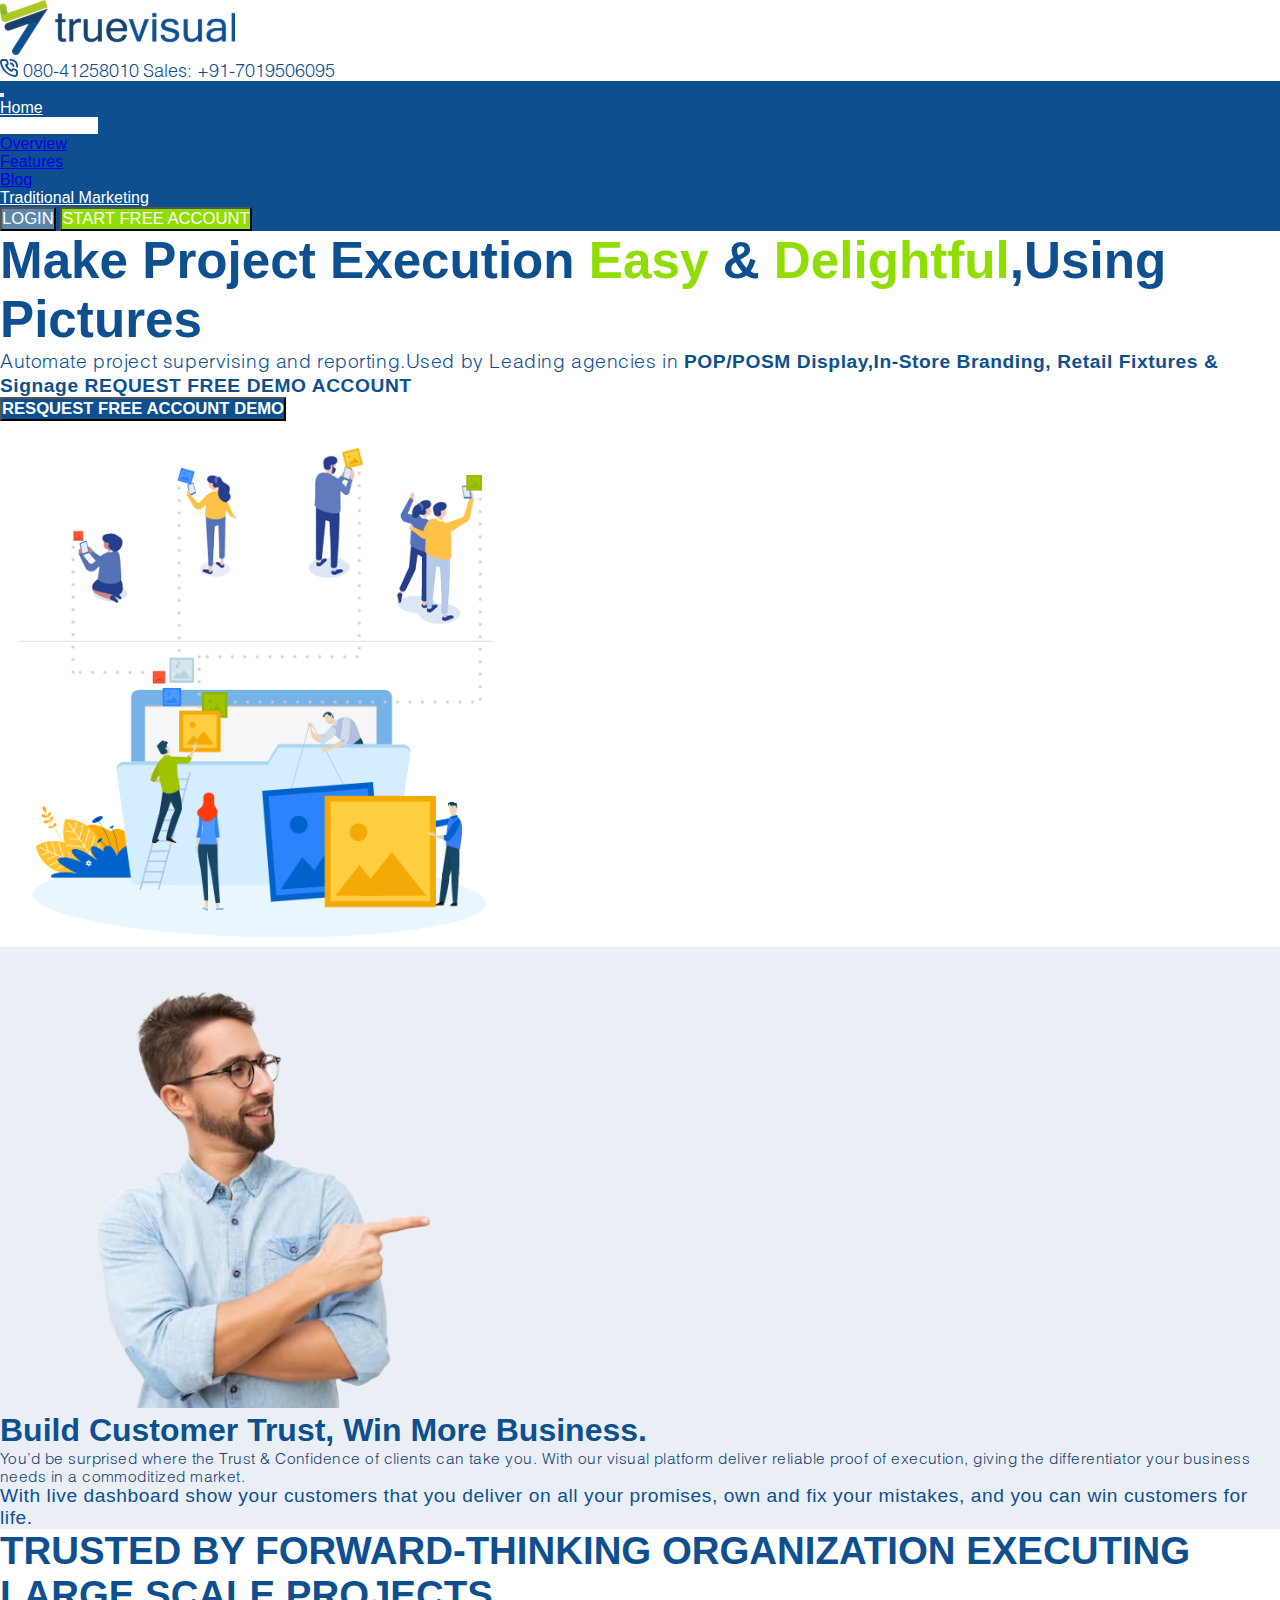
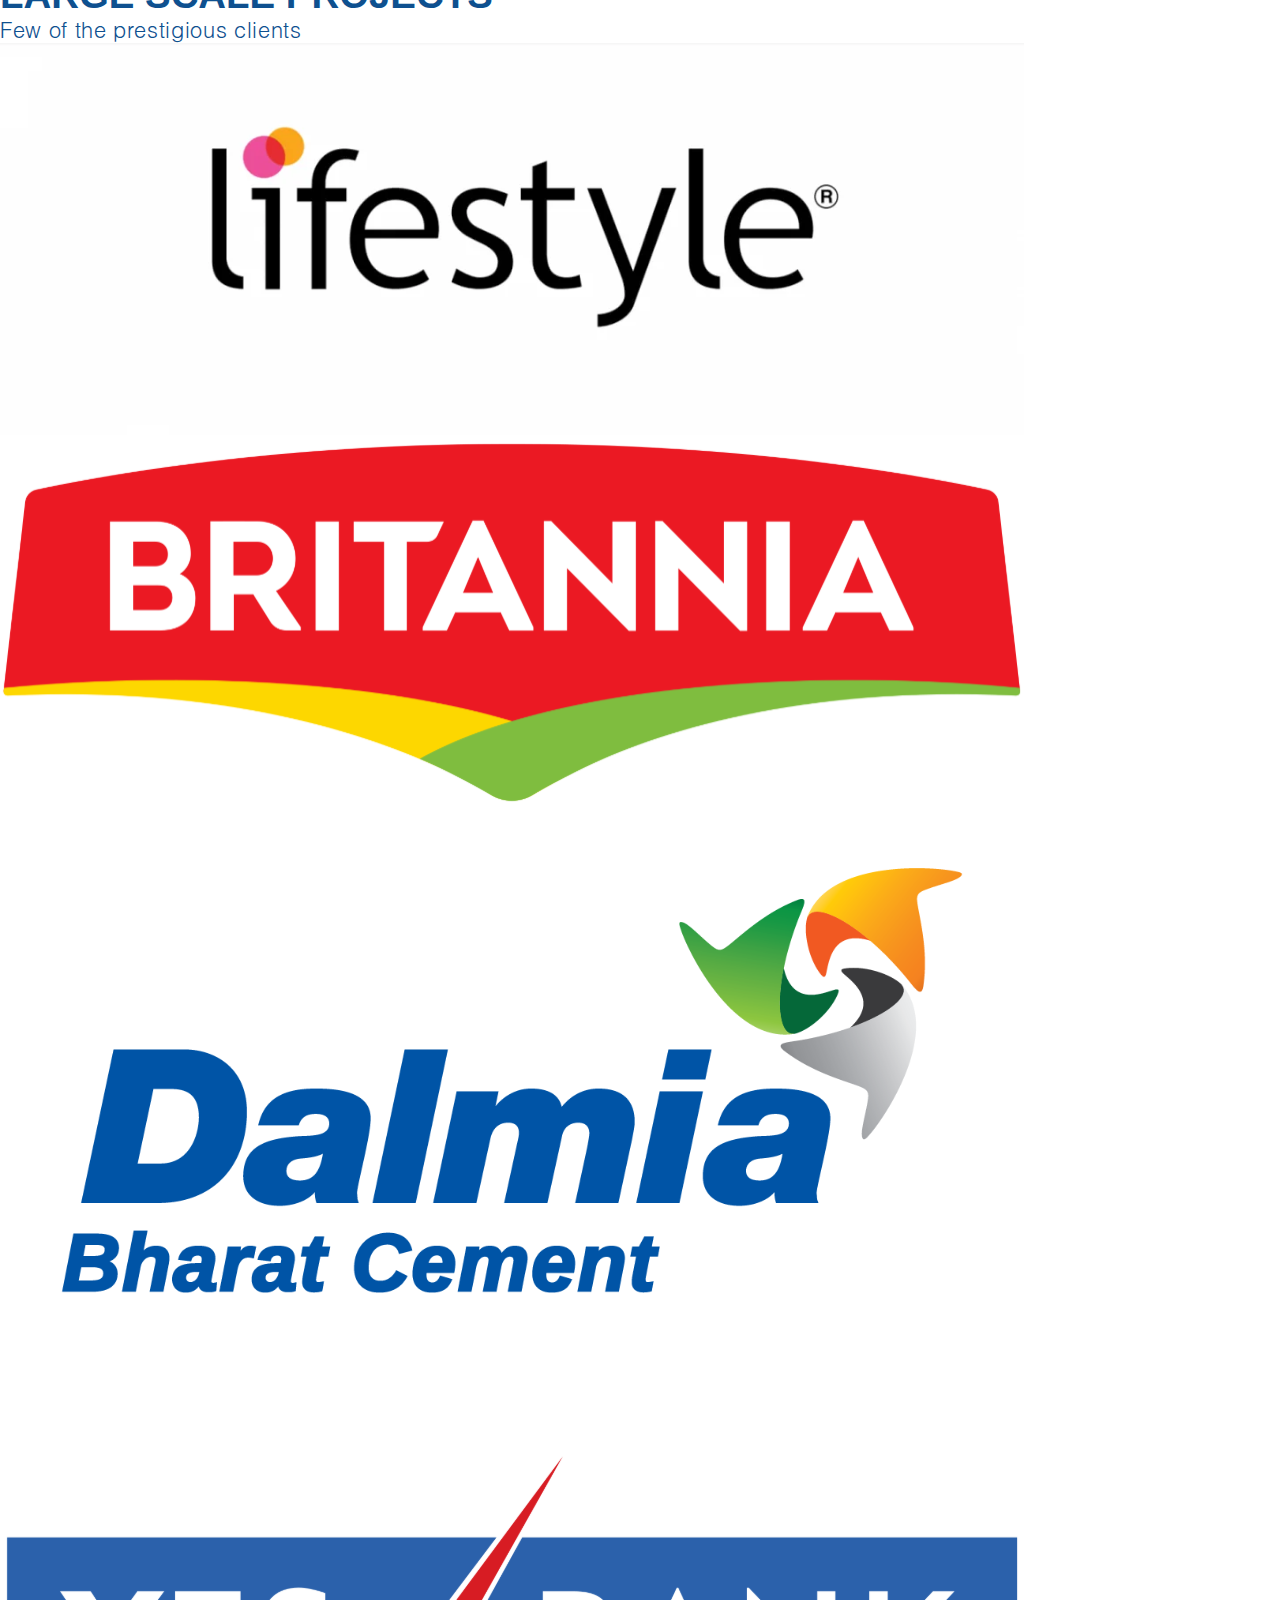
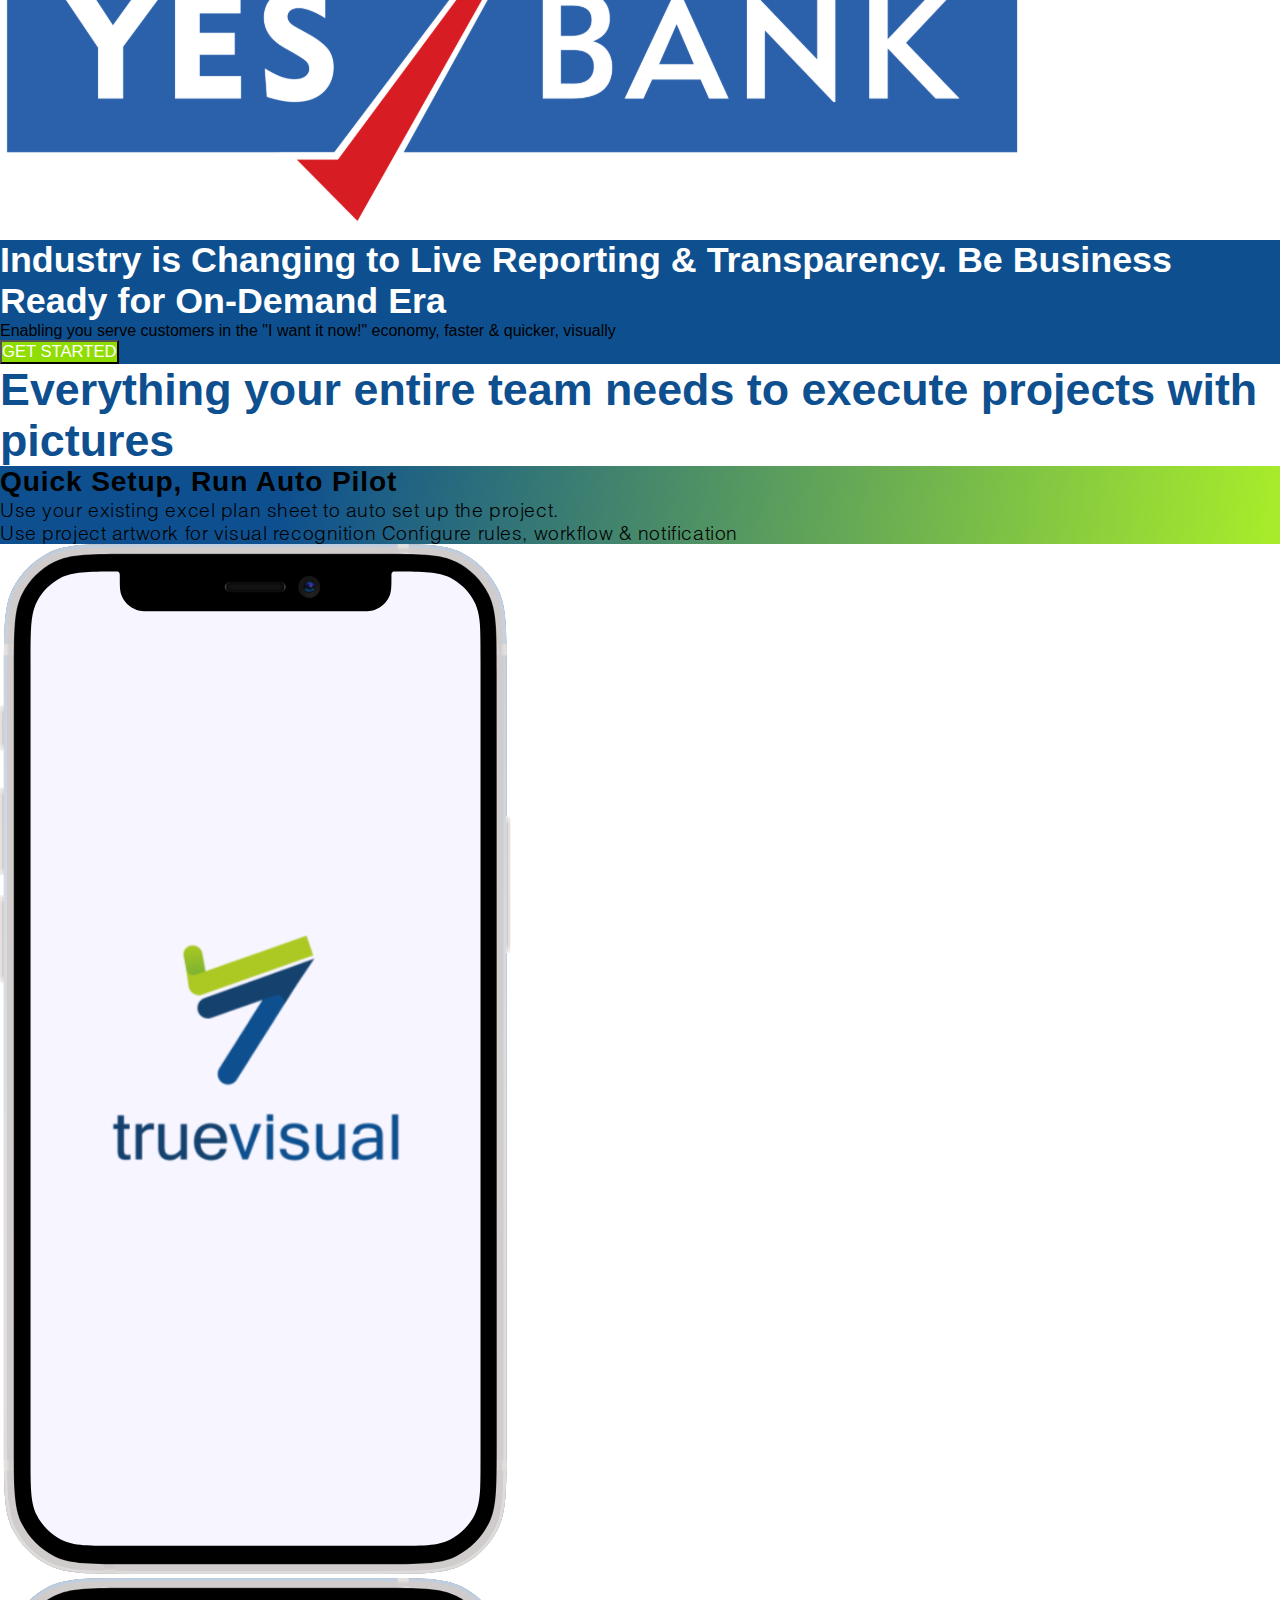
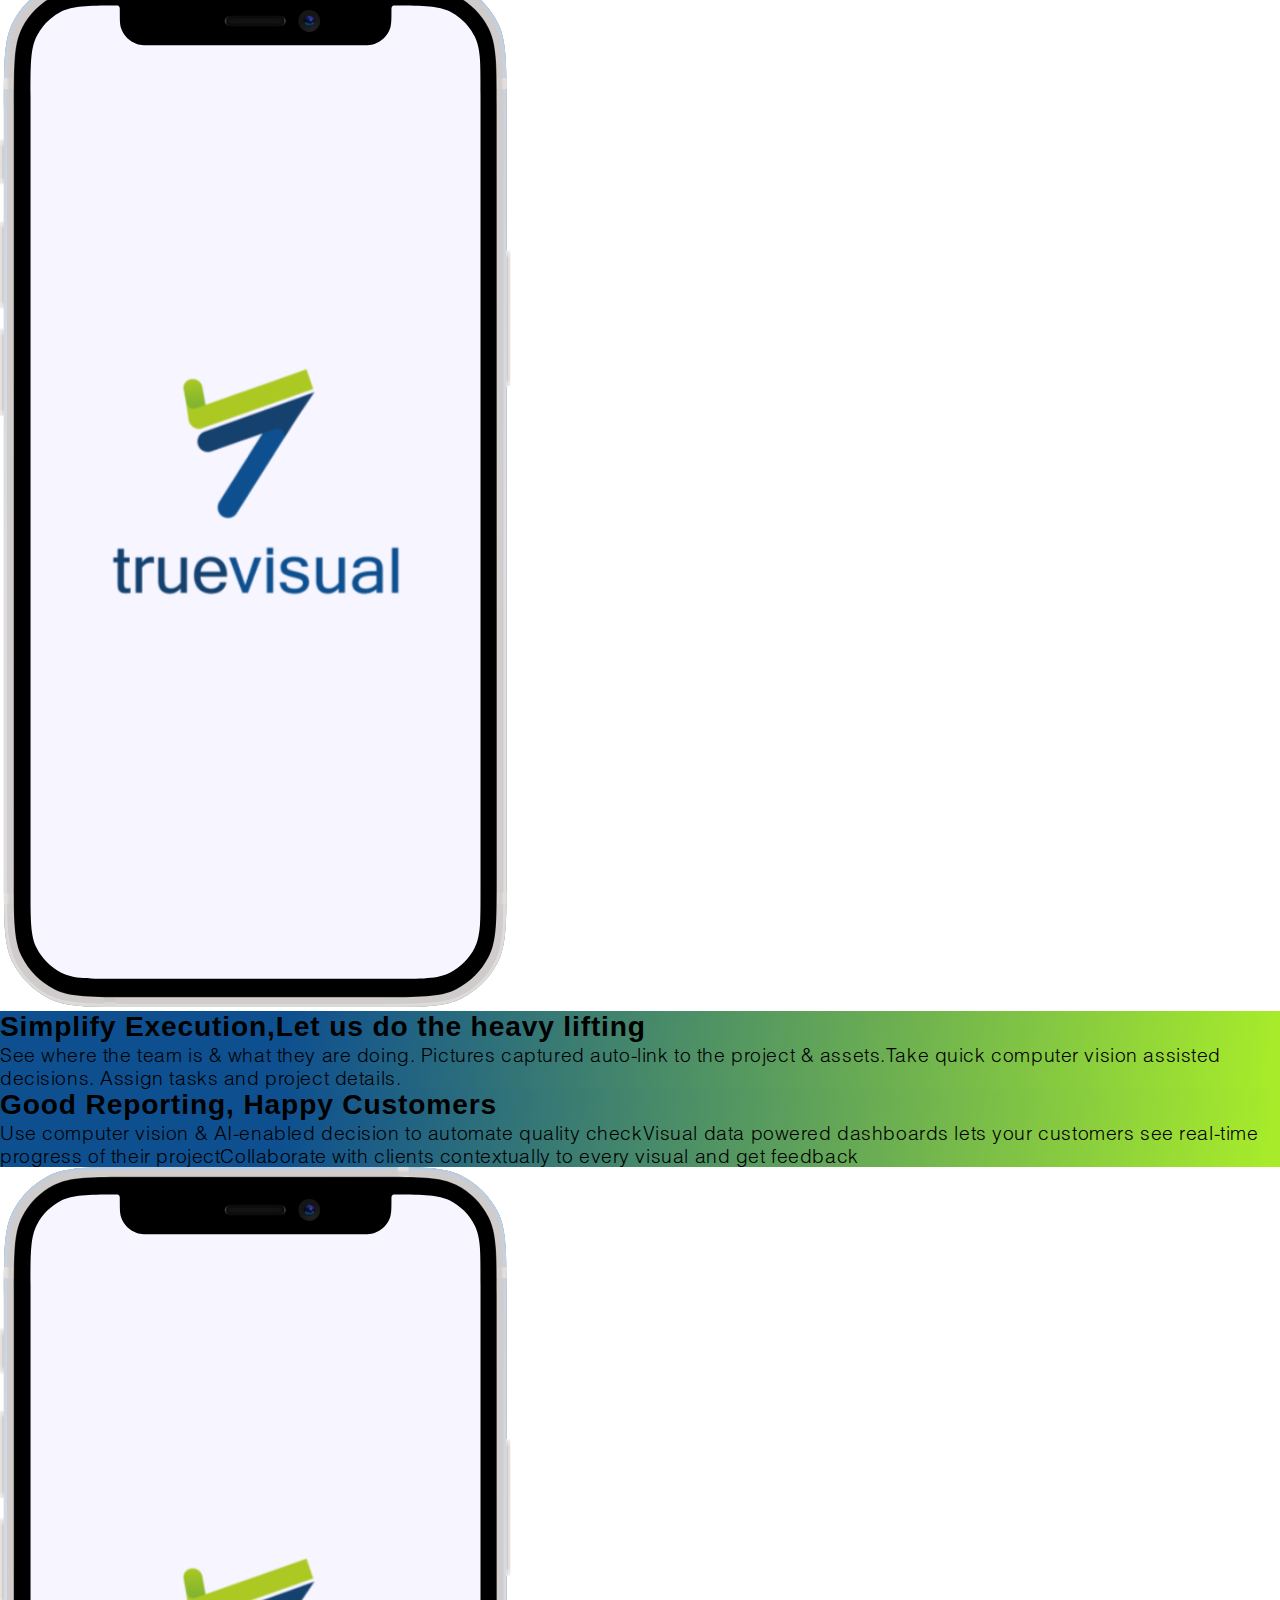
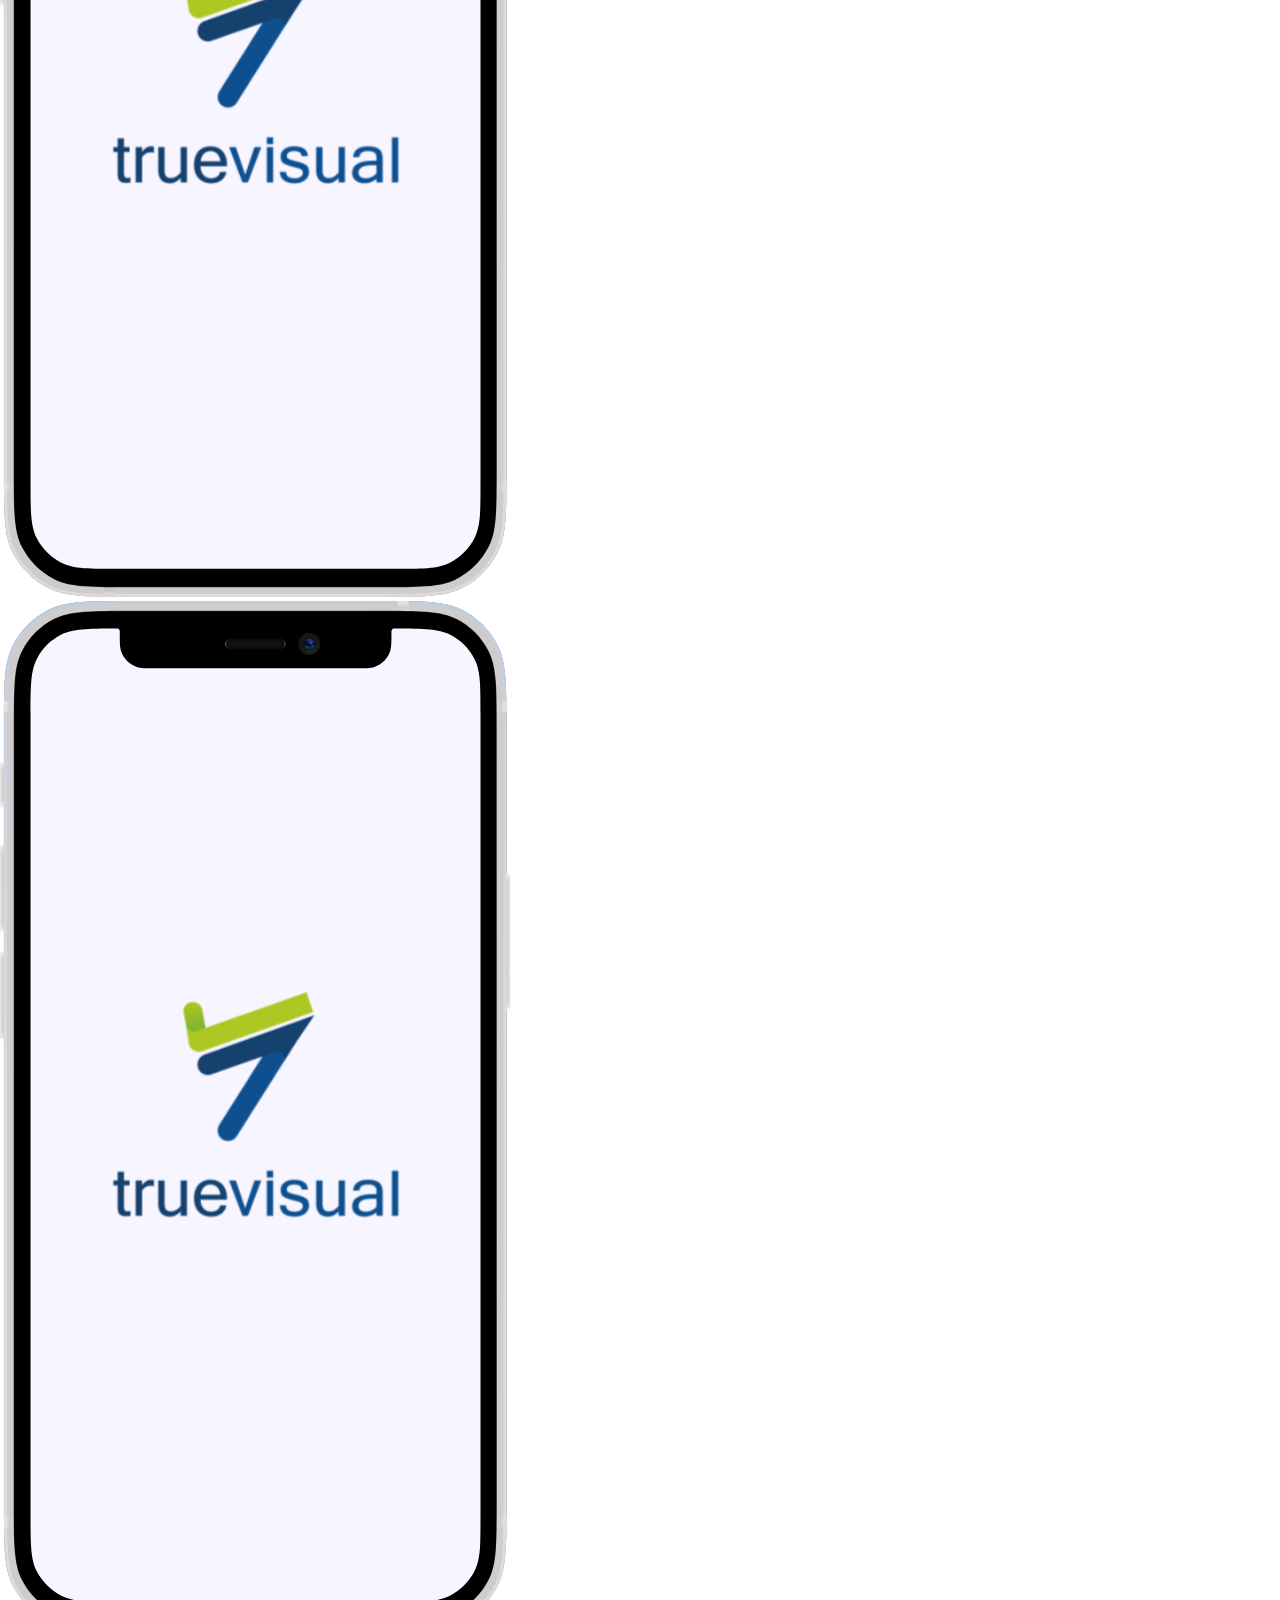
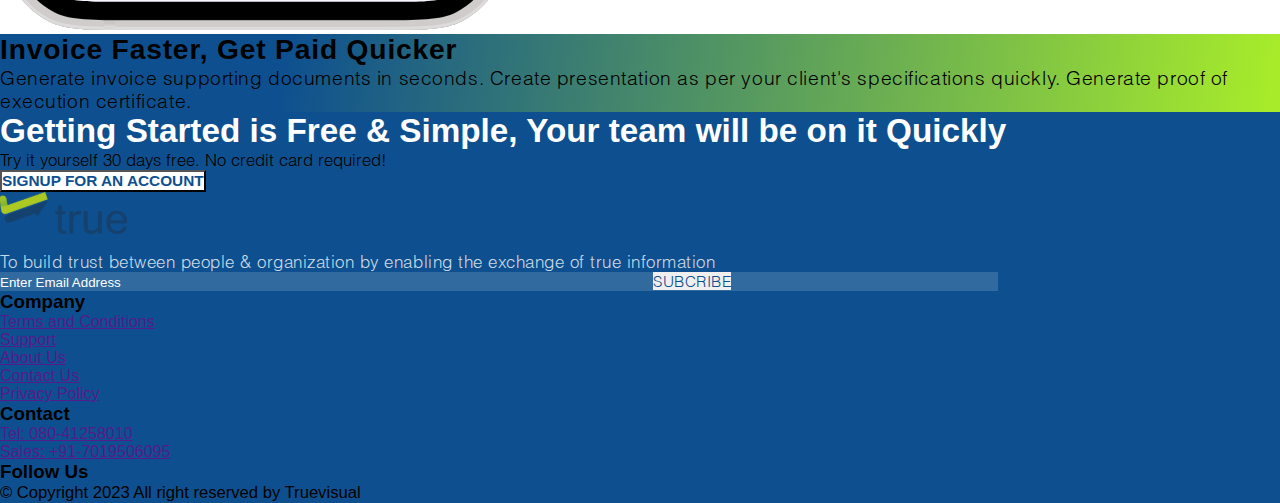
<file: Retail.html>
<!DOCTYPE html>
<html lang="en">

    <head>
        <meta charset="UTF-8">
        <meta http-equiv="X-UA-Compatible" content="IE=edge">
        <meta name="viewport" content="width=device-width, initial-scale=1.0">
        <title>TrueVisual</title>
        <!-- <link href="IMAGES/favicon.svg" rel="icon"> -->
        <link href="https://cdn.jsdelivr.net/npm/bootstrap@5.2.3/dist/css/bootstrap.min.css" rel="stylesheet"
            integrity="sha384-rbsA2VBKQhggwzxH7pPCaAqO46MgnOM80zW1RWuH61DGLwZJEdK2Kadq2F9CUG65" crossorigin="anonymous">
        <script src="https://cdn.jsdelivr.net/npm/bootstrap@5.2.3/dist/js/bootstrap.bundle.min.js"
            integrity="sha384-kenU1KFdBIe4zVF0s0G1M5b4hcpxyD9F7jL+jjXkk+Q2h455rYXK/7HAuoJl+0I4"
            crossorigin="anonymous"></script>
        <link rel="stylesheet" href="CSS/Retail.css">

        <script src="https://code.jquery.com/jquery-3.2.1.slim.min.js"
            integrity="sha384-KJ3o2DKtIkvYIK3UENzmM7KCkRr/rE9/Qpg6aAZGJwFDMVNA/GpGFF93hXpG5KkN"
            crossorigin="anonymous"></script>
        <link rel="stylesheet" href="https://unpkg.com/aos@2.3.0/dist/aos.css">
        <script src="https://unpkg.com/aos@2.3.1/dist/aos.js"></script>
    </head>

    <body>
        <!-- ############################# LOGO #############################-->

        <div class="container-fluid">
            <div class="upperDiv d-flex justify-content-between align-items-center ps-3 my-3">
                <div class="logoImg "><img src="IMAGES/logo.svg" class="center"></div>
                <div class="d-flex upperDivSpan">
                    <span> <img src="IMAGES/phoneIcon.svg" class="me-2"> 080-41258010</span>
                    <span class="mx-4">Sales: +91-7019506095</span>
                </div>
            </div>
        </div>

        <!-- ############################# NAVBAR #############################-->

        <nav class="navbar navbar-expand-md py-3">
            <div class="container-fluid">
                <button class="navbar-toggler" type="button" data-bs-toggle="collapse"
                    data-bs-target="#navbarSupportedContent" aria-controls="navbarSupportedContent"
                    aria-expanded="false" aria-label="Toggle navigation">
                    <span class="navbar-toggler-icon"></span>
                </button>
                <div class="collapse navbar-collapse" id="navbarSupportedContent">
                    <ul class="navbar-nav me-auto mb-2 ps-3 mb-lg-0">
                        <li class="nav-item me-3">
                            <a class="nav-link  py-2 px-4" aria-current="page" href="index.html">Home</a>
                        </li>
                        <li class="nav-item me-3  dropdown">
                            <a class="nav-link active rounded-pill dropdown-toggle" href="#" id="navbarDropdown"
                                role="button" data-bs-toggle="dropdown" aria-expanded="false">
                                Retail Agency
                            </a>
                            <ul class="dropdown-menu" aria-labelledby="navbarDropdown">
                                <li><a class="dropdown-item" href="Retail.html">Overview</a></li>
                                <li><a class="dropdown-item" href="features.html">Features</a></li>
                                <li><a class="dropdown-item" href="blogs.html">Blog</a></li>
                            </ul>
                        </li>
                        <li class="nav-item me-3 ">
                            <a class="nav-link" href="Traditional.html">Traditional Marketing</a>
                        </li>

                    </ul>
                </div>
                <div class="d-flex">
                    <button class="btn navLogIn mx-2 rounded-pill px-3 py-2">LOGIN</button>
                    <button class="btn navAccount rounded-pill px-3 py-2">START FREE ACCOUNT</button>
                </div>
            </div>
        </nav>

        <!-- ############################# MAIN #############################-->
        <main id="main">
            <section id="hero">
                <div class="container py-5">
                    <div class="row main align-items-center px-2 px-md-3 py-3 mb-5">
                        <div class="mainContent col-md-8 col-sm-12 ">
                            <h1>Make Project
                                Execution <span class="green">Easy</span> & <span class="green">Delightful</span>,Using
                                Pictures
                            </h1>
                            <p class="pe-md-5 pe-0 mt-4">Automate project supervising and reporting.Used by Leading
                                agencies in
                                <b> POP/POSM Display,In-Store Branding, Retail Fixtures & Signage
                                    REQUEST FREE DEMO ACCOUNT</b>
                            </p>
                            <form class=" mainForm d-flex mt-5">
                                <button class=" mainBtn-1 btn  mx-2 rounded-pill px-3 py-md-3 py-2 ms-0 "><span>RESQUEST FREE
                                        ACCOUNT
                                        DEMO</span></button>
                            </form>
                        </div>
                        <div class="col-md-4 col-sm-12">
                            <img src="IMAGES/people.svg" class="people w-100">
                        </div>
                    </div>
                </div>
            </section>
            <!-- ############################# STORY #############################-->
            <section id="story">
                <div class="story container">
                    <div class="row  flex-md-row flex-column-reverse">
                        <div class="col-md-4 col-sm-12 text-center">
                            <div class="px-5 px-md-0">
                                <img src="IMAGES/men2.svg" class="w-100 w-sm-50">
                            </div>
                        </div>

                        <div class="col-md-8 col-sm-12 d-flex align-items-center ">
                            <div class="storyContent  mx-3 py-5 mx-sm-5 text-center">
                                <h3 class="px-0 mb-4 text-md-start text-sm-center">Build Customer Trust, Win
                                    More
                                    Business.
                                </h3>
                                <p class="px-0 px-sm-0 mb-4 text-md-start text-sm-center"> You’d be
                                    surprised where
                                    the
                                    Trust & Confidence of clients can take you. With our visual platform
                                    deliver
                                    reliable
                                    proof of execution, giving the differentiator your business needs in a
                                    commoditized
                                    market.
                                </p>
                                <h5 class="px-0 text-md-start text-sm-center">With live dashboard show your
                                    customers that
                                    you deliver on all your promises, own and fix your mistakes, and you can
                                    win
                                    customers
                                    for life.
                                </h5>
                            </div>
                        </div>
                    </div>
                </div>
            </section>
            <!-- ############################# clients #############################-->
            <section id="clients">
                <div class="clients container my-5">
                    <div class="text-center mb-5">
                        <h1>TRUSTED BY FORWARD-THINKING ORGANIZATION EXECUTING LARGE SCALE PROJECTS</h1>
                        <p class="py-3">Few of the prestigious clients</p>
                    </div>
                    <div class="row">
                        <div class="col-md-3 col-6 d-flex align-items-center">
                            <img src="IMAGES/image1.svg" width="80%">
                        </div>
                        <div class="col-md-3 col-6 d-flex align-items-center">
                            <img src="IMAGES/image2.svg" width="80%">
                        </div>
                        <div class="col-md-3 col-6 d-flex align-items-center">
                            <img src="IMAGES/image4.svg" width="80%">
                        </div>
                        <div class="col-md-3 col-6 d-flex align-items-center">
                            <img src="IMAGES/image3.svg" width="80%">
                        </div>
                    </div>
                </div>
            </section>
            <!-- ############################# requestAccount #############################-->
            <section id="requestAccount">
                <div class="requestAccount-2 text-center container px-md-3 py-md-5 px-3 py-5">
                    <h1 class="px-2 py-3 px-md-5 ">Industry is Changing to Live Reporting & Transparency.
                        Be Business Ready for On-Demand Era</h1>
                    <p class="text-light my-md-5 my-2">Enabling you serve customers in the "I want it now!" economy,
                        faster &
                        quicker, visually</p>
                    <button class="btn navAccount navAccount-2 rounded-pill mt-3 mt-md-0 px-3 py-2">GET STARTED</button>
                </div>
            </section>
            <!-- ############################# projects #############################-->
            <section id="projects">
                <div class="projects px-md-5 px-0 py-md-5 py-0">
                    <h1 class="text-center px-md-5 py-md-5 py-5 px-2">Everything your entire team needs to execute
                        projects with pictures
                    </h1>

                    <div class="row align-items-center my-3 px-md-0 px-4 mt-3">
                        <div class="col-md-7 col-8 py-md-5 py-2 rounded bgGreen px-md-5 px-0">
                            <div class="px-sm-5 px-3 text-light">
                                <h3 class="pb-md-4 pb-1">Quick Setup, Run Auto Pilot</h3>
                                <p class="mb-0">Use your existing excel plan sheet to auto set up the project.</p>
                                <p>Use project artwork for visual recognition Configure rules, workflow &
                                    notification</p>
                            </div>
                        </div>
                        <div class="col-md-5 col-4 px-0">
                            <div>
                                <img src="IMAGES/iphone-12.svg" class="bg-mobile">
                            </div>
                        </div>
                    </div>

                    <div class="row align-items-center my-3 px-md-0 px-4 mt-3">
                        <div class="col-md-5 col-4 px-0">
                            <div class="d-flex justify-content-end">
                                <img src="IMAGES/iphone-12.svg" class="bg-mobile">
                            </div>
                        </div>
                        <div class="col-md-7 col-8 py-md-5 py-2 rounded bgGreen px-md-5 px-0">
                            <div class="px-sm-5 px-3 text-light">
                                <h3 class="pb-md-4 pb-1">Simplify Execution,Let us do the heavy lifting</h3>
                                <p>See where the team is & what they are doing. Pictures captured auto-link to the
                                    project &
                                    assets.Take quick computer vision assisted decisions. Assign tasks and project
                                    details.
                                </p>

                            </div>
                        </div>

                    </div>

                    <div class="row align-items-center my-3 px-md-0 px-4 mt-3">
                        <div class="col-md-7 col-8 py-md-5 py-2 rounded bgGreen px-md-5 px-0">
                            <div class="px-sm-5 px-3 text-light">
                                <h3 class="pb-md-4 pb-1">Good Reporting, Happy Customers</h3>
                                <p>Use computer vision & AI-enabled decision to automate quality checkVisual data
                                    powered
                                    dashboards lets your customers see real-time progress of their
                                    projectCollaborate with
                                    clients contextually to every visual and get feedback</p>

                            </div>
                        </div>
                        <div class="col-md-5 col-4 px-0">
                            <div>
                                <img src="IMAGES/iphone-12.svg" class="bg-mobile">
                            </div>
                        </div>
                    </div>

                    <div class="row align-items-center my-3 px-md-0 px-4 mt-3">
                        <div class="col-md-5 col-4 px-0">
                            <div class="d-flex justify-content-end">
                                <img src="IMAGES/iphone-12.svg" class="bg-mobile">
                            </div>
                        </div>
                        <div class="col-md-7 col-8 py-md-5 py-2 rounded bgGreen px-md-5 px-0">
                            <div class="px-sm-5 px-3 text-light">
                                <h3 class="pb-md-4 pb-1">Invoice Faster, Get Paid Quicker</h3>
                                <p>Generate invoice supporting documents in seconds.
                                    Create presentation as per your client's specifications quickly.
                                    Generate proof of execution certificate.</p>

                            </div>
                        </div>
                    </div>
                </div>
            </section>
            <!-- ############################# requestAccount #############################-->
            <section id="requestAccount ">
                <div class="requestAccount container rounded text-center px-md-3 py-md-5 px-0 py-3">
                    <h1 class="px-2 py-3">Getting Started is Free & Simple, Your team will be on it Quickly
                    </h1>
                    <p class="text-light mb-md-5 my-4">Try it yourself 30 days free. No credit card required!</p>
                    <button class="btn navAccount rounded-pill signInAccount px-3 py-2">SIGNUP FOR AN ACCOUNT</button>
                </div>
            </section>
        </main>

        <!-- ############################# FOOTER #############################-->
            <footer class=" bg-main ">
                <div class="footer mt-5">
                <div class="row container-fluid py-5 px-2">
                    <div class="col-md-6 col-12  px-3 text-md-start text-center align-items-start pe-md-5 px-2">
                        <div class="d-flex flex-column pe-md-5 px-2">
                            <div class="pb-4"> <img src="IMAGES/footerLogo.svg"></div>
                            <div class="pb-4">
                                <p class="footerInfo">To build trust between people & organization by enabling the
                                    exchange of true information</p>
                            </div>
                            <div class="rounded-pill footerSubscribeButton w-100 py-2 d-flex">
                                <input type="text" placeholder="Enter Email Address" class=" ms-5">
                                <button class="rounded-pill bg-light px-sm-3 px-3 py-2">subcribe</button>
                            </div>
                        </div>
                    </div>
                    <div class="col-md-2 col-6 pt-md-0 pt-5 ps-sm-0 ps-3">
                        <h3 class="text-light pb-3">Company</h3>
                        <ul class="list-unstyled mb-2">
                            <li class="mb-3"><a href="" class="text-light text-decoration-none">Terms and Conditions</a>
                            </li>
                            <li class="mb-3"><a href="" class="text-light text-decoration-none">Support</a></li>
                            <li class="mb-3"><a href="" class="text-light text-decoration-none">About Us</a></li>
                            <li class="mb-3"><a href="" class="text-light text-decoration-none">Contact Us</a></li>
                            <li class="mb-3"><a href="" class="text-light text-decoration-none">Privacy Policy</a></li>
                        </ul>
                    </div>
                    <div class="col-md-4 col-6 pt-md-0 pt-5">
                        <div class="row d-flex flex-md-row flex-column">
                            <div class="col-md-6 col-12">
                                <h3 class="text-light pb-3">Contact</h3>
                                <ul class="list-unstyled mb-2">
                                    <li class="mb-3"><a href="" class="text-light text-decoration-none">Tel:
                                            080-41258010</a></li>
                                    <li class="mb-3"><a href="" class="text-light text-decoration-none">Sales:
                                            +91-7019506095</a></li>
                                </ul>
                            </div>
                            <div class="col-md-6 col-12 pt-md-0 pt-3">
                                <h3 class="text-light pb-3">Follow Us</h3>
                                <div class="footerIcon">
                                    <i class="fa-brands fa-linkedin me-2"></i>
                                    <i class="fa-brands fa-square-facebook"></i>
                                </div>
                            </div>
                        </div>
                    </div>

                </div>
                <div class="footerCopyRight text-light text-center mx-5 pt-3 border-top">
                    <p class="mb-0 py-3">© Copyright 2023 All right reserved by Truevisual</p>
                </div>
            </div>
        </footer>

    </body>

</html>
</file>
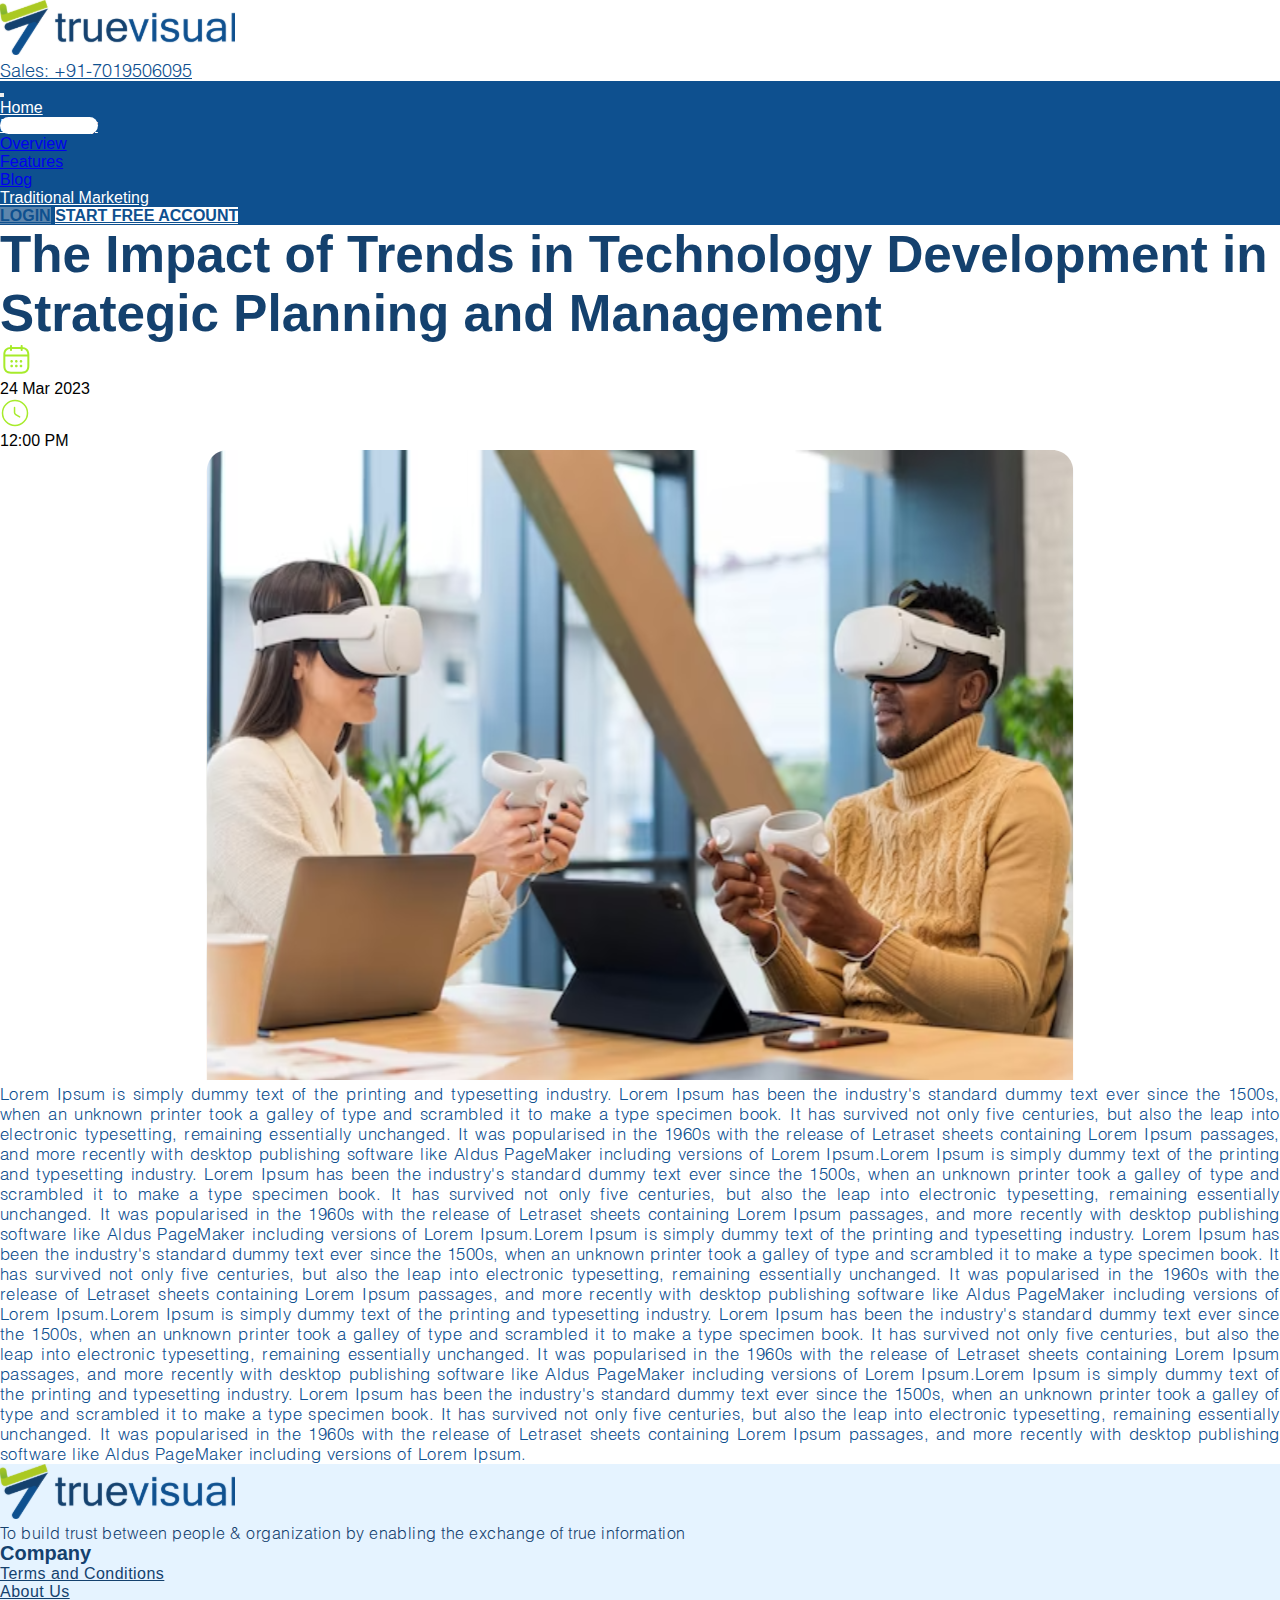
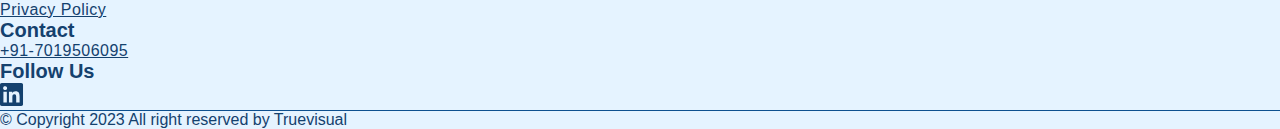
<file: selectedBlogs.html>
<!DOCTYPE html>
<html lang="en">

    <head>
        <meta charset="UTF-8">
        <meta http-equiv="X-UA-Compatible" content="IE=edge">
        <meta name="viewport" content="width=device-width, initial-scale=1.0">
        <title>TrueVisual</title>
        <link href="IMAGES/favicon.svg" rel="icon">
        <link href="https://cdn.jsdelivr.net/npm/bootstrap@5.2.3/dist/css/bootstrap.min.css" rel="stylesheet"
            integrity="sha384-rbsA2VBKQhggwzxH7pPCaAqO46MgnOM80zW1RWuH61DGLwZJEdK2Kadq2F9CUG65" crossorigin="anonymous">
        <script src="https://cdn.jsdelivr.net/npm/bootstrap@5.2.3/dist/js/bootstrap.bundle.min.js"
            integrity="sha384-kenU1KFdBIe4zVF0s0G1M5b4hcpxyD9F7jL+jjXkk+Q2h455rYXK/7HAuoJl+0I4"
            crossorigin="anonymous"></script>
        <link rel="stylesheet" href="CSS/selectedBlogs.css">

        <script src="https://code.jquery.com/jquery-3.2.1.slim.min.js"
            integrity="sha384-KJ3o2DKtIkvYIK3UENzmM7KCkRr/rE9/Qpg6aAZGJwFDMVNA/GpGFF93hXpG5KkN"
            crossorigin="anonymous"></script>
        <link rel="stylesheet" href="https://unpkg.com/aos@2.3.0/dist/aos.css">
        <script src="https://unpkg.com/aos@2.3.1/dist/aos.js"></script>
    </head>

    <body>
        <!-- ############################# LOGO #############################-->

        <div class="container-fluid">
            <div class="upperDiv d-flex justify-content-between align-items-center ps-3 my-2">
                <div class="logoImg "><a href="index.html"><img src="IMAGES/logo.svg" class="center"></a></div>
                <div class="d-flex upperDivSpan">
                    <a href="tel:+91-7019506095" class="text-decoration-none mx-4">Sales:
                        +91-7019506095</a>
                </div>
            </div>
        </div>

        <!-- ############################# NAVBAR #############################-->

        <nav class="navbar navbar-expand-md py-2">
            <div class="container-fluid">
                <button class="navbar-toggler" type="button" data-bs-toggle="collapse"
                    data-bs-target="#navbarSupportedContent" aria-controls="navbarSupportedContent"
                    aria-expanded="false" aria-label="Toggle navigation">
                    <span class="navbar-toggler-icon"></span>
                </button>
                <div class="collapse navbar-collapse" id="navbarSupportedContent">
                    <ul class="navbar-nav me-auto mb-2 ps-3 mb-lg-0">
                        <li class="nav-item me-3 navHover">
                            <a class="nav-link  rounded-pill py-2 px-4" aria-current="page" href="index.html">Home</a>
                        </li>
                        <li class="nav-item me-3  dropdown">
                            <a class="nav-link dropdown-toggle active px-3" href="#" id="navbarDropdown" role="button"
                                data-bs-toggle="dropdown" aria-expanded="false">
                                Retail Agency
                            </a>
                            <ul class="dropdown-menu" aria-labelledby="navbarDropdown">
                                <li><a class="dropdown-item" href="overview.html">Overview</a></li>
                                <li><a class="dropdown-item" href="features.html">Features</a></li>
                                <li><a class="dropdown-item" href="blogs.html">Blog</a></li>
                            </ul>
                        </li>
                        <li class="nav-item me-3 navHover">
                            <a class="nav-link" href="Traditional.html">Traditional Marketing</a>
                        </li>

                    </ul>
                </div>
                <div class="d-flex">
                    <div class="d-flex">
                        <a href="http://app.truevisual.io/"
                            class="text-decoration-none text-light btn navLogIn mx-2 rounded-pill px-3 py-2">LOGIN</a>
                        <a href="http://app.truevisual.io/signuptype"
                            class="text-decoration-none btn navLogIn navAccount rounded-pill px-3 py-2"> START FREE
                            ACCOUNT</a>
                    </div>
                </div>
            </div>
        </nav>

        <!-- ############################# heading #############################-->

        <main id="main" class="container-fluid">
            <section id="hero">
                <div class="headerBlogs py-5 px-md-5 px-2">
                    <h1>The Impact of Trends in Technology Development in Strategic Planning and Management</h1>
                    <div class="d-flex align-items-center pt-3">
                        <img src="IMAGES/blogCalendar.svg">
                        <p class="mb-0 mx-2 pt-md-2 "> 24 Mar 2023 </p>
                        <img src="IMAGES/clock.svg">
                        <p class="mb-0 mx-2 pt-md-2 "> 12:00 PM</p>
                    </div>
                </div>
            </section>

            <div class="contentBlog">
                <img src="IMAGES/blog-1.svg" class="blogImg">
                <p class="mt-4"> Lorem Ipsum is simply dummy text of the printing and typesetting industry. Lorem Ipsum
                    has been the
                    industry's standard dummy text ever since the 1500s, when an unknown printer took a galley of type
                    and
                    scrambled it to make a type specimen book. It has survived not only five centuries, but also the
                    leap
                    into electronic typesetting, remaining essentially unchanged. It was popularised in the 1960s with
                    the
                    release of Letraset sheets containing Lorem Ipsum passages, and more recently with desktop
                    publishing
                    software like Aldus PageMaker including versions of Lorem Ipsum.Lorem Ipsum is simply dummy text of
                    the
                    printing and typesetting industry. Lorem Ipsum has been the industry's standard dummy text ever
                    since
                    the 1500s, when an unknown printer took a galley of type and scrambled it to make a type specimen
                    book.
                    It has survived not only five centuries, but also the leap into electronic typesetting, remaining
                    essentially unchanged. It was popularised in the 1960s with the release of Letraset sheets
                    containing
                    Lorem Ipsum passages, and more recently with desktop publishing software like Aldus PageMaker
                    including
                    versions of Lorem Ipsum.Lorem Ipsum is simply dummy text of the printing and typesetting industry.
                    Lorem
                    Ipsum has been the industry's standard dummy text ever since the 1500s, when an unknown printer took
                    a
                    galley of type and scrambled it to make a type specimen book. It has survived not only five
                    centuries,
                    but also the leap into electronic typesetting, remaining essentially unchanged. It was popularised
                    in
                    the 1960s with the release of Letraset sheets containing Lorem Ipsum passages, and more recently
                    with
                    desktop publishing software like Aldus PageMaker including versions of Lorem Ipsum.Lorem Ipsum is
                    simply
                    dummy text of the printing and typesetting industry. Lorem Ipsum has been the industry's standard
                    dummy
                    text ever since the 1500s, when an unknown printer took a galley of type and scrambled it to make a
                    type
                    specimen book. It has survived not only five centuries, but also the leap into electronic
                    typesetting,
                    remaining essentially unchanged. It was popularised in the 1960s with the release of Letraset sheets
                    containing Lorem Ipsum passages, and more recently with desktop publishing software like Aldus
                    PageMaker
                    including versions of Lorem Ipsum.Lorem Ipsum is simply dummy text of the printing and typesetting
                    industry. Lorem Ipsum has been the industry's standard dummy text ever since the 1500s, when an
                    unknown
                    printer took a galley of type and scrambled it to make a type specimen book. It has survived not
                    only
                    five centuries, but also the leap into electronic typesetting, remaining essentially unchanged. It
                    was
                    popularised in the 1960s with the release of Letraset sheets containing Lorem Ipsum passages, and
                    more
                    recently with desktop publishing software like Aldus PageMaker including versions of Lorem Ipsum.
                </p>
            </div>
        </main>
        <!-- ############################# FOOTER #############################-->
        <footer class=" bg-footer">
            <div class="footer mt-5">
                <div class="row container-fluid pt-5 px-md-5 px-3 m-0">
                    <div class="col-md-6 col-12 text-md-start text-center align-items-start">
                        <div class="d-flex flex-column">
                            <div class="pb-4"> <img src="IMAGES/footerLogo.svg"></div>
                            <div class="pb-4">
                                <p class="footerInfo">To build trust between people & organization by enabling the
                                    exchange of true information</p>
                            </div>
                        </div>
                    </div>
                    <div class="col-md-2 col-6 ">
                        <h3 class="text-blueFooter">Company</h3>
                        <ul class="list-unstyled mb-2">
                            <li class="mb-2"><a href="" class="text-blueFooter text-decoration-none">Terms and Conditions</a>
                            </li>
                            <li class="mb-2"><a href="" class="text-blueFooter text-decoration-none">About Us</a></li>
                            <li class="mb-2"><a href="policy.html" class="text-blueFooter text-decoration-none">Privacy
                                    Policy</a></li>
                        </ul>
                    </div>
                    <div class="col-md-4 col-6">
                        <div class="row d-flex flex-md-row flex-column">
                            <div class="col-md-6 col-12">
                                <h3 class="text-blueFooter">Contact</h3>
                                <ul class="list-unstyled mb-2">
                                    <li class="mb-2"><a href="" class="text-blueFooter text-decoration-none">
                                            +91-7019506095</a></li>

                                </ul>
                            </div>
                            <div class="col-md-6 col-12">
                                <h3 class="text-blueFooter">Follow Us</h3>
                                <div class="footerIcon mx-3">
                                    <a href="https://www.linkedin.com/company/truevisual/" target="_blank"> <img
                                            src="IMAGES/linkedin.svg"></a>
                                    <!-- <a href=""><img src="IMAGES/facebook.svg"></a> -->
                                </div>
                            </div>
                        </div>
                    </div>

                </div>
                <div class="footerCopyRight mx-3 mt-md-0 mt-3 text-blueFooter text-center mx-md-5 px-3 pt-3 ">
                    <p class="mb-0 py-3">© Copyright 2023 All right reserved by Truevisual</p>
                </div>
            </div>
        </footer>
    </body>

</html>
</file>
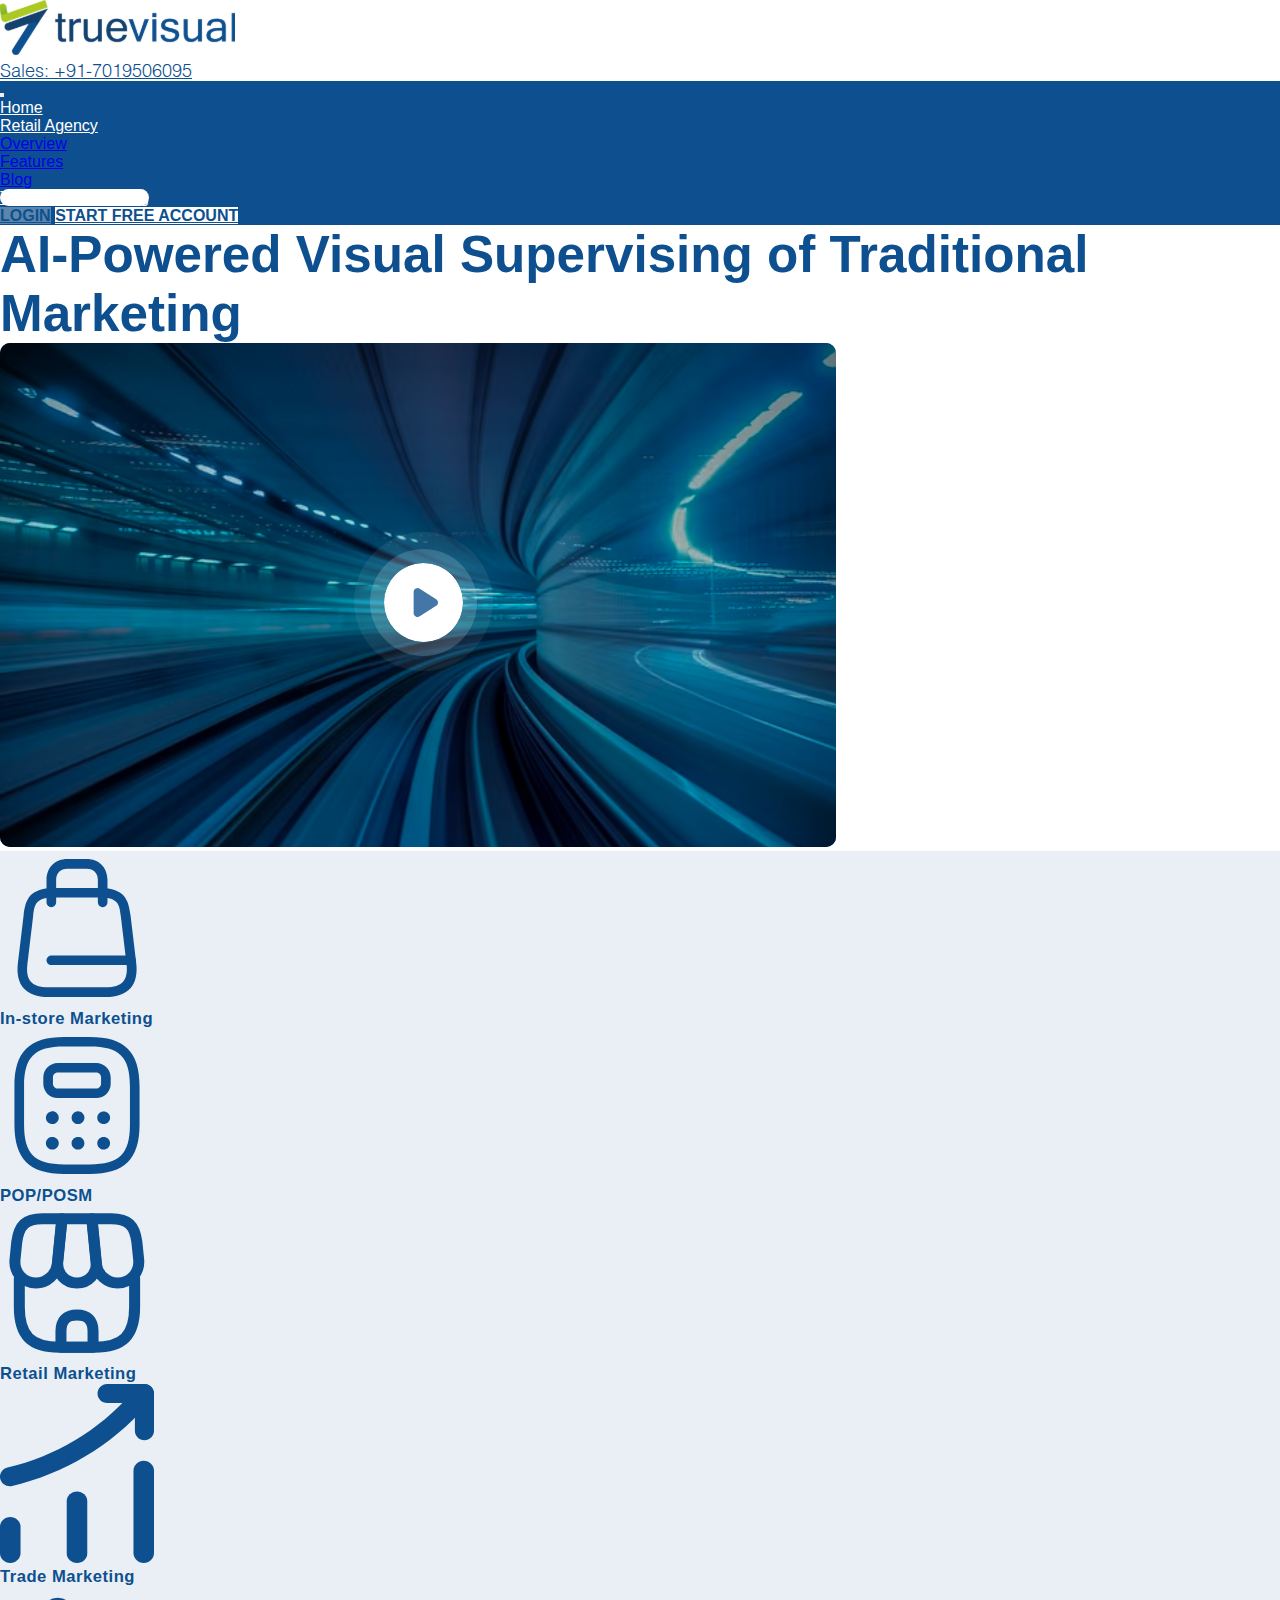
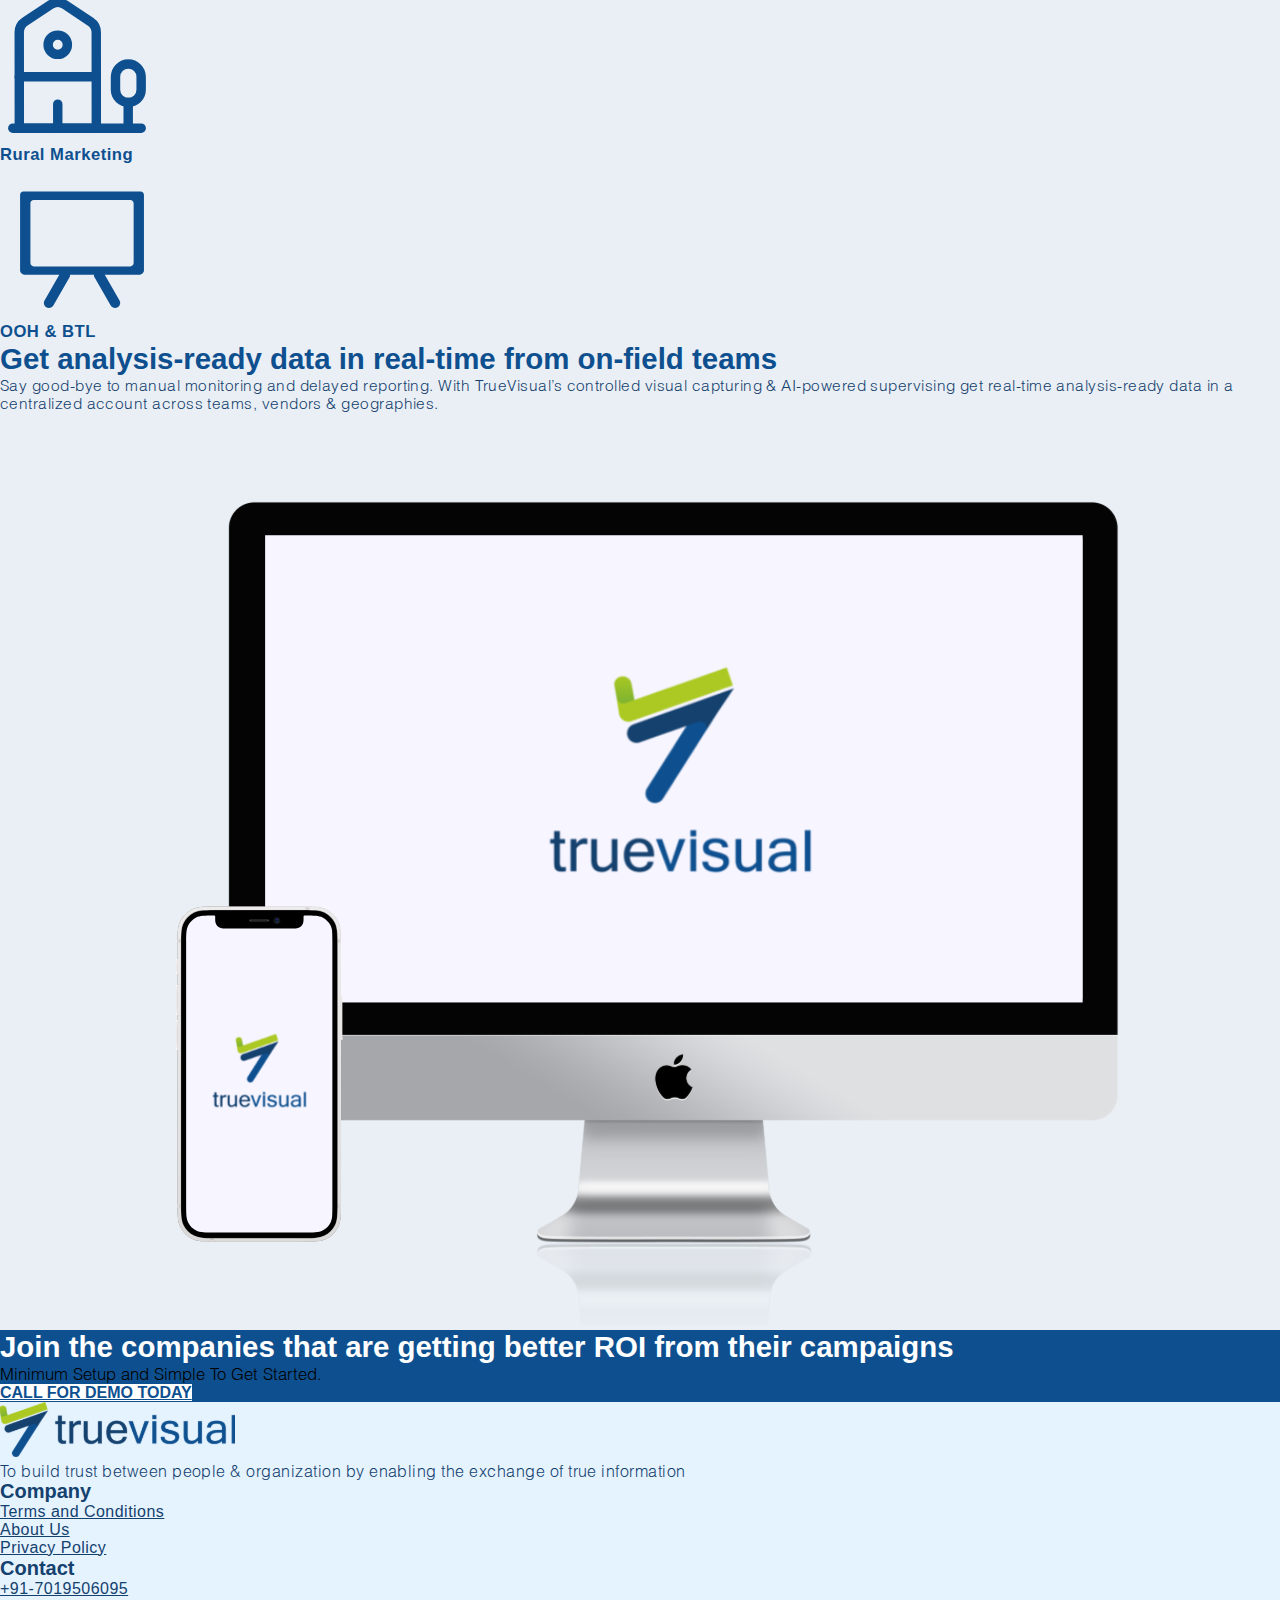
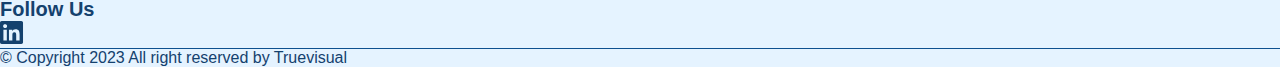
<file: Traditional.html>
<!DOCTYPE html>
<html lang="en">

    <head>
        <meta charset="UTF-8">
        <meta http-equiv="X-UA-Compatible" content="IE=edge">
        <meta name="viewport" content="width=device-width, initial-scale=1.0">
        <title>TrueVisual</title>
        <link href="IMAGES/favicon.svg" rel="icon">
        <link href="https://cdn.jsdelivr.net/npm/bootstrap@5.2.3/dist/css/bootstrap.min.css" rel="stylesheet"
            integrity="sha384-rbsA2VBKQhggwzxH7pPCaAqO46MgnOM80zW1RWuH61DGLwZJEdK2Kadq2F9CUG65" crossorigin="anonymous">
        <script src="https://cdn.jsdelivr.net/npm/bootstrap@5.2.3/dist/js/bootstrap.bundle.min.js"
            integrity="sha384-kenU1KFdBIe4zVF0s0G1M5b4hcpxyD9F7jL+jjXkk+Q2h455rYXK/7HAuoJl+0I4"
            crossorigin="anonymous"></script>
        <link rel="stylesheet" href="CSS/Traditional.css">

        <script src="https://code.jquery.com/jquery-3.2.1.slim.min.js"
            integrity="sha384-KJ3o2DKtIkvYIK3UENzmM7KCkRr/rE9/Qpg6aAZGJwFDMVNA/GpGFF93hXpG5KkN"
            crossorigin="anonymous"></script>
        <link rel="stylesheet" href="https://unpkg.com/aos@2.3.0/dist/aos.css">
        <script src="https://unpkg.com/aos@2.3.1/dist/aos.js"></script>
    </head>

    <body>
        <!-- ############################# LOGO #############################-->
        <div class="container-fluid px-md-5 px-3">
            <div class="upperDiv d-flex justify-content-between align-items-center my-2">
                <div class="logoImg "><a href="index.html"><img src="IMAGES/logo.svg" class="center"></a></div>
                <div class="d-flex upperDivSpan">
                    <a href="tel:+91-7019506095" class="text-decoration-none mx-4">Sales:
                        +91-7019506095</a>
                </div>
            </div>
        </div>

        <!-- ############################# NAVBAR #############################-->

        <nav class="navbar navbar-expand-md py-2">
            <div class="container-fluid px-md-5 px-3">
                <button class="navbar-toggler" type="button" data-bs-toggle="collapse"
                    data-bs-target="#navbarSupportedContent" aria-controls="navbarSupportedContent"
                    aria-expanded="false" aria-label="Toggle navigation">
                    <span class="navbar-toggler-icon"></span>
                </button>
                <div class="collapse navbar-collapse" id="navbarSupportedContent">
                    <ul class="navbar-nav me-auto mb-2 mb-lg-0">
                        <li class="nav-item me-3 navHover">
                            <a class="nav-link py-2 px-4" aria-current="page" href="index.html">Home</a>
                        </li>
                        <li class="nav-item me-3  dropdown">
                            <a class="nav-link dropdown-toggle  px-3" href="#" id="navbarDropdown" role="button"
                                data-bs-toggle="dropdown" aria-expanded="false">
                                Retail Agency
                            </a>
                            <ul class="dropdown-menu" aria-labelledby="navbarDropdown">
                                <li><a class="dropdown-item" href="overview.html">Overview</a></li>
                                <li><a class="dropdown-item" href="features.html">Features</a></li>
                                <li><a class="dropdown-item" href="blogs.html">Blog</a></li>
                            </ul>
                        </li>
                        <li class="nav-item me-3 navHover">
                            <a class="nav-link active" href="Traditional.html">Traditional Marketing</a>
                        </li>

                    </ul>
                </div>
                <div class="d-flex">
                    <a href="http://app.truevisual.io/"
                        class="text-decoration-none text-light btn navLogIn mx-2 rounded-pill px-3 py-2">LOGIN</a>
                    <a href="http://app.truevisual.io/signuptype"
                        class="text-decoration-none btn navLogIn navAccount rounded-pill px-3 py-2"> START FREE
                        ACCOUNT</a>
                </div>
            </div>
        </nav>
        <!-- ############################# heading #############################-->
        <main id="main">
            <section id="hero">
                <div class="container-fluid px-md-5 px-3">
                    <div class="headerFeatures text-center py-5 ">
                        <h1>AI-Powered Visual Supervising of Traditional Marketing</h1>
                    </div>
                </div>
            </section>
            <!-- ############################# greyBox #############################-->
            <section id="greyBox">
                <div class="main container-fluid px-md-5 px-3">
                    <div class="row align-items-center ">
                        <div class="col-md-6 col-12">
                            <img src="IMAGES/videoImg.svg" class="w-100">
                        </div>

                        <div class="col-md-6 col-12 mt-4 mt-md-0">
                            <div class="row align-items-center">
                                <div class="col-6 d-flex flex-column">
                                    <div class="greyBox  my-2 py-3 rounded text-center">
                                        <img src="IMAGES/shopping-bag.svg" class="pb-3" width="12%">
                                        <h4>In-store Marketing</h4>
                                    </div>
                                    <div class="greyBox  my-2 py-3 rounded text-center">
                                        <img src="IMAGES/calculator.svg" class="pb-3" width="12%">
                                        <h4>POP/POSM</h4>
                                    </div>
                                    <div class="greyBox  my-2 py-3 rounded text-center">
                                        <img src="IMAGES/shop.svg" class="pb-3" width="12%">
                                        <h4>Retail Marketing</h4>
                                    </div>
                                </div>
                                <div class="col-6 d-flex flex-column">
                                    <div class="greyBox  my-2 py-3 rounded text-center">
                                        <img src="IMAGES/trade.svg" class="pb-3" width="12%">
                                        <h4>Trade Marketing</h4>
                                    </div>
                                    <div class="greyBox  my-2 py-3 rounded text-center">
                                        <img src="IMAGES/building-3.svg" class="pb-3" width="12%">
                                        <h4>Rural Marketing</h4>
                                    </div>
                                    <div class="greyBox  my-2 py-3 rounded text-center">
                                        <img src="IMAGES/tv.svg" class="pb-3" width="12%">
                                        <h4>OOH & BTL</h4>
                                    </div>
                                </div>
                            </div>
                        </div>
                    </div>
                </div>
            </section>
            <!-- ############################# analysis #############################-->
            <section id="analysis">
                <div class="analysis container-fluid  px-md-5 px-3">
                    <div class="row align-items-center my-5">
                        <div class="col-md-6 col-12 ">
                            <div>
                                <h1 class="pt-5 pb-3">Get analysis-ready data in real-time from on-field teams</h1>
                                <p class="px-md-0">Say good-bye to manual monitoring and delayed reporting. With
                                    TrueVisual’s controlled
                                    visual capturing & AI-powered supervising get real-time analysis-ready data in a
                                    centralized account across teams, vendors & geographies.
                                </p>
                            </div>
                        </div>
                        <div class="col-md-6 col-12">
                            <img src="IMAGES/pcWithmobile.svg" width="100%">
                        </div>
                    </div>
                </div>
            </section>
            <!-- ############################# requestAccount #############################-->
            <section id="requestAccount" class="container-fluid px-md-5 px-3">
                <div class="requestAccount text-center rounded  py-md-5  py-4">
                    <h1 class=" py-3 pt-md-5">Join the companies that are getting better ROI from their
                        campaigns</h1>
                    <p class="text-light py-3">Minimum Setup and Simple To Get Started.</p>
                    <a href="http://app.truevisual.io/signuptype"
                        class="text-decoration-none btn signInAccount rounded-pill py-2"> CALL FOR DEMO TODAY</a>
                </div>
            </section>
        </main>

        <!-- ############################# FOOTER #############################-->
        <footer class=" bg-footer">
            <div class="footer mt-5">
                <div class="row container-fluid pt-5 px-md-5 px-3 m-0">
                    <div class="col-md-6 col-12 text-md-start text-center align-items-start">
                        <div class="d-flex flex-column">
                            <div class="pb-4"> <img src="IMAGES/footerLogo.svg"></div>
                            <div class="pb-4">
                                <p class="footerInfo">To build trust between people & organization by enabling the
                                    exchange of true information</p>
                            </div>
                        </div>
                    </div>
                    <div class="col-md-2 col-6 ">
                        <h3 class="text-blueFooter">Company</h3>
                        <ul class="list-unstyled mb-2">
                            <li class="mb-2"><a href="" class="text-blueFooter text-decoration-none">Terms and Conditions</a>
                            </li>
                            <li class="mb-2"><a href="" class="text-blueFooter text-decoration-none">About Us</a></li>
                            <li class="mb-2"><a href="policy.html" class="text-blueFooter text-decoration-none">Privacy
                                    Policy</a></li>
                        </ul>
                    </div>
                    <div class="col-md-4 col-6">
                        <div class="row d-flex flex-md-row flex-column">
                            <div class="col-md-6 col-12">
                                <h3 class="text-blueFooter">Contact</h3>
                                <ul class="list-unstyled mb-2">
                                    <li class="mb-2"><a href="" class="text-blueFooter text-decoration-none">
                                            +91-7019506095</a></li>

                                </ul>
                            </div>
                            <div class="col-md-6 col-12">
                                <h3 class="text-blueFooter">Follow Us</h3>
                                <div class="footerIcon mx-3">
                                    <a href="https://www.linkedin.com/company/truevisual/" target="_blank"> <img
                                            src="IMAGES/linkedin.svg"></a>
                                    <!-- <a href=""><img src="IMAGES/facebook.svg"></a> -->
                                </div>
                            </div>
                        </div>
                    </div>

                </div>
                <div class="footerCopyRight mx-3 mt-md-0 mt-3 text-blueFooter text-center mx-md-5 px-3 pt-3 ">
                    <p class="mb-0 py-3">© Copyright 2023 All right reserved by Truevisual</p>
                </div>
            </div>
        </footer>
    </body>

</html>
</file>
<file: CSS/common.css>
.navbar-toggler:focus{
    box-shadow:unset!important
}

.active {
    background: white;
    color: #0E508F;
    border-radius: 30px;
}

.mainBtn-1 {
    font-weight: 700;
    font-size: 16px;
    text-align: center;
    color: #FFFFFF;
}

@media only screen and (max-width: 767px) {
    .active{
        background: unset;
        color: white!important;
        border-radius:unset;
    }
}
</file>
<file: CSS/index.css>
* {
    margin: 0px;
    padding: 0px;
    font-family: 'Helvetica';
    font-style: normal;
}

@font-face {
    font-family: "Helvetica-light";
    src: url("../FONTS/HelveticaLightRegular.otf");
}

.upperDiv a {
    font-style: normal;
    font-family: "Helvetica-light";
    font-size: 18px;
    color: #0E508F;
}

nav {
    background: #0E508F;
}

.active {
    background: white;
    color: #0E508F;
    border-radius: 30px;
}
.navbar-toggler:focus{
    box-shadow:unset!important
}

.nav-link {
    color: white;
}
.navHover :hover {
    background: #5d86ad;
    color: white !important;
    border-radius: 30px;
}
.nav-link {
    color: white;
}
.navHover :hover {
    background: #5d86ad;
    color: white !important;
    border-radius: 30px;
}
.navLogIn:hover {
    background: #5d86ad;
    color: white !important;
}

.navAccount:hover {
    background: white;
    color: #0E508F !important;
}
.dropdown-menu li a:hover .navHover{
    color: white !important;
}

.navLogIn {
    background: #5d86ad;
    font-weight: 700;
    font-size: 16px;
    color: #0E508F;
    text-align: center;
}

.navAccount {
    font-weight: 700;
    font-size: 16px;
    background: white;
    color: #0E508F !important;
    text-align: center;
}
.mainContent h1 {
    font-weight: 700;
    font-size: 4vw;
    color: #0E508F;
}

.green {
    color: #90DD01;
}

.mainContent p {
    font-family: "Helvetica-light";
    font-size: 1.4vw;
    letter-spacing: 0.03em;
    color: #0E508F;
}

.people {
    width: 100%;
}

.mainBtn-1 {
    background: linear-gradient(98.06deg, #0E508F 27.69%, #0E508F 111.09%);

}

.mainBtn-2 {
    background: rgba(14, 80, 143, 0.07);
}

.mainBtn-1 {
    font-weight: 700;
    font-size: 16px;
    text-align: center;
    color: #FFFFFF;
}

.mainBtn-1:hover{
    color: white;
}

#story {
    background: rgba(14, 80, 143, 0.09);
}

.storyContent h3 {
    font-weight: 700;
    font-size: 2.5vw;
    color: #0E508F;
}

.storyContent p {
    font-family: "Helvetica-light";
    font-size: 1.25vw;
    letter-spacing: 0.03em;
    color: #14416E;
}

.storyContent h5 {
    font-weight: 400;
    font-size: 1.5vw;
    letter-spacing: 0.03em;
    color: #0E508F;
}

.divThree h1 {
    font-weight: 700;
    font-size: 35px;
    color: #0E508F;

}

.divThree .row h4 {
    font-weight: 700;
    font-size: 1.5vw;
    letter-spacing: 0.03em;
    color: #14416E;
}

.blueBox {
    background: #0E508F;
    height: 23vh;
}

.blueBox h5 {
    font-weight: 700;
    font-size: 1.3vw;
    letter-spacing: 0.03em;
    color: #FFFFFF;
}

.blueBox p {
    font-family: "Helvetica-light";
    font-size: 1.2vw;
    letter-spacing: 0.03em;
    color: #FFFFFF;
}

.blueBoxRight h5 {
    font-size: 1.2vw;
}

.blueBoxRight p {
    font-size: 1vw;
}

.requestAccount {
    background: #0E508F;
}

.requestAccount h1 {
    font-weight: 700;
    font-size: 2.7vw;
    text-align: center;
    color: #FFFFFF;
}

.reqAccount {
    background: #90DD01;
    font-weight: 700;
    font-size: 1.2vw;
    color: white;
    text-align: center;
}

.features h3 {
    font-weight: 700;
    font-size: 2.7vw;
    letter-spacing: 0.03em;
    color: #14416E;
}

.features h4 {
    font-weight: 700;
    font-size: 1.3vw;
    letter-spacing: 0.03em;
    color: #0E508F;
}

.features p {
    font-family: "Helvetica-light";
    font-size: 1.1vw;
    letter-spacing: 0.03em;
    color: #14416E;
}

#industries {
    background: #E9EFF4;
}

.industries h1 {
    font-weight: 700;
    font-size: 2.7vw;
    letter-spacing: 0.03em;
    color: #14416E;
}

.industriesRow-1 p {
    font-weight: 700;
    font-size: 1.4vw;
    letter-spacing: 0.03em;
    color: #14416E;
}

.used {
    font-family: "Helvetica-light";
    font-size: 1.3vw;
    letter-spacing: 0.03em;
    color: #14416E;
}

.clients h1 {
    font-weight: 700;
    font-size: 35px;
    color: #14416E;
}

.clients p {
    font-family: "Helvetica-light";
    font-size: 16px;
    letter-spacing: 0.03em;
    color: #0E508F;
}

.download {
    background: #0E508F;
}

.download h1 {
    font-weight: 700;
    font-size: 4vw;
    letter-spacing: 0.03em;
}

.download p {
    font-family: "Helvetica-light";
    font-size: 1.5vw;
    letter-spacing: 0.03em;
    color: rgba(255, 255, 255, 0.8);
}

.downloadLink {
    /* width: 35%; */
    height: 65px;
}
.text-blueFooter{
    color: rgba(20, 65, 110, 1);
}
.footer {
    background: rgba(225, 241, 255, 0.85);
}

.footerInfo {
    font-family: "Helvetica-light";
    font-size: 16px;
    letter-spacing: 0.03em;
    color: rgba(20, 65, 110, 1);
}

.footer h3 {
    font-weight: 700;
    font-size: 20px;
    color: rgba(20, 65, 110, 1);
}

.footer li a {
    font-weight: 400;
    font-size: 16px;
    letter-spacing: 0.03em;
    color: rgba(20, 65, 110, 1);
}



.footerSubscribeButton button {
    border: none;
    font-weight: 700;
    font-size: 1.2vw;
    letter-spacing: 0.03em;
    text-transform: uppercase;
}

.footer li p{
    font-size: 1.2vw;
}
.footerCopyRight p {
    font-size: 16px;
}
.footerCopyRight{
    border-top:1px solid rgba(14, 80, 143, 1)
    ;
}
/*  ############################# MOBILE ########################### */
@media only screen and (max-width: 767px) {
    .active{
        background: unset;
        color: white!important;
        border-radius:unset;
    }
    .upperDivSpan {
        display: none !important;
    }

    .upperDiv {
        justify-content: center !important;
    }

    .mainContent {
        padding: 5px 10px !important;
    }

    .mainContent h1 {
        font-size: 7vw;
        text-align: center;
    }
    .mainContent p {
        font-size: 3vw;
        color: #0E508F;
        text-align: center;
        padding: 0px 30px !important;
    }

    .mainForm {
        justify-content: center;
    }

    .mainBtn-1 a {
        font-size: 3vw;
    }

    .mainBtn-2 a {
        font-size: 3vw;
    }

    .storyContent h3 {
        font-size: 6vw;
    }

    .storyContent p {
        font-size: 3.2vw;
    }

    .storyContent h5 {
        font-size: 4vw;
    }

    .divThree h1 {
        font-size: 5vw;
    }

    .divThree .row h4 {
        font-size: 4vw;
        text-align: center;
    }

    .blueBox {
        height: 20vh;
    }

    .blueBox h5 {
        font-size: 3.3vw;
    }

    .blueBox p {
        font-size: 2vw;
    }

    .requestAccount h1 {
        font-size: 3.4vw;
    }

    .features h3 {
        font-size: 6vw;
        text-align: center;
    }

    .features h4 {
        font-size: 4vw;
    }

    .features p {
        font-size: 3vw;

    }

    .industries p {
        font-size: 3.5vw;

    }

    .industries h1 {
        font-size: 6vw;
    }

    .industries p {
        font-size: 3vw;
    }

    .whiteBox {
        min-height: 26vh;
    }

    .clients h1 {
        font-size: 8vw;
    }

    .clients p {
        font-size: 4vw;
    }

    .download h1 {
        font-size: 4vw;
        line-height: 55px;
    }

    .download p {
        font-size: 2.5vw;
        color: rgba(255, 255, 255, 0.8);
    }

    .downloadImg {
        justify-content: center;
    }

    .footerSubscribeButton button {
        font-size: 2vw;
    }

    .list-unstyled a.text-light {
        font-size: 2vw;
    }
    .footerIcon i {
        font-size: 6vw;
    }
}

/*  ############################# MOBILE ########################### */
@media only screen and (max-width: 576px) {
    .whiteBox {
        min-height: 20vh;
    }

    .navLogIn, .navAccount{
        font-size: 3vw;
        text-align: center;
    }
    .mainContent h1 {
        font-size: 7vw;
        text-align: center;
    }
    .mainContent p {
        font-size: 4vw;
        color: #0E508F;
        text-align: center;
        padding: 0px 30px !important;
    }
    .download h1 {
        font-size: 6vw;
        line-height: 55px;
    }

    .download p {
        font-size: 4vw;
        color: rgba(255, 255, 255, 0.8);
    }
    .blueBox h5 {
        font-size: 4.5vw;
    }

    .blueBox p {
        font-size: 3.5vw;
    }

    .footerSubscribeButton button {
        font-size: 3vw;
        font-weight: 700;
    }

    .list-unstyled a.text-light {
        font-size: 3.3vw;
    }

}
</file>
<file: CSS/features.css>
* {
    margin: 0px;
    padding: 0px;
    font-family: 'Helvetica';
    font-style: normal;
}

@font-face {
    font-family: "Helvetica-light";
    src: url("../FONTS/HelveticaLightRegular.otf");
}

.upperDiv a {
    font-style: normal;
    font-family: "Helvetica-light";
    font-size: 18px;
    color: #0E508F;
}

nav {
    background: #0E508F;
}

.active {
    background: white;
    color: #0E508F;
    border-radius: 30px;
}

.nav-link {
    color: white;
}

.navHover :hover {
    background: #5d86ad;
    color: white !important;
    border-radius: 30px;
}


.nav-link {
    color: white;
}

.navHover :hover {
    background: #5d86ad;
    color: white !important;
    border-radius: 30px;
}

.navLogIn:hover {
    background: #5d86ad;
    color: white !important;
}


.navAccount:hover {
    background: white;
    color: #0E508F !important;
}

.dropdown-menu li a:hover .navHover {
    color: white !important;
}

.navLogIn {
    background: #5d86ad;
    font-weight: 700;
    font-size: 16px;
    color: #0E508F;
    text-align: center;
}

.navAccount {
    font-weight: 700;
    font-size: 16px;
    background: white;
    color: #0E508F !important;
    text-align: center;
}

.headerFeatures h1 {
    font-weight: 700;
    font-size: 4vw;
    color: #0E508F;
}

.headerFeatures p {
    font-weight: 400;
    font-size: 2vw;
}

.headingSpan-1 {
    color: rgba(14, 80, 143, 0.41);
    ;
}

.headingSpan-2 {
    color: #0E508F;
}

.headingSpan-3 {
    color: #A7EB2B;
}

.boxInfoImg {
    background: rgba(14, 80, 143, 0.09);
}

.greenBox {
    background: #F2FCDF;
}

.desktop {
    width: 100%;
}

.boxWriting h1 {
    font-weight: 700;
    font-size: 2.8vw;
    color: #0E508F;
}

.boxWriting p {
    font-family: "Helvetica-light";
    font-size: 1.2vw;
    letter-spacing: 0.03em;
    color: #14416E;
}

.innerBox {
    min-height: 35vh;
}

.innerBox img {
    width: 20%;
}

.innerBox h4 {
    font-weight: 700;
    font-size: 1.1vw;
    letter-spacing: 0.03em;
    color: #0E508F;
}

.innerBox p {
    font-family: "Helvetica-light";
    font-size: 1vw;
    letter-spacing: 0.03em;
    color: #0E508F;
}

.download h1 {
    font-weight: 700;
    letter-spacing: 0.03em;
}

.download p {
    font-family: "Helvetica-light";
    font-size: 16px;
    letter-spacing: 0.03em;
    color: rgba(255, 255, 255, 0.8);
}

.footer {
    /* background: #0E508F; */
    background: #14416E;
}

.text-blueFooter {
    color: rgba(20, 65, 110, 1);
}

.footer {
    background: rgba(225, 241, 255, 0.85);
}

.footerInfo {
    font-family: "Helvetica-light";
    font-size: 16px;
    letter-spacing: 0.03em;
    color: rgba(20, 65, 110, 1);
}

.footer h3 {
    font-weight: 700;
    font-size: 20px;
}

.footer li a {
    font-weight: 400;
    font-size: 16px;
    letter-spacing: 0.03em;
    color: rgba(20, 65, 110, 1);
}

.footerSubscribeButton {
    background: rgba(255, 255, 255, 0.15);
    width: 78%;
}

.footerSubscribeButton input {
    border: none;
    background: transparent;
    color: white;
}

.footerSubscribeButton input:focus {
    outline: none;
}

.footer li p {
    font-size: 16px;
}

.footer li p {
    font-size: 1.2vw;
}

.footerCopyRight p {
    font-size: 16px;
}

.footerCopyRight {
    border-top: 1px solid rgba(14, 80, 143, 1)
}

/*  ############################# MOBILE ########################### */
@media only screen and (max-width: 767px) {
    .upperDivSpan {
        display: none !important;
    }

    .upperDiv {
        justify-content: center !important;
    }

    .navLogIn a {
        text-align: center;
    }

    .headerFeatures h1 {
        font-size: 10vw;
    }

    .headerFeatures p {
        font-size: 5vw;
    }

    .boxWriting h1 {
        font-size: 6vw;
        text-align: center;
    }

    .boxWriting p {
        font-size: 17px;
        text-align: justify;
    }

    .innerBox {
        min-height: 30vh;
    }

    .innerBox img {
        width: 20%;
    }

    .innerBox h4 {
        font-size: 2.6vw;
    }

    .innerBox p {
        font-size: 3vw;
    }

}

/*  ############################# MOBILE ########################### */
@media only screen and (max-width: 576px) {

    .navLogIn,
    .navAccount {
        font-size: 3vw;
        text-align: center;
    }


    .innerBox {
        min-height: 26vh;
    }

    .innerBox p {
        font-size: 2.5vw;
    }



}
</file>
<file: CSS/overview.css>
* {
    margin: 0px;
    padding: 0px;
    font-family: 'Helvetica';
    font-style: normal;
}

@font-face {
    font-family: "Helvetica-light";
    src: url("../FONTS/HelveticaLightRegular.otf");
}

.upperDiv a {
    font-style: normal;
    font-family: "Helvetica-light";
    font-size: 18px;
    color: #0E508F;
}

nav {
    background: #0E508F;
}

.active {
    background: white;
    color: #0E508F;
    border-radius: 30px;
}

.nav-link {
    color: white;
}

.navHover :hover {
    background: #5d86ad;
    color: white !important;
    border-radius: 30px;
}

.navLogIn:hover {
    background: #5d86ad;
    color: white !important;
}

.navAccount:hover {
    background: white;
    color: #0E508F !important;
}

.dropdown-menu li a:hover .navHover {
    color: white !important;
}

.navLogIn {
    background: #5d86ad;
    font-weight: 700;
    font-size: 16px;
    color: #0E508F;
    text-align: center;
}

.navAccount {
    font-weight: 700;
    font-size: 16px;
    background: white;
    color: #0E508F !important;
    text-align: center;
}

.mainBtn-1 {
    font-weight: 700;
    font-size: 16px;
    text-align: center;
    color: #FFFFFF;
}

.mainBtn-1:hover {
    color: white;
}

.mainContent h1 {
    font-weight: 700;
    font-size: 4vw;
    color: #0E508F;
}

.mainContent p {
    font-family: "Helvetica-light";
    font-size: 1.5vw;
    letter-spacing: 0.03em;
    color: #0E508F;
}


.mainBtn-1 {
    background: linear-gradient(98.06deg, #0E508F 27.69%, #0E508F 111.09%);

}

.mainBtn-2 {
    background: rgba(14, 80, 143, 0.07);
}

.mainBtn-1 a {
    font-weight: 700;
    font-size: 16px;
    text-align: center;
    color: #FFFFFF;
}

.mainBtn-2 a {
    font-weight: 700;
    font-size: 16px;
    text-align: center;
    color: #0E508F;
}

#story {
    background: rgba(14, 80, 143, 0.09);
}

.storyContent h3 {
    font-weight: 700;
    font-size: 2.3vw;
    color: #0E508F;
}

.storyContent p {
    font-family: "Helvetica-light";
    font-size: 1.2vw;
    letter-spacing: 0.03em;
    color: #14416E;
}

.storyContent h5 {
    font-weight: 400;
    font-size: 1.4vw;
    letter-spacing: 0.03em;
    color: #0E508F;
}

.clients h1 {
    font-weight: 700;
    font-size: 3vw;
    color: #0E508F;
}

.clients p {
    font-family: "Helvetica-light";
    font-size: 1.7vw;
    letter-spacing: 0.03em;
    color: #0E508F;
}

.requestAccount-2 {
    background: #0E508F;
}

.navAccount-2 {
    background: #90DD01;
    font-weight: 700;
    font-size: 1.3vw;
    color: white;
    text-align: center;
}

.requestAccount-2 h1 {
    font-weight: 700;
    font-size: 2.8vw;
    color: #FFFFFF;
}

.enabling {
    font-family: "Helvetica-light";
    font-size: 1.2vw;
}

.bgGreen {
    background: linear-gradient(99.02deg, #0E508F -0.53%, #14416E 89.66%);
}

.projects h1 {
    font-weight: 700;
    font-size: 3.5vw;
    color: #0E508F;
}

.projects h3 {
    font-weight: 700;
    font-size: 2.2vw;
    letter-spacing: 0.03em;
}

.projects p {
    font-family: "Helvetica-light";
    font-size: 1.5vw;
    letter-spacing: 0.03em;
}

.bg-mobile {
    width: 40%;
}

.requestAccount {
    background: #0E508F;
}

.requestAccount h1 {
    font-weight: 700;
    font-size: 2.5vw;
    color: #FFFFFF;
}

.requestAccount p {
    font-family: "Helvetica-light";
    font-size: 1.2vw;
}

.signInAccount {
    background: white;
}

.signInAccount:hover {
    background: white;
}

.signInAccount a {
    color: #0E508F;
    font-weight: 700;
    font-size: 16px;
}


.footer {
    /* background: #0E508F; */
    background: #14416E;
}

.text-blueFooter {
    color: rgba(20, 65, 110, 1);
}

.footer {
    background: rgba(225, 241, 255, 0.85);
}

.footerInfo {
    font-family: "Helvetica-light";
    font-size: 16px;
    letter-spacing: 0.03em;
    color: rgba(20, 65, 110, 1);
}

.footer h3 {
    font-weight: 700;
    font-size: 20px;
}

.footer li a {
    font-weight: 400;
    font-size: 16px;
    letter-spacing: 0.03em;
    color: rgba(20, 65, 110, 1);
}

.footerSubscribeButton {
    background: rgba(255, 255, 255, 0.15);
    width: 78%;
}

.footerSubscribeButton input {
    border: none;
    background: transparent;
    color: white;
}

.footerSubscribeButton input:focus {
    outline: none;
}

.footer li p {
    font-size: 16px;
}

.footer li p {
    font-size: 1.2vw;
}

.footerCopyRight p {
    font-size: 16px;
}

.footerCopyRight {
    border-top: 1px solid rgba(14, 80, 143, 1)
}


/*  ############################# MOBILE ########################### */
@media only screen and (max-width: 767px) {
    .upperDivSpan {
        display: none !important;
    }

    .upperDiv {
        justify-content: center !important;
    }

    .navLogIn a {
        text-align: center;
    }

    .mainContent {
        padding: 5px 10px !important;
    }

    .mainContent h1 {
        font-size: 8vw;
        text-align: center;
    }

    .mainContent p {
        font-size: 3.7vw;
        color: #0E508F;
        text-align: center;
    }

    .mainForm {
        justify-content: center;
    }

    .mainBtn-1 span {
        font-size: 2.4vw;
        padding: 10px 8px !important;
    }

    .mainBtn-2 span {
        font-size: 2.4vw;
        padding: 10px 8px !important;
    }

    .storyContent h3 {
        font-size: 5.5vw;
    }

    .storyContent p {
        font-size: 3.2vw;
    }

    .storyContent h5 {
        font-size: 3.8vw;
    }

    .signInAccount a {
        font-size: 14px;
    }

    .clients h1 {
        font-size: 5vw;
    }

    .clients p {
        font-size: 4vw;
    }

    .requestAccount-2 h1 {
        font-size: 3.7vw;
        line-height: 25px;
    }

    .enabling {
        font-size: 2.2vw;
    }

    .navAccount-2 {
        font-size: 2vw;
    }

    .bg-mobile {
        width: 100%;
    }

    .projects h1 {
        font-size: 5.4vw;
    }

    .projects h3 {
        font-size: 3.5vw;
    }

    .projects p {
        font-size: 2.4vw;
    }

    .requestAccount h1 {
        font-size: 5vw;
    }

    .requestAccount p {
        font-size: 3vw;
    }

    .signInAccount {
        background: white;
        color: #0E508F;
        font-weight: 700;
        font-size: 3vw;
    }

}

/*  ############################# MOBILE ########################### */
@media only screen and (max-width: 576px) {

    .navLogIn,
    .navAccount {
        font-size: 3vw;
        text-align: center;
    }

    .mainBtn-1 a {
        font-size: 10px;
        padding: 10px 8px !important;
    }

    .requestAccount-2 h1 {
        font-size: 3.8vw;
        line-height: 25px;
    }

    .enabling {
        font-size: 3.2vw;
    }

    .navAccount-2 {
        font-size: 2.5vw;
    }

    .signInAccount a {
        font-size: 10px;
    }



}
</file>
<file: CSS/policy.css>
* {
    margin: 0px;
    padding: 0px;
    font-family: 'Helvetica';
    font-style: normal;
}

@font-face {
    font-family: "Helvetica-light";
    src: url("../FONTS/HelveticaLightRegular.otf");
}

#textContent p {
    color: #0E508F;
}

.fs-16 {
    font-size: 16px;
}

.fs-30 {
    font-size: 30px;
}

.fs-20 {
    font-size: 20px;
}

.fWeight-700 {
    font-weight: 700;
}

.fWeight-400 {
    font-weight: 400;
}

.upperDiv a {
    font-style: normal;
    font-family: "Helvetica-light";
    font-size: 18px;
    color: #0E508F;
}

nav {
    background: #0E508F;
}

.active {
    background: white;
    color: #0E508F;
    border-radius: 30px;
}

.nav-link {
    color: white;
}

.navHover :hover {
    background: #5d86ad;
    color: white !important;
    border-radius: 30px;
}


.nav-link {
    color: white;
}

.navHover :hover {
    background: #5d86ad;
    color: white !important;
    border-radius: 30px;
}

.navLogIn:hover {
    background: #5d86ad;
    color: white !important;
}


.navAccount:hover {
    background: white;
    color: #0E508F !important;
}

.dropdown-menu li a:hover .navHover {
    color: white !important;
}

.navLogIn {
    background: #5d86ad;
    font-weight: 700;
    font-size: 16px;
    color: #0E508F;
    text-align: center;
}

.navAccount {
    font-weight: 700;
    font-size: 16px;
    background: white;
    color: #0E508F !important;
    text-align: center;
}

.headerFeatures h1 {
    font-weight: 700;
    font-size: 4vw;
    color: #0E508F;
}

.footer {
    /* background: #0E508F; */
    background: #14416E;
}

.text-blueFooter {
    color: rgba(20, 65, 110, 1);
}

.footer {
    background: rgba(225, 241, 255, 0.85);
}

.footerInfo {
    font-family: "Helvetica-light";
    font-size: 16px;
    letter-spacing: 0.03em;
    color: rgba(20, 65, 110, 1);
}

.footer h3 {
    font-weight: 700;
    font-size: 20px;
}

.footer li a {
    font-weight: 400;
    font-size: 16px;
    letter-spacing: 0.03em;
    color: rgba(20, 65, 110, 1);
}

.footerSubscribeButton {
    background: rgba(255, 255, 255, 0.15);
    width: 78%;
}

.footerSubscribeButton input {
    border: none;
    background: transparent;
    color: white;
}

.footerSubscribeButton input:focus {
    outline: none;
}

.footer li p {
    font-size: 16px;
}

.footer li p {
    font-size: 1.2vw;
}

.footerCopyRight p {
    font-size: 16px;
}

.footerCopyRight {
    border-top: 1px solid rgba(14, 80, 143, 1)
}

/*  ############################# MOBILE ########################### */
@media only screen and (max-width: 767px) {
    .upperDivSpan {
        display: none !important;
    }

    .upperDiv {
        justify-content: center !important;
    }

    .navLogIn a {
        text-align: center;
    }

    .headerFeatures h1 {
        font-size: 10vw;
    }
}

/*  ############################# MOBILE ########################### */
@media only screen and (max-width: 576px) {
    .whiteBox {
        min-height: 20vh;
    }

    .navLogIn,
    .navAccount {
        font-size: 3vw;
        text-align: center;
    }



}
</file>
<file: CSS/Retail.css>
* {
    margin: 0px;
    padding: 0px;
    font-family: 'Helvetica';
    font-style: normal;
}
@font-face {
    font-family: "Helvetica-light";
    src: url("../FONTS/HelveticaLightRegular.otf");
}
.upperDiv span {
    font-family: "Helvetica-light";
    font-size: 18px;
    color: #0E508F;
}

nav {
    background: #0E508F;
}

.active {
    background: white;
    color: #0E508F;

}

.nav-link {
    color: white;
}

.navLogIn {
    background: #5d86ad;
    font-weight: 500;
    font-size: 1.3vw;
    color: white;
    text-align: center;
}

.navAccount {
    background: #90DD01;
    font-weight: 500;
    font-size: 1.3vw;
    color: white;
    text-align: center;
}

.mainContent h1 {
    font-weight: 700;
    font-size: 4vw;
    color: #0E508F;
}

.green {
    color: #90DD01;
}

.mainContent p {
    font-family: "Helvetica-light";
    font-size: 1.5vw;
    letter-spacing: 0.03em;
    color: #0E508F;
}


.mainBtn-1 {
    background: linear-gradient(98.06deg, #0E508F 27.69%, #0E508F 111.09%);

}

.mainBtn-2 {
    background: rgba(14, 80, 143, 0.07);
}

.mainBtn-1 span {
    font-weight: 700;
    font-size: 1.3vw;
    text-align: center;
    color: #FFFFFF;
}

.mainBtn-2 span {
    font-weight: 700;
    font-size: 1.3vw;
    text-align: center;
    color: #0E508F;
}

#story {
    background: rgba(14, 80, 143, 0.09);
}

.storyContent h3 {
    font-weight: 700;
    font-size: 2.5vw;
    color: #0E508F;
}

.storyContent p {
    font-family: "Helvetica-light";
    font-size: 1.2vw;
    letter-spacing: 0.03em;
    color: #14416E;
}

.storyContent h5 {
    font-weight: 400;
    font-size: 1.5vw;
    letter-spacing: 0.03em;
    color: #0E508F;
}

.clients h1 {
    font-weight: 700;
    font-size: 3vw;
    color: #0E508F;
}

.clients p {
    font-family: "Helvetica-light";
    font-size: 1.7vw;
    letter-spacing: 0.03em;
    color: #0E508F;
}

.requestAccount-2 {
    background: #0E508F;
}

.requestAccount-2 h1 {
    font-weight: 700;
    font-size: 2.8vw;
    color: #FFFFFF;
}

.requestAccoun-2 p {
    font-family: "Helvetica-light";
    font-size: 1.2vw;
}

.bgGreen {
    background: linear-gradient(98.25deg, #0E508F 22.36%, #A7EB2B 98.94%);
}

.projects h1 {
    font-weight: 700;
    font-size: 3.5vw;
    color: #0E508F;
}

.projects h3 {
    font-weight: 700;
    font-size: 2.2vw;
    letter-spacing: 0.03em;
}

.projects p {
    font-family: "Helvetica-light";
    font-size: 1.5vw;
    letter-spacing: 0.03em;
}

.bg-mobile {
    width: 40%;
}

.requestAccount {
    background: #0E508F;
}

.requestAccount h1 {
    font-weight: 700;
    font-size: 2.6vw;
    color: #FFFFFF;
}

.requestAccount p {
    font-family: "Helvetica-light";
    font-size: 1.3vw;
}

.signInAccount {
    background: white;
    color: #0E508F;
    font-weight: 700;
    font-size: 1.2vw;
}


.footer {
    background: #0E508F;
}

.footerIcon {
    color: white;
}

.footerIcon i {
    font-size: 2vw;
}

.footerInfo {
    font-family: "Helvetica-light";
    font-size: 17px;
    letter-spacing: 0.03em;
    color: rgba(255, 255, 255, 0.8);
}

.footerSubscribeButton {
    background: rgba(255, 255, 255, 0.15);
    width: 78%;
}

.footerSubscribeButton input {
    border: none;
    background: transparent;
    color: white;
    width: 65%;
}
.footerSubscribeButton input:focus {
    outline: none;
}
.footerSubscribeButton input::placeholder {
    color: white;
  }

.footerSubscribeButton button {
    border: none;
    font-family: "Helvetica-light";
    font-size: 1.2vw;
    letter-spacing: 0.03em;
    text-transform: uppercase;
    color: #0E508F;
}

.footerCopyRight p {
    font-size: 1.3vw;
}

.footerCopyRight p {
    font-size: 1.3vw;
}


/*  ############################# MOBILE ########################### */
@media only screen and (max-width: 767px) {
    .upperDivSpan {
        display: none !important;
    }

    .upperDiv {
        justify-content: center !important;
    }

    .navLogIn {
        font-size: 2.5vw;
        color: white;
        text-align: center;
    }

    .navAccount {
        font-size: 2.5vw;
        color: white;
        text-align: center;
    }

    .mainContent {
        padding: 5px 10px !important;
    }

    .mainContent h1 {
        font-size: 8vw;
        text-align: center;
    }

    .mainContent p {
        font-size: 3.7vw;
        color: #0E508F;
        text-align: center;
    }

    .mainForm {
        justify-content: center;
    }

    .mainBtn-1 span {
        font-size: 2.4vw;
        padding: 10px 8px !important;
    }

    .mainBtn-2 span {
        font-size: 2.4vw;
        padding: 10px 8px !important;
    }

    .storyContent h3 {
        font-size: 5.5vw;
    }

    .storyContent p {
        font-size: 3.2vw;
    }

    .storyContent h5 {
        font-size: 3.8vw;
    }

    .clients h1 {
        font-size: 5vw;
    }

    .clients p {
        font-size: 4vw;
    }

    .requestAccount-2 h1 {
        font-size: 3.7vw;
        line-height: 25px;
    }

    .navAccount-2 {
        font-size: 3.5vw;
    }

    .bg-mobile {
        width: 100%;
    }

    .projects h1 {
        font-size: 5.4vw;
    }

    .projects h3 {
        font-size: 3.5vw;
    }
    .projects p{
        font-size: 2.4vw;
    }

    .requestAccount h1 {
        font-size: 5vw;
    }

    .requestAccount p {
        font-size: 3vw;
    }

    .signInAccount {
        background: white;
        color: #0E508F;
        font-weight: 700;
        font-size: 3vw;
    }

    .footerSubscribeButton input {
        width: 71%;
    }

    .footerSubscribeButton button {
        font-size: 2vw;
    }
    .list-unstyled a.text-light {
        font-size: 3.6vw;
    }

    .footerIcon i {
        font-size: 6vw;
    }

    .footerCopyRight p {
        font-size: 3vw;
    }
}
/*  ############################# MOBILE ########################### */
@media only screen and (max-width: 576px) {
    .footerSubscribeButton input {
        width: 67%;
    }
}
</file>
<file: CSS/selectedBlogs.css>
* {
    margin: 0px;
    padding: 0px;
    font-family: 'Helvetica';
    font-style: normal;
}

@font-face {
    font-family: "Helvetica-light";
    src: url("../FONTS/HelveticaLightRegular.otf");
}

.upperDiv a {
    font-style: normal;
    font-family: "Helvetica-light";
    font-size: 18px;
    color: #0E508F;
}

nav {
    background: #0E508F;
}

.active {
    background: white;
    color: #0E508F;
    border-radius: 30px;
}

.nav-link {
    color: white;
}

.navHover :hover {
    background: #5d86ad;
    color: white !important;
    border-radius: 30px;
}


.nav-link {
    color: white;
}

.navHover :hover {
    background: #5d86ad;
    color: white !important;
    border-radius: 30px;
}

.navLogIn:hover {
    background: #5d86ad;
    color: white !important;
}


.navAccount:hover {
    background: white;
    color: #0E508F !important;
}

.dropdown-menu li a:hover .navHover {
    color: white !important;
}

.navLogIn {
    background: #5d86ad;
    font-weight: 700;
    font-size: 16px;
    color: #0E508F;
    text-align: center;
}

.navAccount {
    font-weight: 700;
    font-size: 16px;
    background: white;
    color: #0E508F !important;
    text-align: center;
}

.headerBlogs h1 {
    font-weight: 700;
    font-size: 4vw;
    color: #14416E;
}

.blogImg {
    width: 100%;
    height: 70vh;
}

.contentBlog p {
    font-family: "Helvetica-light";
    font-size: 1.3vw;
    text-align: justify;
    letter-spacing: 0.03em;
    color: #0E508F;
}

.footer {
    /* background: #0E508F; */
    background: #14416E;
}

.text-blueFooter {
    color: rgba(20, 65, 110, 1);
}

.footer {
    background: rgba(225, 241, 255, 0.85);
}

.footerInfo {
    font-family: "Helvetica-light";
    font-size: 16px;
    letter-spacing: 0.03em;
    color: rgba(20, 65, 110, 1);
}

.footer h3 {
    font-weight: 700;
    font-size: 20px;
}

.footer li a {
    font-weight: 400;
    font-size: 16px;
    letter-spacing: 0.03em;
    color: rgba(20, 65, 110, 1);
}

.footerSubscribeButton {
    background: rgba(255, 255, 255, 0.15);
    width: 78%;
}

.footerSubscribeButton input {
    border: none;
    background: transparent;
    color: white;
}

.footerSubscribeButton input:focus {
    outline: none;
}

.footer li p {
    font-size: 16px;
}

.footer li p {
    font-size: 1.2vw;
}

.footerCopyRight p {
    font-size: 16px;
}

.footerCopyRight {
    border-top: 1px solid rgba(14, 80, 143, 1)
}

/*  ############################# MOBILE ########################### */
@media only screen and (max-width: 767px) {
    .upperDivSpan {
        display: none !important;
    }

    .upperDiv {
        justify-content: center !important;
    }

    .navLogIn a {
        text-align: center;
    }

    .headerBlogs h1 {
        font-size: 5vw;
    }

    .contentBlog p {
        font-size: 2.5vw;
    }
}

/*  ############################# MOBILE ########################### */
@media only screen and (max-width: 576px) {

    .navLogIn,
    .navAccount {
        font-size: 3vw;
        text-align: center;
    }

    .blogImg {
        height: 40vh;
    }



}
</file>
<file: CSS/Traditional.css>
* {
    margin: 0px;
    padding: 0px;
    font-family: 'Helvetica';
    font-style: normal;
}

@font-face {
    font-family: "Helvetica-light";
    src: url("../FONTS/HelveticaLightRegular.otf");
}

.upperDiv a {
    font-style: normal;
    font-family: "Helvetica-light";
    font-size: 18px;
    color: #0E508F;
}

nav {
    background: #0E508F;
}

.active {
    background: white;
    color: #0E508F;
    border-radius: 30px;
}

.nav-link {
    color: white;
}

.navHover :hover {
    background: #5d86ad;
    color: white !important;
    border-radius: 30px;
}


.nav-link {
    color: white;
}

.navHover :hover {
    background: #5d86ad;
    color: white !important;
    border-radius: 30px;
}

.navLogIn:hover {
    background: #5d86ad;
    color: white !important;
}


.navAccount:hover {
    background: white;
    color: #0E508F !important;
}

.dropdown-menu li a:hover .navHover {
    color: white !important;
}

.navLogIn {
    background: #5d86ad;
    font-weight: 700;
    font-size: 16px;
    color: #0E508F;
    text-align: center;
}

.navAccount {
    font-weight: 700;
    font-size: 16px;
    background: white;
    color: #0E508F !important;
    text-align: center;
}

.headerFeatures h1 {
    font-weight: 700;
    font-size: 4vw;
    color: #0E508F;
}

.greyBox {
    background: #E9EFF5;
}

.greyBox h4 {
    font-weight: 700;
    font-size: 1.3vw;
    letter-spacing: 0.03em;
    color: #0E508F;
}

#analysis {
    background: rgba(14, 80, 143, 0.09);
}

.analysis h1 {
    font-weight: 700;
    font-size: 2.3vw;
    color: #0E508F;
}

.analysis p {
    font-family: "Helvetica-light";
    font-size: 1.2vw;
    letter-spacing: 0.03em;
    color: #14416E;
}

.requestAccount {
    background: #0E508F;
}

.requestAccount h1 {
    font-weight: 700;
    font-size: 2.3vw;
    color: #FFFFFF;
}

.requestAccount p {
    font-family: "Helvetica-light";
    font-size: 1.3vw;
}

.signInAccount {
    background: white;
    color: #0E508F;
    font-weight: 700;
    font-size: 16px;
}

.signInAccount:hover {
    color: #0E508F;
    background: white;
}

.footer {
    /* background: #0E508F; */
    background: #14416E;
}

.text-blueFooter {
    color: rgba(20, 65, 110, 1);
}

.footer {
    background: rgba(225, 241, 255, 0.85);
}

.footerInfo {
    font-family: "Helvetica-light";
    font-size: 16px;
    letter-spacing: 0.03em;
    color: rgba(20, 65, 110, 1);
}

.footer h3 {
    font-weight: 700;
    font-size: 20px;
}

.footer li a {
    font-weight: 400;
    font-size: 16px;
    letter-spacing: 0.03em;
    color: rgba(20, 65, 110, 1);
}

.footerSubscribeButton {
    background: rgba(255, 255, 255, 0.15);
    width: 78%;
}

.footerSubscribeButton input {
    border: none;
    background: transparent;
    color: white;
}

.footerSubscribeButton input:focus {
    outline: none;
}

.footer li p {
    font-size: 16px;
}

.footer li p {
    font-size: 1.2vw;
}

.footerCopyRight p {
    font-size: 16px;
}

.footerCopyRight {
    border-top: 1px solid rgba(14, 80, 143, 1)
}

/*  ############################# MOBILE ########################### */
@media only screen and (max-width: 767px) {
    .upperDivSpan {
        display: none !important;
    }

    .upperDiv {
        justify-content: center !important;
    }

    .navLogIn a {
        text-align: center;
    }

    .headerFeatures h1 {
        font-size: 5vw;
    }

    .signInAccount {
        font-size: 2vw;
    }

    .greyBox h4 {
        font-size: 3vw;
    }


    .requestAccount h1 {
        font-size: 3vw;
    }

    .requestAccount p {
        font-size: 2vw;
    }


    .analysis h1 {
        font-size: 3vw;
        text-align: center;
    }

    .analysis p {
        font-size: 2.3vw;
        text-align: center;
    }
}

/*  ############################# MOBILE ########################### */
@media only screen and (max-width: 576px) {

    .navLogIn,
    .navAccount {
        font-size: 3vw;
        text-align: center;
    }

    .analysis p {
        font-size: 3.5vw;
        text-align: center;
    }

    .analysis h1 {
        font-size: 5vw;
        text-align: center;
    }

    .requestAccount h1 {
        font-size: 5vw;
    }

    .requestAccount p {
        font-size: 3.1vw;
    }

    .signInAccount {
        font-size: 10px;
    }



}
</file>
